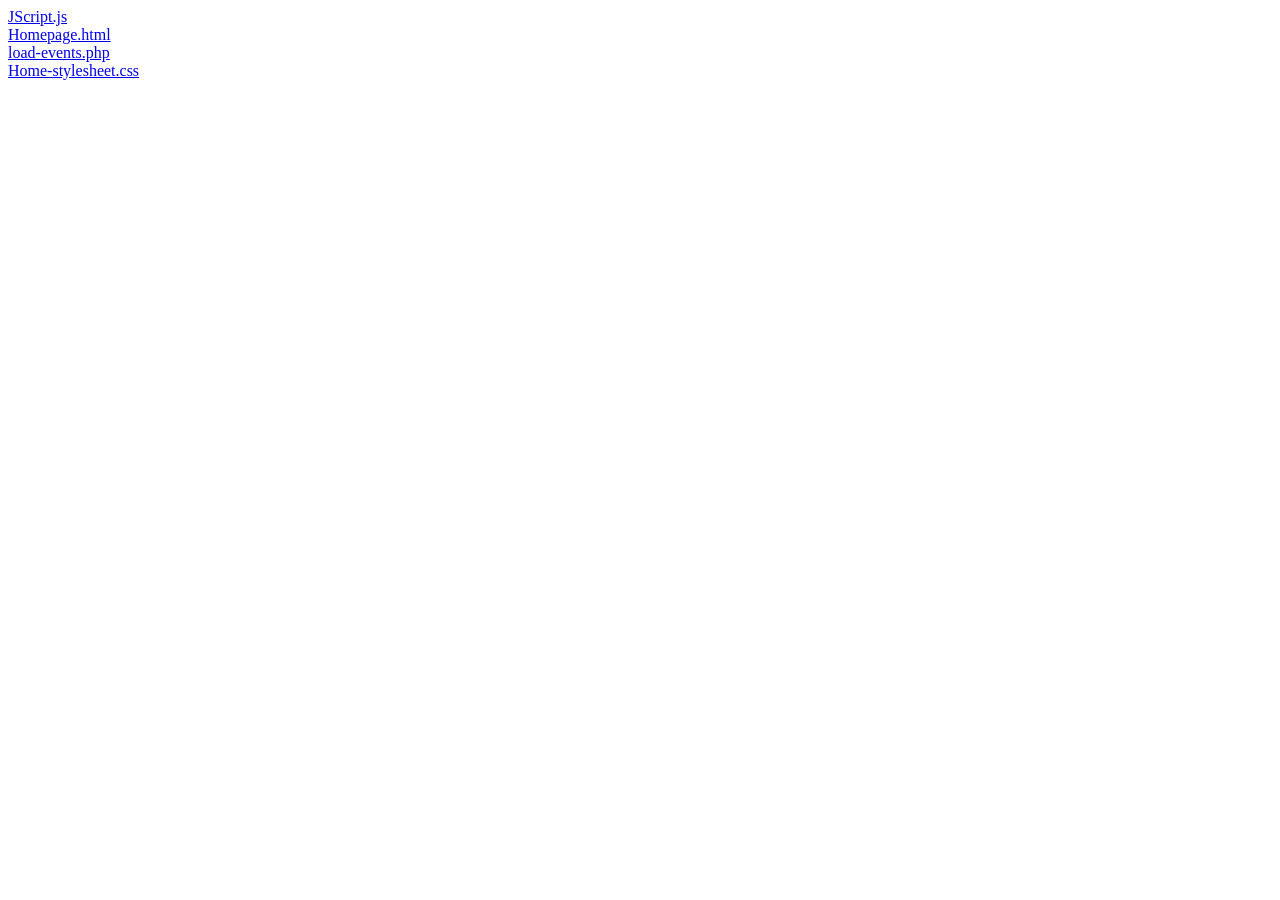
<file: GymBody/GymBody/GymBody/untitled/index.html>
<html><head><title>C:\Users\Terka\WebstormProjects\GymBody\untitled\GymBody\Homepage</title></head><body><a href="JScript.js.html">JScript.js</a><br /><a href="Homepage.html.html">Homepage.html</a><br /><a href="load-events.php.html">load-events.php</a><br /><a href="Home-stylesheet.css.html">Home-stylesheet.css</a><br /></body></html>
</file>
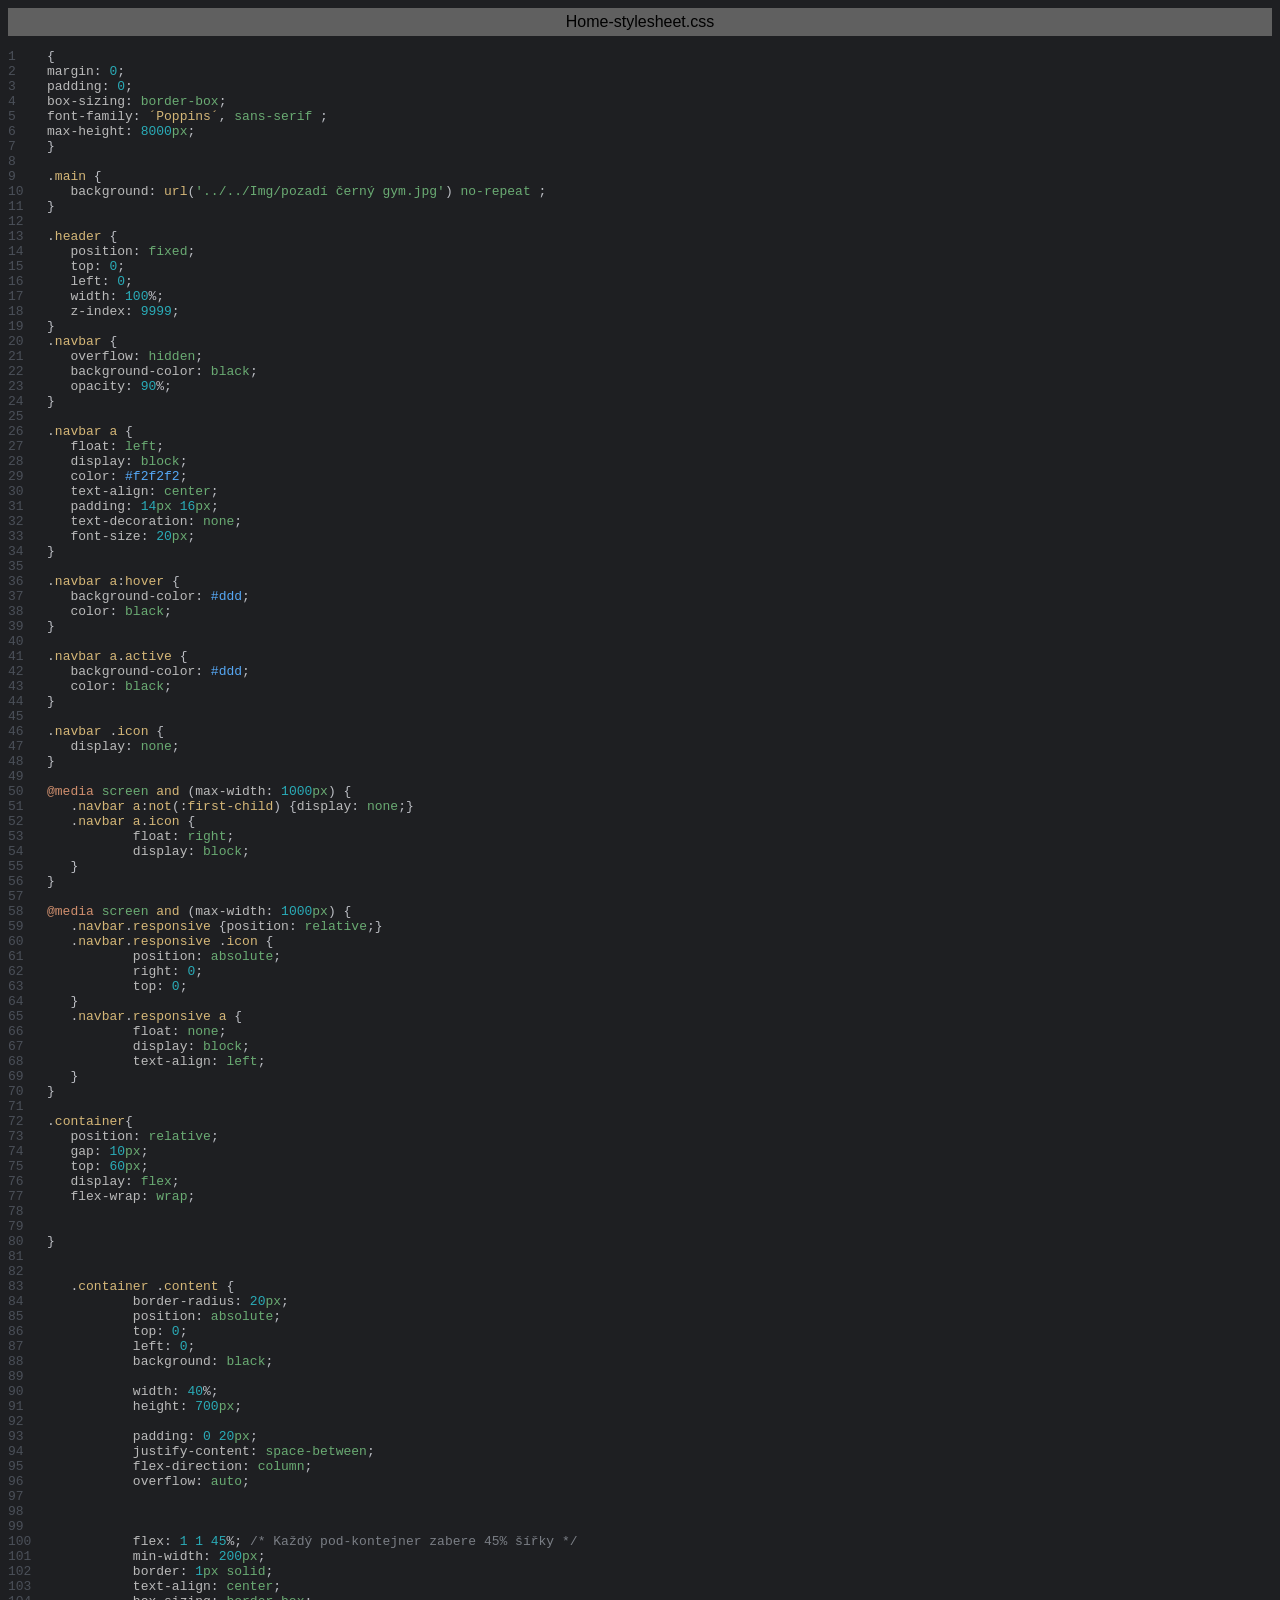
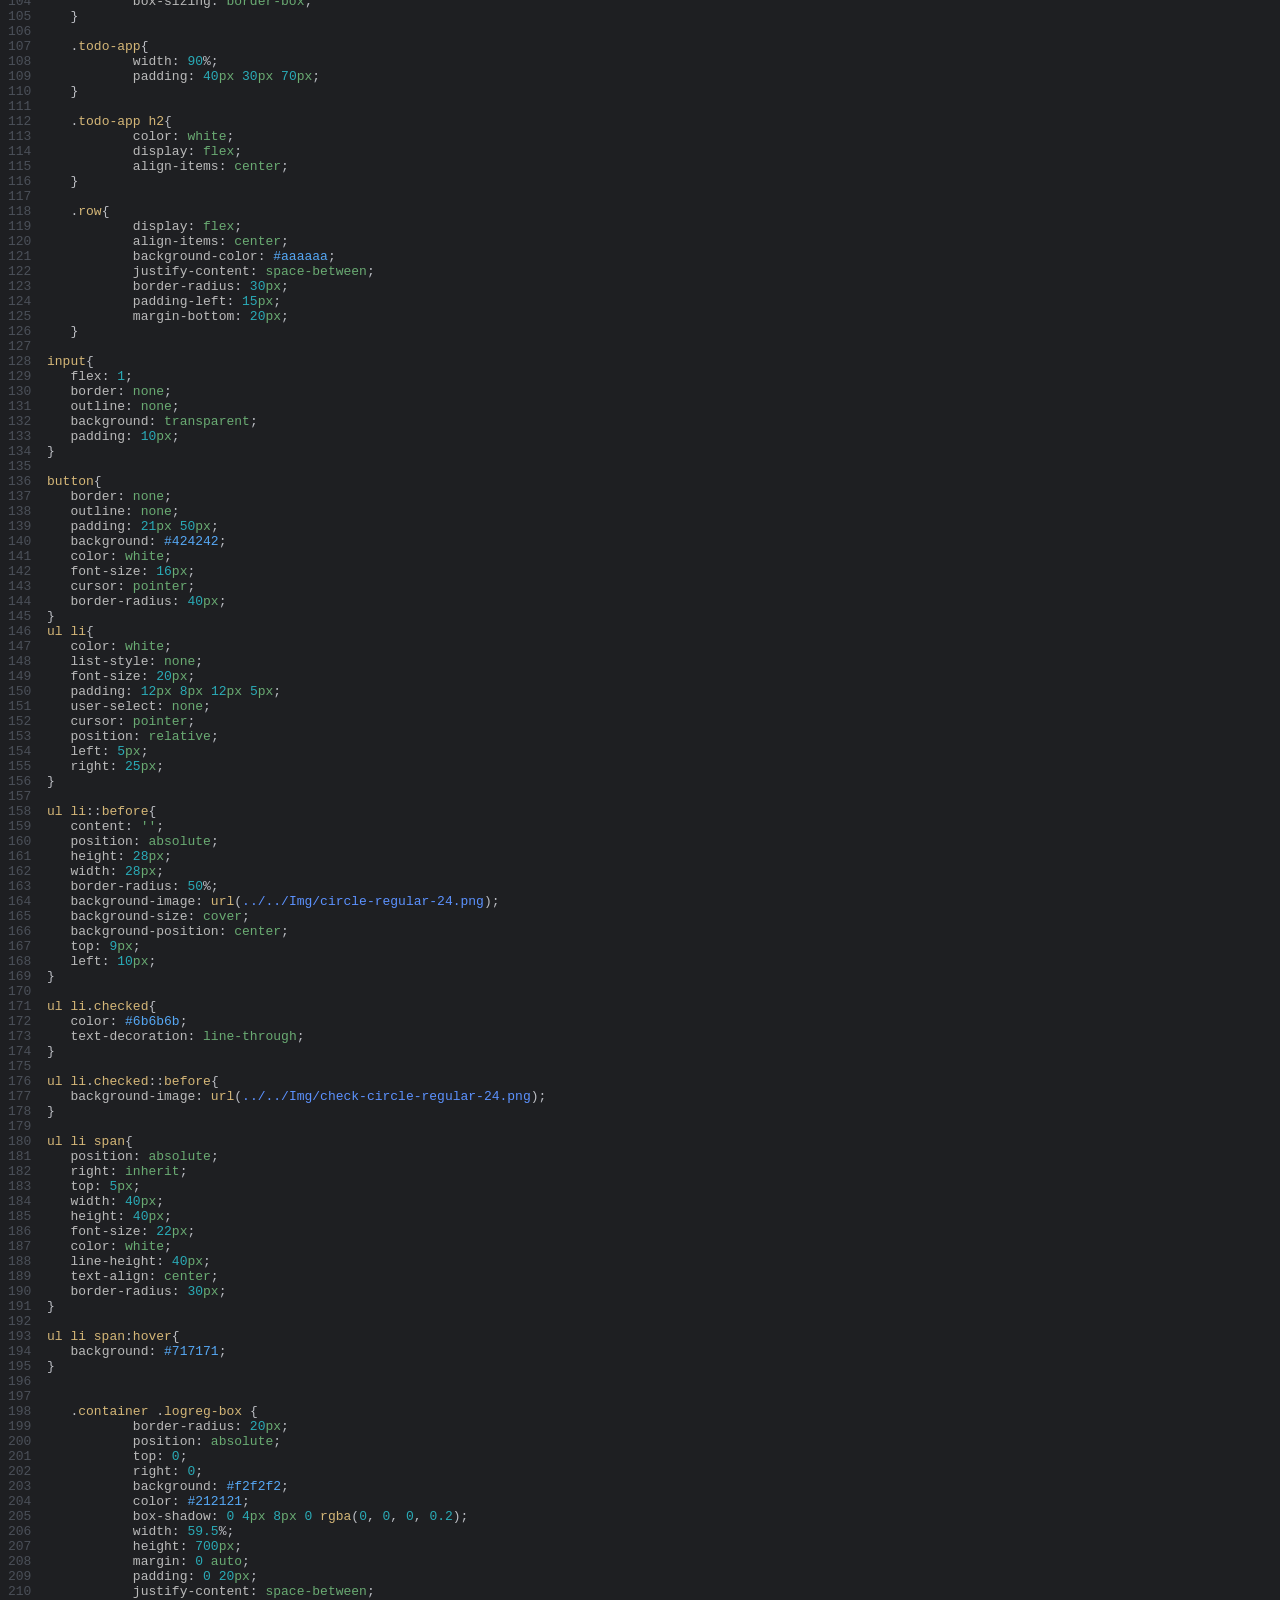
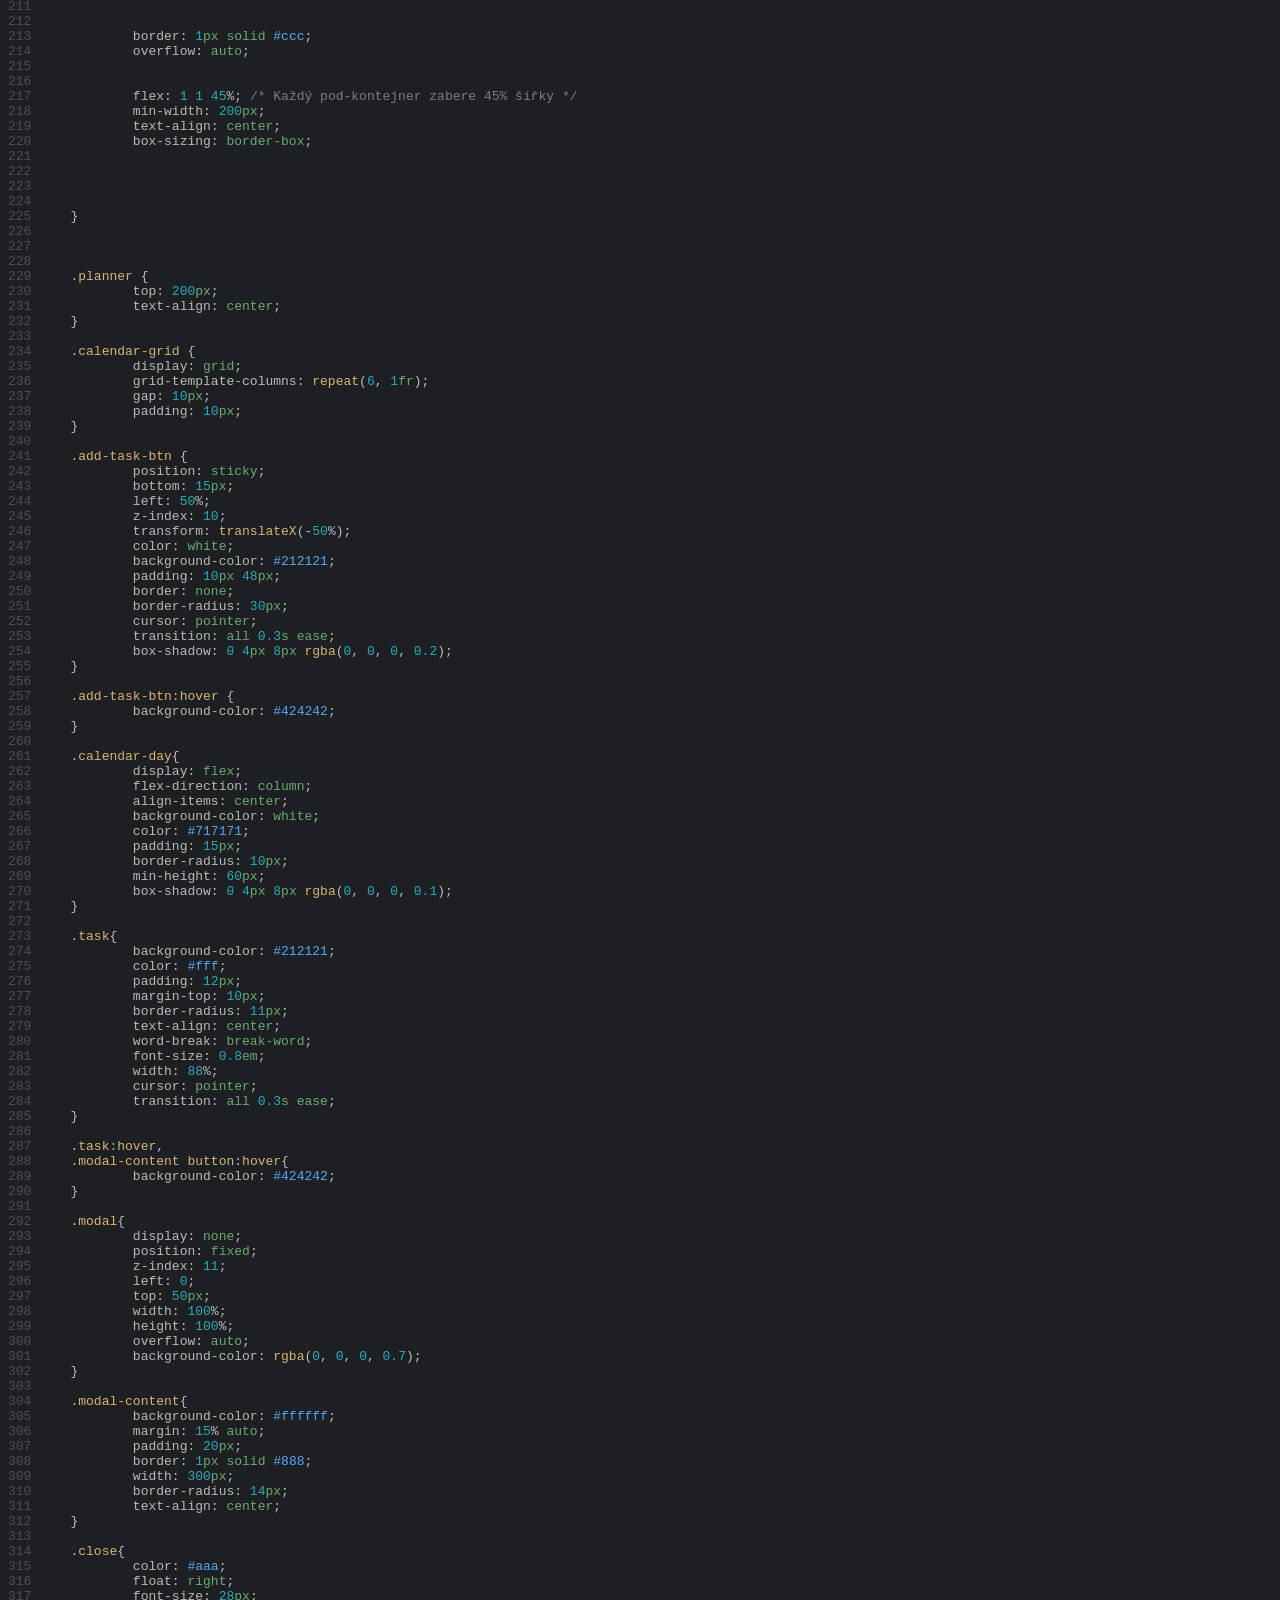
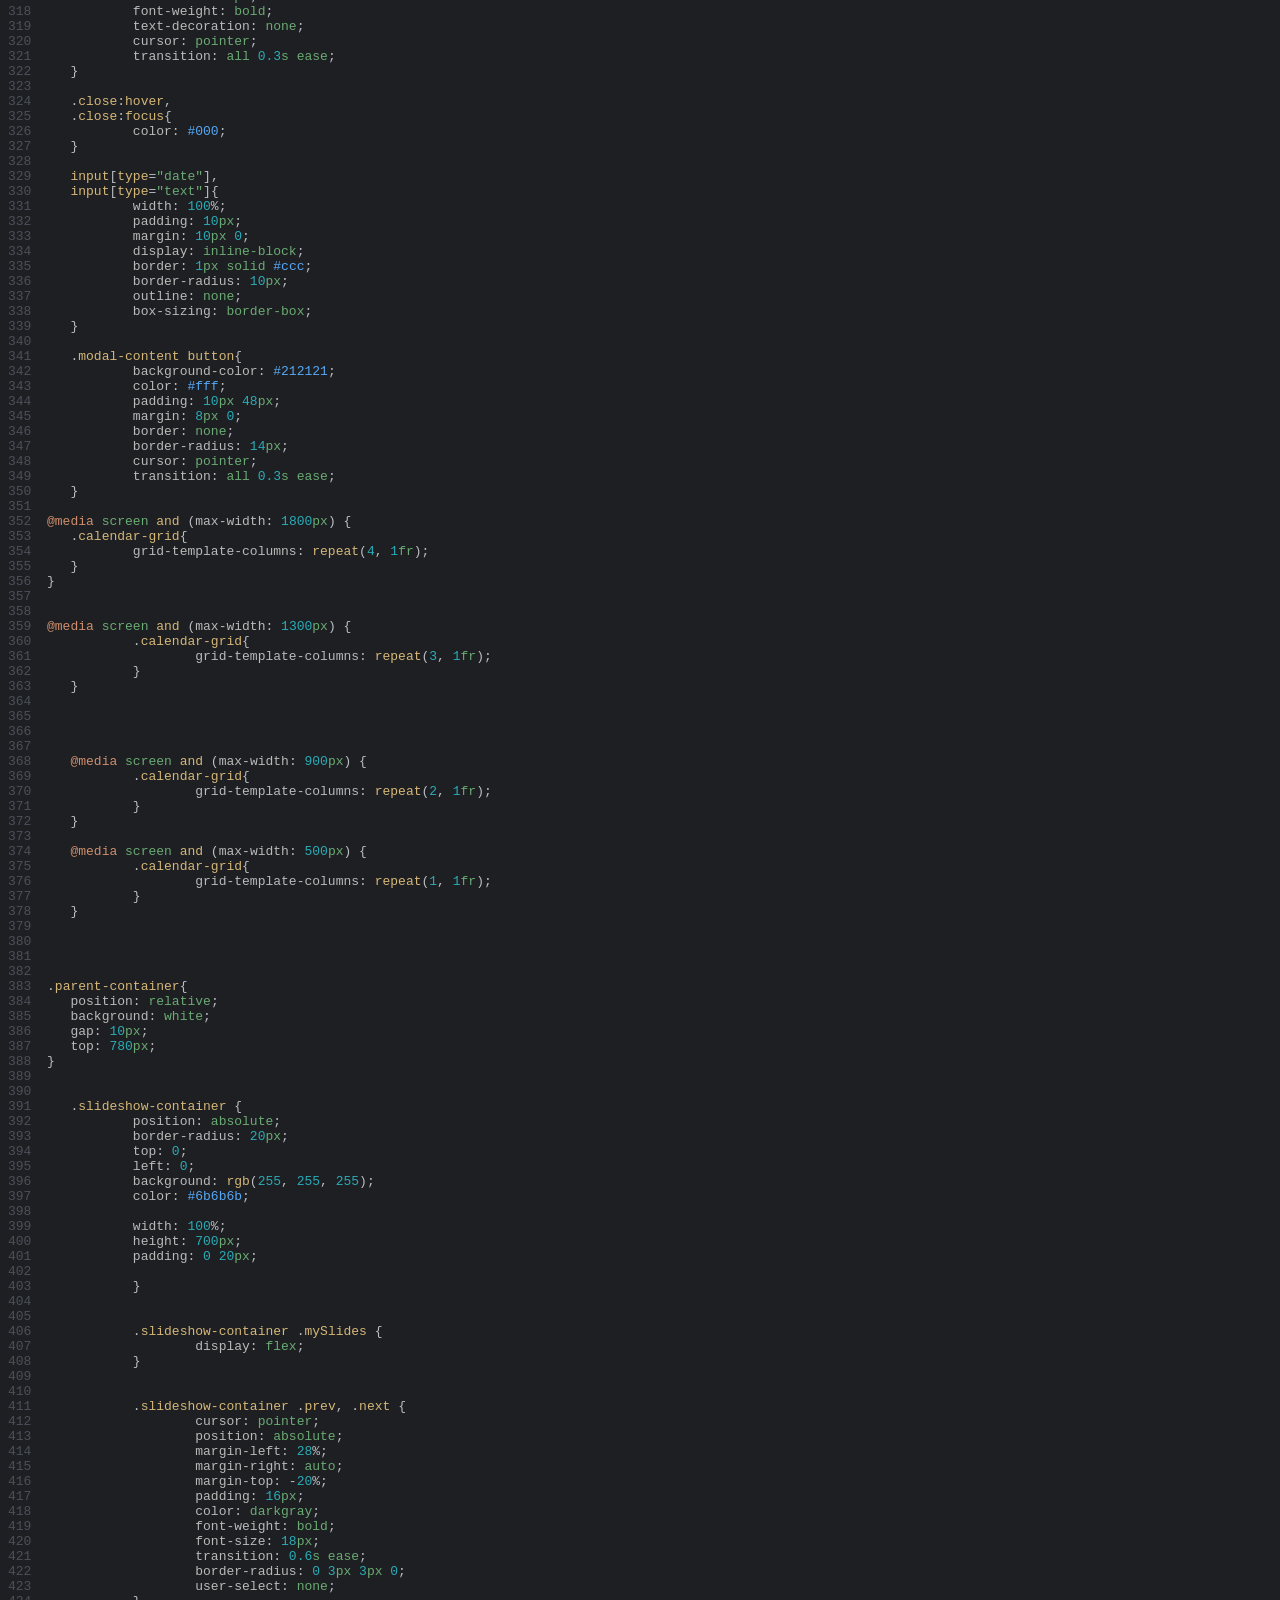
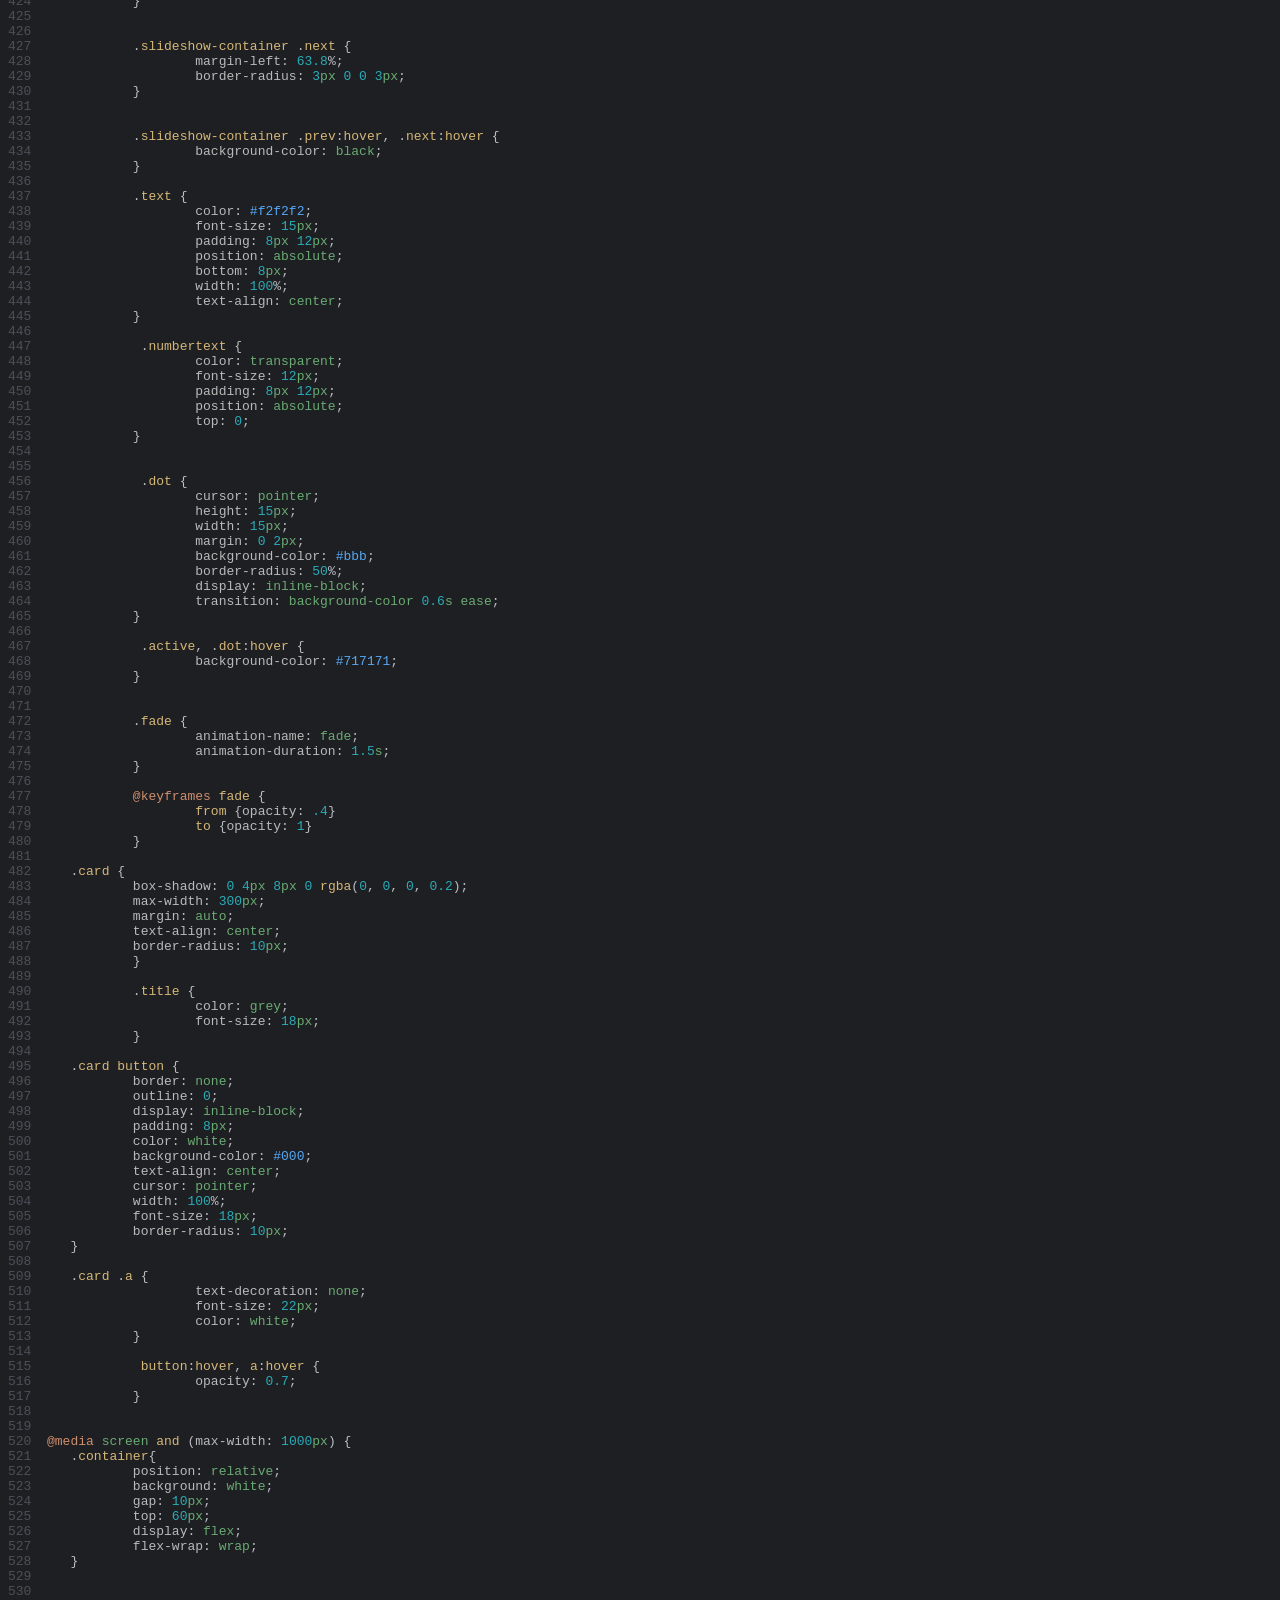
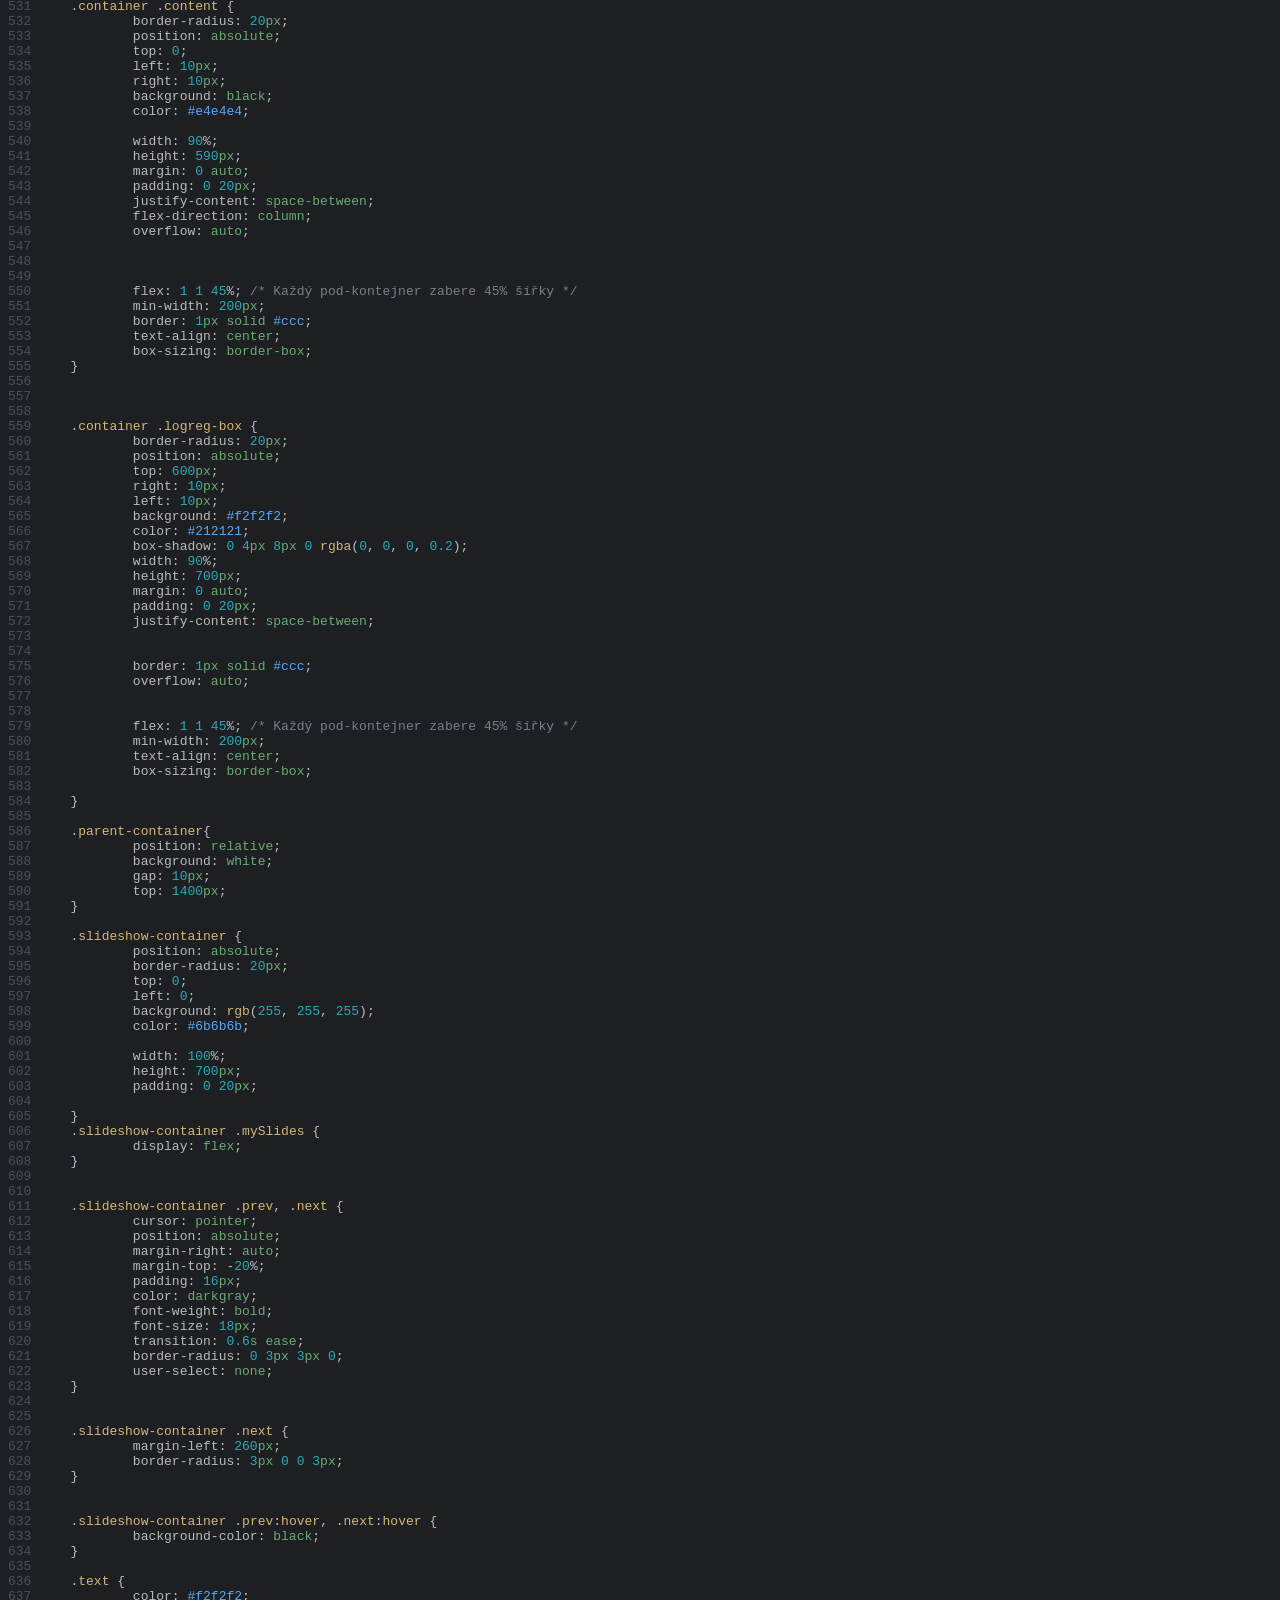
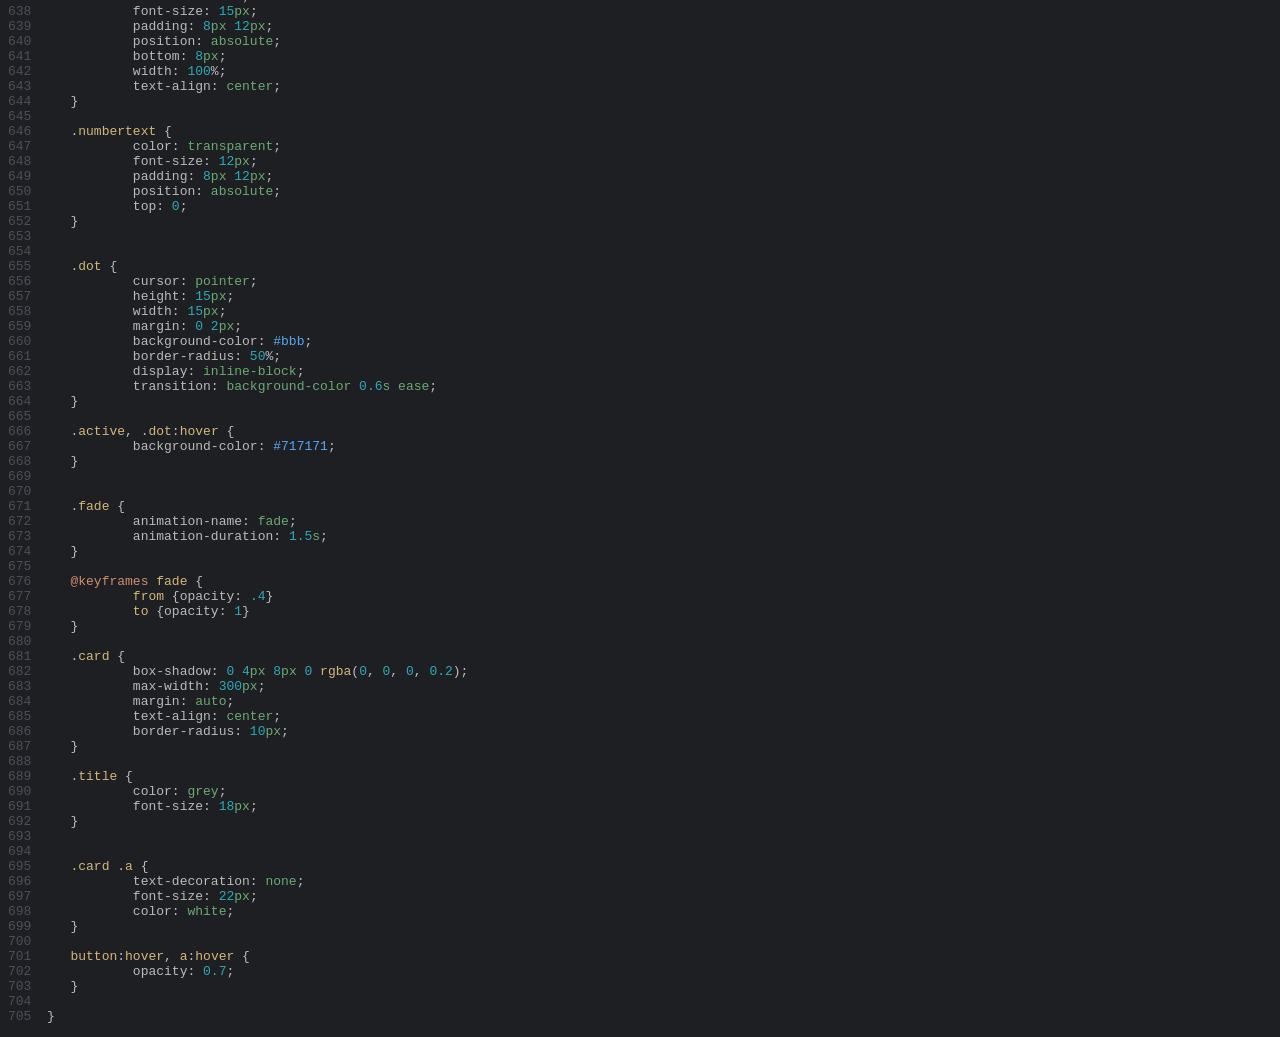
<file: GymBody/GymBody/GymBody/untitled/Home-stylesheet.css.html>
<html>
<head>
<title>Home-stylesheet.css</title>
<meta http-equiv="Content-Type" content="text/html; charset=utf-8">
<style type="text/css">
.s0 { color: #bcbec4;}
.s1 { color: #bcbec4;}
.s2 { color: #bababa;}
.s3 { color: #bcbec4;}
.s4 { color: #2aacb8;}
.s5 { color: #6aab73;}
.s6 { color: #d5b778;}
.s7 { color: #56a8f5;}
.s8 { color: #cf8e6d;}
.s9 { color: #7a7e85;}
.s10 { color: #5c92ff;}
.ln { color: #4b5059; font-weight: normal; font-style: normal; }
</style>
</head>
<body bgcolor="#1e1f22">
<table CELLSPACING=0 CELLPADDING=5 COLS=1 WIDTH="100%" BGCOLOR="#606060" >
<tr><td><center>
<font face="Arial, Helvetica" color="#000000">
Home-stylesheet.css</font>
</center></td></tr></table>
<pre><a name="l1"><span class="ln">1    </span></a><span class="s0">{</span>
<a name="l2"><span class="ln">2    </span></a><span class="s2">margin</span><span class="s3">: </span><span class="s4">0</span><span class="s0">;</span>
<a name="l3"><span class="ln">3    </span></a><span class="s2">padding</span><span class="s3">: </span><span class="s4">0</span><span class="s0">;</span>
<a name="l4"><span class="ln">4    </span></a><span class="s2">box-sizing</span><span class="s3">: </span><span class="s5">border-box</span><span class="s0">;</span>
<a name="l5"><span class="ln">5    </span></a><span class="s2">font-family</span><span class="s3">: </span><span class="s6">´Poppins´</span><span class="s0">, </span><span class="s5">sans-serif </span><span class="s0">;</span>
<a name="l6"><span class="ln">6    </span></a><span class="s2">max-height</span><span class="s3">: </span><span class="s4">8000</span><span class="s5">px</span><span class="s0">;</span>
<a name="l7"><span class="ln">7    </span></a><span class="s0">}</span>
<a name="l8"><span class="ln">8    </span></a>
<a name="l9"><span class="ln">9    </span></a><span class="s0">.</span><span class="s6">main </span><span class="s0">{</span>
<a name="l10"><span class="ln">10   </span></a>	<span class="s2">background</span><span class="s3">: </span><span class="s6">url</span><span class="s0">(</span><span class="s5">'../../Img/pozadí černý gym.jpg'</span><span class="s0">) </span><span class="s5">no-repeat </span><span class="s0">;</span>
<a name="l11"><span class="ln">11   </span></a><span class="s0">}</span>
<a name="l12"><span class="ln">12   </span></a>
<a name="l13"><span class="ln">13   </span></a><span class="s0">.</span><span class="s6">header </span><span class="s0">{</span>
<a name="l14"><span class="ln">14   </span></a>	<span class="s2">position</span><span class="s3">: </span><span class="s5">fixed</span><span class="s0">;</span>
<a name="l15"><span class="ln">15   </span></a>	<span class="s2">top</span><span class="s3">: </span><span class="s4">0</span><span class="s0">;</span>
<a name="l16"><span class="ln">16   </span></a>	<span class="s2">left</span><span class="s3">: </span><span class="s4">0</span><span class="s0">;</span>
<a name="l17"><span class="ln">17   </span></a>	<span class="s2">width</span><span class="s3">: </span><span class="s4">100</span><span class="s0">%;</span>
<a name="l18"><span class="ln">18   </span></a>	<span class="s2">z-index</span><span class="s3">: </span><span class="s4">9999</span><span class="s0">;</span>
<a name="l19"><span class="ln">19   </span></a><span class="s0">}</span>
<a name="l20"><span class="ln">20   </span></a><span class="s0">.</span><span class="s6">navbar </span><span class="s0">{</span>
<a name="l21"><span class="ln">21   </span></a>	<span class="s2">overflow</span><span class="s3">: </span><span class="s5">hidden</span><span class="s0">;</span>
<a name="l22"><span class="ln">22   </span></a>	<span class="s2">background-color</span><span class="s3">: </span><span class="s5">black</span><span class="s0">;</span>
<a name="l23"><span class="ln">23   </span></a>	<span class="s2">opacity</span><span class="s3">: </span><span class="s4">90</span><span class="s0">%;</span>
<a name="l24"><span class="ln">24   </span></a><span class="s0">}</span>
<a name="l25"><span class="ln">25   </span></a>
<a name="l26"><span class="ln">26   </span></a><span class="s0">.</span><span class="s6">navbar a </span><span class="s0">{</span>
<a name="l27"><span class="ln">27   </span></a>	<span class="s2">float</span><span class="s3">: </span><span class="s5">left</span><span class="s0">;</span>
<a name="l28"><span class="ln">28   </span></a>	<span class="s2">display</span><span class="s3">: </span><span class="s5">block</span><span class="s0">;</span>
<a name="l29"><span class="ln">29   </span></a>	<span class="s2">color</span><span class="s3">: </span><span class="s7">#f2f2f2</span><span class="s0">;</span>
<a name="l30"><span class="ln">30   </span></a>	<span class="s2">text-align</span><span class="s3">: </span><span class="s5">center</span><span class="s0">;</span>
<a name="l31"><span class="ln">31   </span></a>	<span class="s2">padding</span><span class="s3">: </span><span class="s4">14</span><span class="s5">px </span><span class="s4">16</span><span class="s5">px</span><span class="s0">;</span>
<a name="l32"><span class="ln">32   </span></a>	<span class="s2">text-decoration</span><span class="s3">: </span><span class="s5">none</span><span class="s0">;</span>
<a name="l33"><span class="ln">33   </span></a>	<span class="s2">font-size</span><span class="s3">: </span><span class="s4">20</span><span class="s5">px</span><span class="s0">;</span>
<a name="l34"><span class="ln">34   </span></a><span class="s0">}</span>
<a name="l35"><span class="ln">35   </span></a>
<a name="l36"><span class="ln">36   </span></a><span class="s0">.</span><span class="s6">navbar a</span><span class="s3">:</span><span class="s6">hover </span><span class="s0">{</span>
<a name="l37"><span class="ln">37   </span></a>	<span class="s2">background-color</span><span class="s3">: </span><span class="s7">#ddd</span><span class="s0">;</span>
<a name="l38"><span class="ln">38   </span></a>	<span class="s2">color</span><span class="s3">: </span><span class="s5">black</span><span class="s0">;</span>
<a name="l39"><span class="ln">39   </span></a><span class="s0">}</span>
<a name="l40"><span class="ln">40   </span></a>
<a name="l41"><span class="ln">41   </span></a><span class="s0">.</span><span class="s6">navbar a</span><span class="s0">.</span><span class="s6">active </span><span class="s0">{</span>
<a name="l42"><span class="ln">42   </span></a>	<span class="s2">background-color</span><span class="s3">: </span><span class="s7">#ddd</span><span class="s0">;</span>
<a name="l43"><span class="ln">43   </span></a>	<span class="s2">color</span><span class="s3">: </span><span class="s5">black</span><span class="s0">;</span>
<a name="l44"><span class="ln">44   </span></a><span class="s0">}</span>
<a name="l45"><span class="ln">45   </span></a>
<a name="l46"><span class="ln">46   </span></a><span class="s0">.</span><span class="s6">navbar </span><span class="s0">.</span><span class="s6">icon </span><span class="s0">{</span>
<a name="l47"><span class="ln">47   </span></a>	<span class="s2">display</span><span class="s3">: </span><span class="s5">none</span><span class="s0">;</span>
<a name="l48"><span class="ln">48   </span></a><span class="s0">}</span>
<a name="l49"><span class="ln">49   </span></a>
<a name="l50"><span class="ln">50   </span></a><span class="s8">@media </span><span class="s5">screen </span><span class="s6">and </span><span class="s0">(</span><span class="s2">max-width</span><span class="s3">: </span><span class="s4">1000</span><span class="s5">px</span><span class="s0">) {</span>
<a name="l51"><span class="ln">51   </span></a>	<span class="s0">.</span><span class="s6">navbar a</span><span class="s3">:</span><span class="s6">not</span><span class="s0">(</span><span class="s3">:</span><span class="s6">first-child</span><span class="s0">) {</span><span class="s2">display</span><span class="s3">: </span><span class="s5">none</span><span class="s0">;}</span>
<a name="l52"><span class="ln">52   </span></a>	<span class="s0">.</span><span class="s6">navbar a</span><span class="s0">.</span><span class="s6">icon </span><span class="s0">{</span>
<a name="l53"><span class="ln">53   </span></a>		<span class="s2">float</span><span class="s3">: </span><span class="s5">right</span><span class="s0">;</span>
<a name="l54"><span class="ln">54   </span></a>		<span class="s2">display</span><span class="s3">: </span><span class="s5">block</span><span class="s0">;</span>
<a name="l55"><span class="ln">55   </span></a>	<span class="s0">}</span>
<a name="l56"><span class="ln">56   </span></a><span class="s0">}</span>
<a name="l57"><span class="ln">57   </span></a>
<a name="l58"><span class="ln">58   </span></a><span class="s8">@media </span><span class="s5">screen </span><span class="s6">and </span><span class="s0">(</span><span class="s2">max-width</span><span class="s3">: </span><span class="s4">1000</span><span class="s5">px</span><span class="s0">) {</span>
<a name="l59"><span class="ln">59   </span></a>	<span class="s0">.</span><span class="s6">navbar</span><span class="s0">.</span><span class="s6">responsive </span><span class="s0">{</span><span class="s2">position</span><span class="s3">: </span><span class="s5">relative</span><span class="s0">;}</span>
<a name="l60"><span class="ln">60   </span></a>	<span class="s0">.</span><span class="s6">navbar</span><span class="s0">.</span><span class="s6">responsive </span><span class="s0">.</span><span class="s6">icon </span><span class="s0">{</span>
<a name="l61"><span class="ln">61   </span></a>		<span class="s2">position</span><span class="s3">: </span><span class="s5">absolute</span><span class="s0">;</span>
<a name="l62"><span class="ln">62   </span></a>		<span class="s2">right</span><span class="s3">: </span><span class="s4">0</span><span class="s0">;</span>
<a name="l63"><span class="ln">63   </span></a>		<span class="s2">top</span><span class="s3">: </span><span class="s4">0</span><span class="s0">;</span>
<a name="l64"><span class="ln">64   </span></a>	<span class="s0">}</span>
<a name="l65"><span class="ln">65   </span></a>	<span class="s0">.</span><span class="s6">navbar</span><span class="s0">.</span><span class="s6">responsive a </span><span class="s0">{</span>
<a name="l66"><span class="ln">66   </span></a>		<span class="s2">float</span><span class="s3">: </span><span class="s5">none</span><span class="s0">;</span>
<a name="l67"><span class="ln">67   </span></a>		<span class="s2">display</span><span class="s3">: </span><span class="s5">block</span><span class="s0">;</span>
<a name="l68"><span class="ln">68   </span></a>		<span class="s2">text-align</span><span class="s3">: </span><span class="s5">left</span><span class="s0">;</span>
<a name="l69"><span class="ln">69   </span></a>	<span class="s0">}</span>
<a name="l70"><span class="ln">70   </span></a><span class="s0">}</span>
<a name="l71"><span class="ln">71   </span></a>
<a name="l72"><span class="ln">72   </span></a><span class="s0">.</span><span class="s6">container</span><span class="s0">{</span>
<a name="l73"><span class="ln">73   </span></a>	<span class="s2">position</span><span class="s3">: </span><span class="s5">relative</span><span class="s0">;</span>
<a name="l74"><span class="ln">74   </span></a>	<span class="s2">gap</span><span class="s3">: </span><span class="s4">10</span><span class="s5">px</span><span class="s0">;</span>
<a name="l75"><span class="ln">75   </span></a>	<span class="s2">top</span><span class="s3">: </span><span class="s4">60</span><span class="s5">px</span><span class="s0">;</span>
<a name="l76"><span class="ln">76   </span></a>	<span class="s2">display</span><span class="s3">: </span><span class="s5">flex</span><span class="s0">;</span>
<a name="l77"><span class="ln">77   </span></a>	<span class="s2">flex-wrap</span><span class="s3">: </span><span class="s5">wrap</span><span class="s0">;</span>
<a name="l78"><span class="ln">78   </span></a>
<a name="l79"><span class="ln">79   </span></a>
<a name="l80"><span class="ln">80   </span></a><span class="s0">}</span>
<a name="l81"><span class="ln">81   </span></a>
<a name="l82"><span class="ln">82   </span></a>
<a name="l83"><span class="ln">83   </span></a>	<span class="s0">.</span><span class="s6">container </span><span class="s0">.</span><span class="s6">content </span><span class="s0">{</span>
<a name="l84"><span class="ln">84   </span></a>		<span class="s2">border-radius</span><span class="s3">: </span><span class="s4">20</span><span class="s5">px</span><span class="s0">;</span>
<a name="l85"><span class="ln">85   </span></a>		<span class="s2">position</span><span class="s3">: </span><span class="s5">absolute</span><span class="s0">;</span>
<a name="l86"><span class="ln">86   </span></a>		<span class="s2">top</span><span class="s3">: </span><span class="s4">0</span><span class="s0">;</span>
<a name="l87"><span class="ln">87   </span></a>		<span class="s2">left</span><span class="s3">: </span><span class="s4">0</span><span class="s0">;</span>
<a name="l88"><span class="ln">88   </span></a>		<span class="s2">background</span><span class="s3">: </span><span class="s5">black</span><span class="s0">;</span>
<a name="l89"><span class="ln">89   </span></a>
<a name="l90"><span class="ln">90   </span></a>		<span class="s2">width</span><span class="s3">: </span><span class="s4">40</span><span class="s0">%;</span>
<a name="l91"><span class="ln">91   </span></a>		<span class="s2">height</span><span class="s3">: </span><span class="s4">700</span><span class="s5">px</span><span class="s0">;</span>
<a name="l92"><span class="ln">92   </span></a>
<a name="l93"><span class="ln">93   </span></a>		<span class="s2">padding</span><span class="s3">: </span><span class="s4">0 20</span><span class="s5">px</span><span class="s0">;</span>
<a name="l94"><span class="ln">94   </span></a>		<span class="s2">justify-content</span><span class="s3">: </span><span class="s5">space-between</span><span class="s0">;</span>
<a name="l95"><span class="ln">95   </span></a>		<span class="s2">flex-direction</span><span class="s3">: </span><span class="s5">column</span><span class="s0">;</span>
<a name="l96"><span class="ln">96   </span></a>		<span class="s2">overflow</span><span class="s3">: </span><span class="s5">auto</span><span class="s0">;</span>
<a name="l97"><span class="ln">97   </span></a>
<a name="l98"><span class="ln">98   </span></a>
<a name="l99"><span class="ln">99   </span></a>
<a name="l100"><span class="ln">100  </span></a>		<span class="s2">flex</span><span class="s3">: </span><span class="s4">1 1 45</span><span class="s0">%; </span><span class="s9">/* Každý pod-kontejner zabere 45% šířky */</span>
<a name="l101"><span class="ln">101  </span></a>		<span class="s2">min-width</span><span class="s3">: </span><span class="s4">200</span><span class="s5">px</span><span class="s0">;</span>
<a name="l102"><span class="ln">102  </span></a>		<span class="s2">border</span><span class="s3">: </span><span class="s4">1</span><span class="s5">px solid</span><span class="s0">;</span>
<a name="l103"><span class="ln">103  </span></a>		<span class="s2">text-align</span><span class="s3">: </span><span class="s5">center</span><span class="s0">;</span>
<a name="l104"><span class="ln">104  </span></a>		<span class="s2">box-sizing</span><span class="s3">: </span><span class="s5">border-box</span><span class="s0">;</span>
<a name="l105"><span class="ln">105  </span></a>	<span class="s0">}</span>
<a name="l106"><span class="ln">106  </span></a>
<a name="l107"><span class="ln">107  </span></a>	<span class="s0">.</span><span class="s6">todo-app</span><span class="s0">{</span>
<a name="l108"><span class="ln">108  </span></a>		<span class="s2">width</span><span class="s3">: </span><span class="s4">90</span><span class="s0">%;</span>
<a name="l109"><span class="ln">109  </span></a>		<span class="s2">padding</span><span class="s3">: </span><span class="s4">40</span><span class="s5">px </span><span class="s4">30</span><span class="s5">px </span><span class="s4">70</span><span class="s5">px</span><span class="s0">;</span>
<a name="l110"><span class="ln">110  </span></a>	<span class="s0">}</span>
<a name="l111"><span class="ln">111  </span></a>
<a name="l112"><span class="ln">112  </span></a>	<span class="s0">.</span><span class="s6">todo-app h2</span><span class="s0">{</span>
<a name="l113"><span class="ln">113  </span></a>		<span class="s2">color</span><span class="s3">: </span><span class="s5">white</span><span class="s0">;</span>
<a name="l114"><span class="ln">114  </span></a>		<span class="s2">display</span><span class="s3">: </span><span class="s5">flex</span><span class="s0">;</span>
<a name="l115"><span class="ln">115  </span></a>		<span class="s2">align-items</span><span class="s3">: </span><span class="s5">center</span><span class="s0">;</span>
<a name="l116"><span class="ln">116  </span></a>	<span class="s0">}</span>
<a name="l117"><span class="ln">117  </span></a>
<a name="l118"><span class="ln">118  </span></a>	<span class="s0">.</span><span class="s6">row</span><span class="s0">{</span>
<a name="l119"><span class="ln">119  </span></a>		<span class="s2">display</span><span class="s3">: </span><span class="s5">flex</span><span class="s0">;</span>
<a name="l120"><span class="ln">120  </span></a>		<span class="s2">align-items</span><span class="s3">: </span><span class="s5">center</span><span class="s0">;</span>
<a name="l121"><span class="ln">121  </span></a>		<span class="s2">background-color</span><span class="s3">: </span><span class="s7">#aaaaaa</span><span class="s0">;</span>
<a name="l122"><span class="ln">122  </span></a>		<span class="s2">justify-content</span><span class="s3">: </span><span class="s5">space-between</span><span class="s0">;</span>
<a name="l123"><span class="ln">123  </span></a>		<span class="s2">border-radius</span><span class="s3">: </span><span class="s4">30</span><span class="s5">px</span><span class="s0">;</span>
<a name="l124"><span class="ln">124  </span></a>		<span class="s2">padding-left</span><span class="s3">: </span><span class="s4">15</span><span class="s5">px</span><span class="s0">;</span>
<a name="l125"><span class="ln">125  </span></a>		<span class="s2">margin-bottom</span><span class="s3">: </span><span class="s4">20</span><span class="s5">px</span><span class="s0">;</span>
<a name="l126"><span class="ln">126  </span></a>	<span class="s0">}</span>
<a name="l127"><span class="ln">127  </span></a>
<a name="l128"><span class="ln">128  </span></a><span class="s6">input</span><span class="s0">{</span>
<a name="l129"><span class="ln">129  </span></a>	<span class="s2">flex</span><span class="s3">: </span><span class="s4">1</span><span class="s0">;</span>
<a name="l130"><span class="ln">130  </span></a>	<span class="s2">border</span><span class="s3">: </span><span class="s5">none</span><span class="s0">;</span>
<a name="l131"><span class="ln">131  </span></a>	<span class="s2">outline</span><span class="s3">: </span><span class="s5">none</span><span class="s0">;</span>
<a name="l132"><span class="ln">132  </span></a>	<span class="s2">background</span><span class="s3">: </span><span class="s5">transparent</span><span class="s0">;</span>
<a name="l133"><span class="ln">133  </span></a>	<span class="s2">padding</span><span class="s3">: </span><span class="s4">10</span><span class="s5">px</span><span class="s0">;</span>
<a name="l134"><span class="ln">134  </span></a><span class="s0">}</span>
<a name="l135"><span class="ln">135  </span></a>
<a name="l136"><span class="ln">136  </span></a><span class="s6">button</span><span class="s0">{</span>
<a name="l137"><span class="ln">137  </span></a>	<span class="s2">border</span><span class="s3">: </span><span class="s5">none</span><span class="s0">;</span>
<a name="l138"><span class="ln">138  </span></a>	<span class="s2">outline</span><span class="s3">: </span><span class="s5">none</span><span class="s0">;</span>
<a name="l139"><span class="ln">139  </span></a>	<span class="s2">padding</span><span class="s3">: </span><span class="s4">21</span><span class="s5">px </span><span class="s4">50</span><span class="s5">px</span><span class="s0">;</span>
<a name="l140"><span class="ln">140  </span></a>	<span class="s2">background</span><span class="s3">: </span><span class="s7">#424242</span><span class="s0">;</span>
<a name="l141"><span class="ln">141  </span></a>	<span class="s2">color</span><span class="s3">: </span><span class="s5">white</span><span class="s0">;</span>
<a name="l142"><span class="ln">142  </span></a>	<span class="s2">font-size</span><span class="s3">: </span><span class="s4">16</span><span class="s5">px</span><span class="s0">;</span>
<a name="l143"><span class="ln">143  </span></a>	<span class="s2">cursor</span><span class="s3">: </span><span class="s5">pointer</span><span class="s0">;</span>
<a name="l144"><span class="ln">144  </span></a>	<span class="s2">border-radius</span><span class="s3">: </span><span class="s4">40</span><span class="s5">px</span><span class="s0">;</span>
<a name="l145"><span class="ln">145  </span></a><span class="s0">}</span>
<a name="l146"><span class="ln">146  </span></a><span class="s6">ul li</span><span class="s0">{</span>
<a name="l147"><span class="ln">147  </span></a>	<span class="s2">color</span><span class="s3">: </span><span class="s5">white</span><span class="s0">;</span>
<a name="l148"><span class="ln">148  </span></a>	<span class="s2">list-style</span><span class="s3">: </span><span class="s5">none</span><span class="s0">;</span>
<a name="l149"><span class="ln">149  </span></a>	<span class="s2">font-size</span><span class="s3">: </span><span class="s4">20</span><span class="s5">px</span><span class="s0">;</span>
<a name="l150"><span class="ln">150  </span></a>	<span class="s2">padding</span><span class="s3">: </span><span class="s4">12</span><span class="s5">px </span><span class="s4">8</span><span class="s5">px </span><span class="s4">12</span><span class="s5">px </span><span class="s4">5</span><span class="s5">px</span><span class="s0">;</span>
<a name="l151"><span class="ln">151  </span></a>	<span class="s2">user-select</span><span class="s3">: </span><span class="s5">none</span><span class="s0">;</span>
<a name="l152"><span class="ln">152  </span></a>	<span class="s2">cursor</span><span class="s3">: </span><span class="s5">pointer</span><span class="s0">;</span>
<a name="l153"><span class="ln">153  </span></a>	<span class="s2">position</span><span class="s3">: </span><span class="s5">relative</span><span class="s0">;</span>
<a name="l154"><span class="ln">154  </span></a>	<span class="s2">left</span><span class="s3">: </span><span class="s4">5</span><span class="s5">px</span><span class="s0">;</span>
<a name="l155"><span class="ln">155  </span></a>	<span class="s2">right</span><span class="s3">: </span><span class="s4">25</span><span class="s5">px</span><span class="s0">;</span>
<a name="l156"><span class="ln">156  </span></a><span class="s0">}</span>
<a name="l157"><span class="ln">157  </span></a>
<a name="l158"><span class="ln">158  </span></a><span class="s6">ul li</span><span class="s3">::</span><span class="s6">before</span><span class="s0">{</span>
<a name="l159"><span class="ln">159  </span></a>	<span class="s2">content</span><span class="s3">: </span><span class="s5">''</span><span class="s0">;</span>
<a name="l160"><span class="ln">160  </span></a>	<span class="s2">position</span><span class="s3">: </span><span class="s5">absolute</span><span class="s0">;</span>
<a name="l161"><span class="ln">161  </span></a>	<span class="s2">height</span><span class="s3">: </span><span class="s4">28</span><span class="s5">px</span><span class="s0">;</span>
<a name="l162"><span class="ln">162  </span></a>	<span class="s2">width</span><span class="s3">: </span><span class="s4">28</span><span class="s5">px</span><span class="s0">;</span>
<a name="l163"><span class="ln">163  </span></a>	<span class="s2">border-radius</span><span class="s3">: </span><span class="s4">50</span><span class="s0">%;</span>
<a name="l164"><span class="ln">164  </span></a>	<span class="s2">background-image</span><span class="s3">: </span><span class="s6">url</span><span class="s0">(</span><span class="s10">../../Img/circle-regular-24.png</span><span class="s0">);</span>
<a name="l165"><span class="ln">165  </span></a>	<span class="s2">background-size</span><span class="s3">: </span><span class="s5">cover</span><span class="s0">;</span>
<a name="l166"><span class="ln">166  </span></a>	<span class="s2">background-position</span><span class="s3">: </span><span class="s5">center</span><span class="s0">;</span>
<a name="l167"><span class="ln">167  </span></a>	<span class="s2">top</span><span class="s3">: </span><span class="s4">9</span><span class="s5">px</span><span class="s0">;</span>
<a name="l168"><span class="ln">168  </span></a>	<span class="s2">left</span><span class="s3">: </span><span class="s4">10</span><span class="s5">px</span><span class="s0">;</span>
<a name="l169"><span class="ln">169  </span></a><span class="s0">}</span>
<a name="l170"><span class="ln">170  </span></a>
<a name="l171"><span class="ln">171  </span></a><span class="s6">ul li</span><span class="s0">.</span><span class="s6">checked</span><span class="s0">{</span>
<a name="l172"><span class="ln">172  </span></a>	<span class="s2">color</span><span class="s3">: </span><span class="s7">#6b6b6b</span><span class="s0">;</span>
<a name="l173"><span class="ln">173  </span></a>	<span class="s2">text-decoration</span><span class="s3">: </span><span class="s5">line-through</span><span class="s0">;</span>
<a name="l174"><span class="ln">174  </span></a><span class="s0">}</span>
<a name="l175"><span class="ln">175  </span></a>
<a name="l176"><span class="ln">176  </span></a><span class="s6">ul li</span><span class="s0">.</span><span class="s6">checked</span><span class="s3">::</span><span class="s6">before</span><span class="s0">{</span>
<a name="l177"><span class="ln">177  </span></a>	<span class="s2">background-image</span><span class="s3">: </span><span class="s6">url</span><span class="s0">(</span><span class="s10">../../Img/check-circle-regular-24.png</span><span class="s0">);</span>
<a name="l178"><span class="ln">178  </span></a><span class="s0">}</span>
<a name="l179"><span class="ln">179  </span></a>
<a name="l180"><span class="ln">180  </span></a><span class="s6">ul li span</span><span class="s0">{</span>
<a name="l181"><span class="ln">181  </span></a>	<span class="s2">position</span><span class="s3">: </span><span class="s5">absolute</span><span class="s0">;</span>
<a name="l182"><span class="ln">182  </span></a>	<span class="s2">right</span><span class="s3">: </span><span class="s5">inherit</span><span class="s0">;</span>
<a name="l183"><span class="ln">183  </span></a>	<span class="s2">top</span><span class="s3">: </span><span class="s4">5</span><span class="s5">px</span><span class="s0">;</span>
<a name="l184"><span class="ln">184  </span></a>	<span class="s2">width</span><span class="s3">: </span><span class="s4">40</span><span class="s5">px</span><span class="s0">;</span>
<a name="l185"><span class="ln">185  </span></a>	<span class="s2">height</span><span class="s3">: </span><span class="s4">40</span><span class="s5">px</span><span class="s0">;</span>
<a name="l186"><span class="ln">186  </span></a>	<span class="s2">font-size</span><span class="s3">: </span><span class="s4">22</span><span class="s5">px</span><span class="s0">;</span>
<a name="l187"><span class="ln">187  </span></a>	<span class="s2">color</span><span class="s3">: </span><span class="s5">white</span><span class="s0">;</span>
<a name="l188"><span class="ln">188  </span></a>	<span class="s2">line-height</span><span class="s3">: </span><span class="s4">40</span><span class="s5">px</span><span class="s0">;</span>
<a name="l189"><span class="ln">189  </span></a>	<span class="s2">text-align</span><span class="s3">: </span><span class="s5">center</span><span class="s0">;</span>
<a name="l190"><span class="ln">190  </span></a>	<span class="s2">border-radius</span><span class="s3">: </span><span class="s4">30</span><span class="s5">px</span><span class="s0">;</span>
<a name="l191"><span class="ln">191  </span></a><span class="s0">}</span>
<a name="l192"><span class="ln">192  </span></a>
<a name="l193"><span class="ln">193  </span></a><span class="s6">ul li span</span><span class="s3">:</span><span class="s6">hover</span><span class="s0">{</span>
<a name="l194"><span class="ln">194  </span></a>	<span class="s2">background</span><span class="s3">: </span><span class="s7">#717171</span><span class="s0">;</span>
<a name="l195"><span class="ln">195  </span></a><span class="s0">}</span>
<a name="l196"><span class="ln">196  </span></a>
<a name="l197"><span class="ln">197  </span></a>
<a name="l198"><span class="ln">198  </span></a>	<span class="s0">.</span><span class="s6">container </span><span class="s0">.</span><span class="s6">logreg-box </span><span class="s0">{</span>
<a name="l199"><span class="ln">199  </span></a>		<span class="s2">border-radius</span><span class="s3">: </span><span class="s4">20</span><span class="s5">px</span><span class="s0">;</span>
<a name="l200"><span class="ln">200  </span></a>		<span class="s2">position</span><span class="s3">: </span><span class="s5">absolute</span><span class="s0">;</span>
<a name="l201"><span class="ln">201  </span></a>		<span class="s2">top</span><span class="s3">: </span><span class="s4">0</span><span class="s0">;</span>
<a name="l202"><span class="ln">202  </span></a>		<span class="s2">right</span><span class="s3">: </span><span class="s4">0</span><span class="s0">;</span>
<a name="l203"><span class="ln">203  </span></a>		<span class="s2">background</span><span class="s3">: </span><span class="s7">#f2f2f2</span><span class="s0">;</span>
<a name="l204"><span class="ln">204  </span></a>		<span class="s2">color</span><span class="s3">: </span><span class="s7">#212121</span><span class="s0">;</span>
<a name="l205"><span class="ln">205  </span></a>		<span class="s2">box-shadow</span><span class="s3">: </span><span class="s4">0 4</span><span class="s5">px </span><span class="s4">8</span><span class="s5">px </span><span class="s4">0 </span><span class="s6">rgba</span><span class="s0">(</span><span class="s4">0</span><span class="s0">, </span><span class="s4">0</span><span class="s0">, </span><span class="s4">0</span><span class="s0">, </span><span class="s4">0.2</span><span class="s0">);</span>
<a name="l206"><span class="ln">206  </span></a>		<span class="s2">width</span><span class="s3">: </span><span class="s4">59.5</span><span class="s0">%;</span>
<a name="l207"><span class="ln">207  </span></a>		<span class="s2">height</span><span class="s3">: </span><span class="s4">700</span><span class="s5">px</span><span class="s0">;</span>
<a name="l208"><span class="ln">208  </span></a>		<span class="s2">margin</span><span class="s3">: </span><span class="s4">0 </span><span class="s5">auto</span><span class="s0">;</span>
<a name="l209"><span class="ln">209  </span></a>		<span class="s2">padding</span><span class="s3">: </span><span class="s4">0 20</span><span class="s5">px</span><span class="s0">;</span>
<a name="l210"><span class="ln">210  </span></a>		<span class="s2">justify-content</span><span class="s3">: </span><span class="s5">space-between</span><span class="s0">;</span>
<a name="l211"><span class="ln">211  </span></a>
<a name="l212"><span class="ln">212  </span></a>
<a name="l213"><span class="ln">213  </span></a>		<span class="s2">border</span><span class="s3">: </span><span class="s4">1</span><span class="s5">px solid </span><span class="s7">#ccc</span><span class="s0">;</span>
<a name="l214"><span class="ln">214  </span></a>		<span class="s2">overflow</span><span class="s3">: </span><span class="s5">auto</span><span class="s0">;</span>
<a name="l215"><span class="ln">215  </span></a>
<a name="l216"><span class="ln">216  </span></a>
<a name="l217"><span class="ln">217  </span></a>		<span class="s2">flex</span><span class="s3">: </span><span class="s4">1 1 45</span><span class="s0">%; </span><span class="s9">/* Každý pod-kontejner zabere 45% šířky */</span>
<a name="l218"><span class="ln">218  </span></a>		<span class="s2">min-width</span><span class="s3">: </span><span class="s4">200</span><span class="s5">px</span><span class="s0">;</span>
<a name="l219"><span class="ln">219  </span></a>		<span class="s2">text-align</span><span class="s3">: </span><span class="s5">center</span><span class="s0">;</span>
<a name="l220"><span class="ln">220  </span></a>		<span class="s2">box-sizing</span><span class="s3">: </span><span class="s5">border-box</span><span class="s0">;</span>
<a name="l221"><span class="ln">221  </span></a>
<a name="l222"><span class="ln">222  </span></a>
<a name="l223"><span class="ln">223  </span></a>
<a name="l224"><span class="ln">224  </span></a>
<a name="l225"><span class="ln">225  </span></a>	<span class="s0">}</span>
<a name="l226"><span class="ln">226  </span></a>
<a name="l227"><span class="ln">227  </span></a>
<a name="l228"><span class="ln">228  </span></a>
<a name="l229"><span class="ln">229  </span></a>	<span class="s0">.</span><span class="s6">planner </span><span class="s0">{</span>
<a name="l230"><span class="ln">230  </span></a>		<span class="s2">top</span><span class="s3">: </span><span class="s4">200</span><span class="s5">px</span><span class="s0">;</span>
<a name="l231"><span class="ln">231  </span></a>		<span class="s2">text-align</span><span class="s3">: </span><span class="s5">center</span><span class="s0">;</span>
<a name="l232"><span class="ln">232  </span></a>	<span class="s0">}</span>
<a name="l233"><span class="ln">233  </span></a>
<a name="l234"><span class="ln">234  </span></a>	<span class="s0">.</span><span class="s6">calendar-grid </span><span class="s0">{</span>
<a name="l235"><span class="ln">235  </span></a>		<span class="s2">display</span><span class="s3">: </span><span class="s5">grid</span><span class="s0">;</span>
<a name="l236"><span class="ln">236  </span></a>		<span class="s2">grid-template-columns</span><span class="s3">: </span><span class="s6">repeat</span><span class="s0">(</span><span class="s4">6</span><span class="s0">, </span><span class="s4">1</span><span class="s5">fr</span><span class="s0">);</span>
<a name="l237"><span class="ln">237  </span></a>		<span class="s2">gap</span><span class="s3">: </span><span class="s4">10</span><span class="s5">px</span><span class="s0">;</span>
<a name="l238"><span class="ln">238  </span></a>		<span class="s2">padding</span><span class="s3">: </span><span class="s4">10</span><span class="s5">px</span><span class="s0">;</span>
<a name="l239"><span class="ln">239  </span></a>	<span class="s0">}</span>
<a name="l240"><span class="ln">240  </span></a>
<a name="l241"><span class="ln">241  </span></a>	<span class="s0">.</span><span class="s6">add-task-btn </span><span class="s0">{</span>
<a name="l242"><span class="ln">242  </span></a>		<span class="s2">position</span><span class="s3">: </span><span class="s5">sticky</span><span class="s0">;</span>
<a name="l243"><span class="ln">243  </span></a>		<span class="s2">bottom</span><span class="s3">: </span><span class="s4">15</span><span class="s5">px</span><span class="s0">;</span>
<a name="l244"><span class="ln">244  </span></a>		<span class="s2">left</span><span class="s3">: </span><span class="s4">50</span><span class="s0">%;</span>
<a name="l245"><span class="ln">245  </span></a>		<span class="s2">z-index</span><span class="s3">: </span><span class="s4">10</span><span class="s0">;</span>
<a name="l246"><span class="ln">246  </span></a>		<span class="s2">transform</span><span class="s3">: </span><span class="s6">translateX</span><span class="s0">(-</span><span class="s4">50</span><span class="s0">%);</span>
<a name="l247"><span class="ln">247  </span></a>		<span class="s2">color</span><span class="s3">: </span><span class="s5">white</span><span class="s0">;</span>
<a name="l248"><span class="ln">248  </span></a>		<span class="s2">background-color</span><span class="s3">: </span><span class="s7">#212121</span><span class="s0">;</span>
<a name="l249"><span class="ln">249  </span></a>		<span class="s2">padding</span><span class="s3">: </span><span class="s4">10</span><span class="s5">px </span><span class="s4">48</span><span class="s5">px</span><span class="s0">;</span>
<a name="l250"><span class="ln">250  </span></a>		<span class="s2">border</span><span class="s3">: </span><span class="s5">none</span><span class="s0">;</span>
<a name="l251"><span class="ln">251  </span></a>		<span class="s2">border-radius</span><span class="s3">: </span><span class="s4">30</span><span class="s5">px</span><span class="s0">;</span>
<a name="l252"><span class="ln">252  </span></a>		<span class="s2">cursor</span><span class="s3">: </span><span class="s5">pointer</span><span class="s0">;</span>
<a name="l253"><span class="ln">253  </span></a>		<span class="s2">transition</span><span class="s3">: </span><span class="s5">all </span><span class="s4">0.3</span><span class="s5">s ease</span><span class="s0">;</span>
<a name="l254"><span class="ln">254  </span></a>		<span class="s2">box-shadow</span><span class="s3">: </span><span class="s4">0 4</span><span class="s5">px </span><span class="s4">8</span><span class="s5">px </span><span class="s6">rgba</span><span class="s0">(</span><span class="s4">0</span><span class="s0">, </span><span class="s4">0</span><span class="s0">, </span><span class="s4">0</span><span class="s0">, </span><span class="s4">0.2</span><span class="s0">);</span>
<a name="l255"><span class="ln">255  </span></a>	<span class="s0">}</span>
<a name="l256"><span class="ln">256  </span></a>
<a name="l257"><span class="ln">257  </span></a>	<span class="s0">.</span><span class="s6">add-task-btn</span><span class="s3">:</span><span class="s6">hover </span><span class="s0">{</span>
<a name="l258"><span class="ln">258  </span></a>		<span class="s2">background-color</span><span class="s3">: </span><span class="s7">#424242</span><span class="s0">;</span>
<a name="l259"><span class="ln">259  </span></a>	<span class="s0">}</span>
<a name="l260"><span class="ln">260  </span></a>
<a name="l261"><span class="ln">261  </span></a>	<span class="s0">.</span><span class="s6">calendar-day</span><span class="s0">{</span>
<a name="l262"><span class="ln">262  </span></a>		<span class="s2">display</span><span class="s3">: </span><span class="s5">flex</span><span class="s0">;</span>
<a name="l263"><span class="ln">263  </span></a>		<span class="s2">flex-direction</span><span class="s3">: </span><span class="s5">column</span><span class="s0">;</span>
<a name="l264"><span class="ln">264  </span></a>		<span class="s2">align-items</span><span class="s3">: </span><span class="s5">center</span><span class="s0">;</span>
<a name="l265"><span class="ln">265  </span></a>		<span class="s2">background-color</span><span class="s3">: </span><span class="s5">white</span><span class="s0">;</span>
<a name="l266"><span class="ln">266  </span></a>		<span class="s2">color</span><span class="s3">: </span><span class="s7">#717171</span><span class="s0">;</span>
<a name="l267"><span class="ln">267  </span></a>		<span class="s2">padding</span><span class="s3">: </span><span class="s4">15</span><span class="s5">px</span><span class="s0">;</span>
<a name="l268"><span class="ln">268  </span></a>		<span class="s2">border-radius</span><span class="s3">: </span><span class="s4">10</span><span class="s5">px</span><span class="s0">;</span>
<a name="l269"><span class="ln">269  </span></a>		<span class="s2">min-height</span><span class="s3">: </span><span class="s4">60</span><span class="s5">px</span><span class="s0">;</span>
<a name="l270"><span class="ln">270  </span></a>		<span class="s2">box-shadow</span><span class="s3">: </span><span class="s4">0 4</span><span class="s5">px </span><span class="s4">8</span><span class="s5">px </span><span class="s6">rgba</span><span class="s0">(</span><span class="s4">0</span><span class="s0">, </span><span class="s4">0</span><span class="s0">, </span><span class="s4">0</span><span class="s0">, </span><span class="s4">0.1</span><span class="s0">);</span>
<a name="l271"><span class="ln">271  </span></a>	<span class="s0">}</span>
<a name="l272"><span class="ln">272  </span></a>
<a name="l273"><span class="ln">273  </span></a>	<span class="s0">.</span><span class="s6">task</span><span class="s0">{</span>
<a name="l274"><span class="ln">274  </span></a>		<span class="s2">background-color</span><span class="s3">: </span><span class="s7">#212121</span><span class="s0">;</span>
<a name="l275"><span class="ln">275  </span></a>		<span class="s2">color</span><span class="s3">: </span><span class="s7">#fff</span><span class="s0">;</span>
<a name="l276"><span class="ln">276  </span></a>		<span class="s2">padding</span><span class="s3">: </span><span class="s4">12</span><span class="s5">px</span><span class="s0">;</span>
<a name="l277"><span class="ln">277  </span></a>		<span class="s2">margin-top</span><span class="s3">: </span><span class="s4">10</span><span class="s5">px</span><span class="s0">;</span>
<a name="l278"><span class="ln">278  </span></a>		<span class="s2">border-radius</span><span class="s3">: </span><span class="s4">11</span><span class="s5">px</span><span class="s0">;</span>
<a name="l279"><span class="ln">279  </span></a>		<span class="s2">text-align</span><span class="s3">: </span><span class="s5">center</span><span class="s0">;</span>
<a name="l280"><span class="ln">280  </span></a>		<span class="s2">word-break</span><span class="s3">: </span><span class="s5">break-word</span><span class="s0">;</span>
<a name="l281"><span class="ln">281  </span></a>		<span class="s2">font-size</span><span class="s3">: </span><span class="s4">0.8</span><span class="s5">em</span><span class="s0">;</span>
<a name="l282"><span class="ln">282  </span></a>		<span class="s2">width</span><span class="s3">: </span><span class="s4">88</span><span class="s0">%;</span>
<a name="l283"><span class="ln">283  </span></a>		<span class="s2">cursor</span><span class="s3">: </span><span class="s5">pointer</span><span class="s0">;</span>
<a name="l284"><span class="ln">284  </span></a>		<span class="s2">transition</span><span class="s3">: </span><span class="s5">all </span><span class="s4">0.3</span><span class="s5">s ease</span><span class="s0">;</span>
<a name="l285"><span class="ln">285  </span></a>	<span class="s0">}</span>
<a name="l286"><span class="ln">286  </span></a>
<a name="l287"><span class="ln">287  </span></a>	<span class="s0">.</span><span class="s6">task</span><span class="s3">:</span><span class="s6">hover</span><span class="s0">,</span>
<a name="l288"><span class="ln">288  </span></a>	<span class="s0">.</span><span class="s6">modal-content button</span><span class="s3">:</span><span class="s6">hover</span><span class="s0">{</span>
<a name="l289"><span class="ln">289  </span></a>		<span class="s2">background-color</span><span class="s3">: </span><span class="s7">#424242</span><span class="s0">;</span>
<a name="l290"><span class="ln">290  </span></a>	<span class="s0">}</span>
<a name="l291"><span class="ln">291  </span></a>
<a name="l292"><span class="ln">292  </span></a>	<span class="s0">.</span><span class="s6">modal</span><span class="s0">{</span>
<a name="l293"><span class="ln">293  </span></a>		<span class="s2">display</span><span class="s3">: </span><span class="s5">none</span><span class="s0">;</span>
<a name="l294"><span class="ln">294  </span></a>		<span class="s2">position</span><span class="s3">: </span><span class="s5">fixed</span><span class="s0">;</span>
<a name="l295"><span class="ln">295  </span></a>		<span class="s2">z-index</span><span class="s3">: </span><span class="s4">11</span><span class="s0">;</span>
<a name="l296"><span class="ln">296  </span></a>		<span class="s2">left</span><span class="s3">: </span><span class="s4">0</span><span class="s0">;</span>
<a name="l297"><span class="ln">297  </span></a>		<span class="s2">top</span><span class="s3">: </span><span class="s4">50</span><span class="s5">px</span><span class="s0">;</span>
<a name="l298"><span class="ln">298  </span></a>		<span class="s2">width</span><span class="s3">: </span><span class="s4">100</span><span class="s0">%;</span>
<a name="l299"><span class="ln">299  </span></a>		<span class="s2">height</span><span class="s3">: </span><span class="s4">100</span><span class="s0">%;</span>
<a name="l300"><span class="ln">300  </span></a>		<span class="s2">overflow</span><span class="s3">: </span><span class="s5">auto</span><span class="s0">;</span>
<a name="l301"><span class="ln">301  </span></a>		<span class="s2">background-color</span><span class="s3">: </span><span class="s6">rgba</span><span class="s0">(</span><span class="s4">0</span><span class="s0">, </span><span class="s4">0</span><span class="s0">, </span><span class="s4">0</span><span class="s0">, </span><span class="s4">0.7</span><span class="s0">);</span>
<a name="l302"><span class="ln">302  </span></a>	<span class="s0">}</span>
<a name="l303"><span class="ln">303  </span></a>
<a name="l304"><span class="ln">304  </span></a>	<span class="s0">.</span><span class="s6">modal-content</span><span class="s0">{</span>
<a name="l305"><span class="ln">305  </span></a>		<span class="s2">background-color</span><span class="s3">: </span><span class="s7">#ffffff</span><span class="s0">;</span>
<a name="l306"><span class="ln">306  </span></a>		<span class="s2">margin</span><span class="s3">: </span><span class="s4">15</span><span class="s0">% </span><span class="s5">auto</span><span class="s0">;</span>
<a name="l307"><span class="ln">307  </span></a>		<span class="s2">padding</span><span class="s3">: </span><span class="s4">20</span><span class="s5">px</span><span class="s0">;</span>
<a name="l308"><span class="ln">308  </span></a>		<span class="s2">border</span><span class="s3">: </span><span class="s4">1</span><span class="s5">px solid </span><span class="s7">#888</span><span class="s0">;</span>
<a name="l309"><span class="ln">309  </span></a>		<span class="s2">width</span><span class="s3">: </span><span class="s4">300</span><span class="s5">px</span><span class="s0">;</span>
<a name="l310"><span class="ln">310  </span></a>		<span class="s2">border-radius</span><span class="s3">: </span><span class="s4">14</span><span class="s5">px</span><span class="s0">;</span>
<a name="l311"><span class="ln">311  </span></a>		<span class="s2">text-align</span><span class="s3">: </span><span class="s5">center</span><span class="s0">;</span>
<a name="l312"><span class="ln">312  </span></a>	<span class="s0">}</span>
<a name="l313"><span class="ln">313  </span></a>
<a name="l314"><span class="ln">314  </span></a>	<span class="s0">.</span><span class="s6">close</span><span class="s0">{</span>
<a name="l315"><span class="ln">315  </span></a>		<span class="s2">color</span><span class="s3">: </span><span class="s7">#aaa</span><span class="s0">;</span>
<a name="l316"><span class="ln">316  </span></a>		<span class="s2">float</span><span class="s3">: </span><span class="s5">right</span><span class="s0">;</span>
<a name="l317"><span class="ln">317  </span></a>		<span class="s2">font-size</span><span class="s3">: </span><span class="s4">28</span><span class="s5">px</span><span class="s0">;</span>
<a name="l318"><span class="ln">318  </span></a>		<span class="s2">font-weight</span><span class="s3">: </span><span class="s5">bold</span><span class="s0">;</span>
<a name="l319"><span class="ln">319  </span></a>		<span class="s2">text-decoration</span><span class="s3">: </span><span class="s5">none</span><span class="s0">;</span>
<a name="l320"><span class="ln">320  </span></a>		<span class="s2">cursor</span><span class="s3">: </span><span class="s5">pointer</span><span class="s0">;</span>
<a name="l321"><span class="ln">321  </span></a>		<span class="s2">transition</span><span class="s3">: </span><span class="s5">all </span><span class="s4">0.3</span><span class="s5">s ease</span><span class="s0">;</span>
<a name="l322"><span class="ln">322  </span></a>	<span class="s0">}</span>
<a name="l323"><span class="ln">323  </span></a>
<a name="l324"><span class="ln">324  </span></a>	<span class="s0">.</span><span class="s6">close</span><span class="s3">:</span><span class="s6">hover</span><span class="s0">,</span>
<a name="l325"><span class="ln">325  </span></a>	<span class="s0">.</span><span class="s6">close</span><span class="s3">:</span><span class="s6">focus</span><span class="s0">{</span>
<a name="l326"><span class="ln">326  </span></a>		<span class="s2">color</span><span class="s3">: </span><span class="s7">#000</span><span class="s0">;</span>
<a name="l327"><span class="ln">327  </span></a>	<span class="s0">}</span>
<a name="l328"><span class="ln">328  </span></a>
<a name="l329"><span class="ln">329  </span></a>	<span class="s6">input</span><span class="s0">[</span><span class="s6">type</span><span class="s0">=</span><span class="s5">&quot;date&quot;</span><span class="s0">],</span>
<a name="l330"><span class="ln">330  </span></a>	<span class="s6">input</span><span class="s0">[</span><span class="s6">type</span><span class="s0">=</span><span class="s5">&quot;text&quot;</span><span class="s0">]{</span>
<a name="l331"><span class="ln">331  </span></a>		<span class="s2">width</span><span class="s3">: </span><span class="s4">100</span><span class="s0">%;</span>
<a name="l332"><span class="ln">332  </span></a>		<span class="s2">padding</span><span class="s3">: </span><span class="s4">10</span><span class="s5">px</span><span class="s0">;</span>
<a name="l333"><span class="ln">333  </span></a>		<span class="s2">margin</span><span class="s3">: </span><span class="s4">10</span><span class="s5">px </span><span class="s4">0</span><span class="s0">;</span>
<a name="l334"><span class="ln">334  </span></a>		<span class="s2">display</span><span class="s3">: </span><span class="s5">inline-block</span><span class="s0">;</span>
<a name="l335"><span class="ln">335  </span></a>		<span class="s2">border</span><span class="s3">: </span><span class="s4">1</span><span class="s5">px solid </span><span class="s7">#ccc</span><span class="s0">;</span>
<a name="l336"><span class="ln">336  </span></a>		<span class="s2">border-radius</span><span class="s3">: </span><span class="s4">10</span><span class="s5">px</span><span class="s0">;</span>
<a name="l337"><span class="ln">337  </span></a>		<span class="s2">outline</span><span class="s3">: </span><span class="s5">none</span><span class="s0">;</span>
<a name="l338"><span class="ln">338  </span></a>		<span class="s2">box-sizing</span><span class="s3">: </span><span class="s5">border-box</span><span class="s0">;</span>
<a name="l339"><span class="ln">339  </span></a>	<span class="s0">}</span>
<a name="l340"><span class="ln">340  </span></a>
<a name="l341"><span class="ln">341  </span></a>	<span class="s0">.</span><span class="s6">modal-content button</span><span class="s0">{</span>
<a name="l342"><span class="ln">342  </span></a>		<span class="s2">background-color</span><span class="s3">: </span><span class="s7">#212121</span><span class="s0">;</span>
<a name="l343"><span class="ln">343  </span></a>		<span class="s2">color</span><span class="s3">: </span><span class="s7">#fff</span><span class="s0">;</span>
<a name="l344"><span class="ln">344  </span></a>		<span class="s2">padding</span><span class="s3">: </span><span class="s4">10</span><span class="s5">px </span><span class="s4">48</span><span class="s5">px</span><span class="s0">;</span>
<a name="l345"><span class="ln">345  </span></a>		<span class="s2">margin</span><span class="s3">: </span><span class="s4">8</span><span class="s5">px </span><span class="s4">0</span><span class="s0">;</span>
<a name="l346"><span class="ln">346  </span></a>		<span class="s2">border</span><span class="s3">: </span><span class="s5">none</span><span class="s0">;</span>
<a name="l347"><span class="ln">347  </span></a>		<span class="s2">border-radius</span><span class="s3">: </span><span class="s4">14</span><span class="s5">px</span><span class="s0">;</span>
<a name="l348"><span class="ln">348  </span></a>		<span class="s2">cursor</span><span class="s3">: </span><span class="s5">pointer</span><span class="s0">;</span>
<a name="l349"><span class="ln">349  </span></a>		<span class="s2">transition</span><span class="s3">: </span><span class="s5">all </span><span class="s4">0.3</span><span class="s5">s ease</span><span class="s0">;</span>
<a name="l350"><span class="ln">350  </span></a>	<span class="s0">}</span>
<a name="l351"><span class="ln">351  </span></a>
<a name="l352"><span class="ln">352  </span></a><span class="s8">@media </span><span class="s5">screen </span><span class="s6">and </span><span class="s0">(</span><span class="s2">max-width</span><span class="s3">: </span><span class="s4">1800</span><span class="s5">px</span><span class="s0">) {</span>
<a name="l353"><span class="ln">353  </span></a>	<span class="s0">.</span><span class="s6">calendar-grid</span><span class="s0">{</span>
<a name="l354"><span class="ln">354  </span></a>		<span class="s2">grid-template-columns</span><span class="s3">: </span><span class="s6">repeat</span><span class="s0">(</span><span class="s4">4</span><span class="s0">, </span><span class="s4">1</span><span class="s5">fr</span><span class="s0">);</span>
<a name="l355"><span class="ln">355  </span></a>	<span class="s0">}</span>
<a name="l356"><span class="ln">356  </span></a><span class="s0">}</span>
<a name="l357"><span class="ln">357  </span></a>
<a name="l358"><span class="ln">358  </span></a>
<a name="l359"><span class="ln">359  </span></a><span class="s8">@media </span><span class="s5">screen </span><span class="s6">and </span><span class="s0">(</span><span class="s2">max-width</span><span class="s3">: </span><span class="s4">1300</span><span class="s5">px</span><span class="s0">) {</span>
<a name="l360"><span class="ln">360  </span></a>		<span class="s0">.</span><span class="s6">calendar-grid</span><span class="s0">{</span>
<a name="l361"><span class="ln">361  </span></a>			<span class="s2">grid-template-columns</span><span class="s3">: </span><span class="s6">repeat</span><span class="s0">(</span><span class="s4">3</span><span class="s0">, </span><span class="s4">1</span><span class="s5">fr</span><span class="s0">);</span>
<a name="l362"><span class="ln">362  </span></a>		<span class="s0">}</span>
<a name="l363"><span class="ln">363  </span></a>	<span class="s0">}</span>
<a name="l364"><span class="ln">364  </span></a>
<a name="l365"><span class="ln">365  </span></a>
<a name="l366"><span class="ln">366  </span></a>
<a name="l367"><span class="ln">367  </span></a>
<a name="l368"><span class="ln">368  </span></a>	<span class="s8">@media </span><span class="s5">screen </span><span class="s6">and </span><span class="s0">(</span><span class="s2">max-width</span><span class="s3">: </span><span class="s4">900</span><span class="s5">px</span><span class="s0">) {</span>
<a name="l369"><span class="ln">369  </span></a>		<span class="s0">.</span><span class="s6">calendar-grid</span><span class="s0">{</span>
<a name="l370"><span class="ln">370  </span></a>			<span class="s2">grid-template-columns</span><span class="s3">: </span><span class="s6">repeat</span><span class="s0">(</span><span class="s4">2</span><span class="s0">, </span><span class="s4">1</span><span class="s5">fr</span><span class="s0">);</span>
<a name="l371"><span class="ln">371  </span></a>		<span class="s0">}</span>
<a name="l372"><span class="ln">372  </span></a>	<span class="s0">}</span>
<a name="l373"><span class="ln">373  </span></a>
<a name="l374"><span class="ln">374  </span></a>	<span class="s8">@media </span><span class="s5">screen </span><span class="s6">and </span><span class="s0">(</span><span class="s2">max-width</span><span class="s3">: </span><span class="s4">500</span><span class="s5">px</span><span class="s0">) {</span>
<a name="l375"><span class="ln">375  </span></a>		<span class="s0">.</span><span class="s6">calendar-grid</span><span class="s0">{</span>
<a name="l376"><span class="ln">376  </span></a>			<span class="s2">grid-template-columns</span><span class="s3">: </span><span class="s6">repeat</span><span class="s0">(</span><span class="s4">1</span><span class="s0">, </span><span class="s4">1</span><span class="s5">fr</span><span class="s0">);</span>
<a name="l377"><span class="ln">377  </span></a>		<span class="s0">}</span>
<a name="l378"><span class="ln">378  </span></a>	<span class="s0">}</span>
<a name="l379"><span class="ln">379  </span></a>
<a name="l380"><span class="ln">380  </span></a>
<a name="l381"><span class="ln">381  </span></a>
<a name="l382"><span class="ln">382  </span></a>
<a name="l383"><span class="ln">383  </span></a><span class="s0">.</span><span class="s6">parent-container</span><span class="s0">{</span>
<a name="l384"><span class="ln">384  </span></a>	<span class="s2">position</span><span class="s3">: </span><span class="s5">relative</span><span class="s0">;</span>
<a name="l385"><span class="ln">385  </span></a>	<span class="s2">background</span><span class="s3">: </span><span class="s5">white</span><span class="s0">;</span>
<a name="l386"><span class="ln">386  </span></a>	<span class="s2">gap</span><span class="s3">: </span><span class="s4">10</span><span class="s5">px</span><span class="s0">;</span>
<a name="l387"><span class="ln">387  </span></a>	<span class="s2">top</span><span class="s3">: </span><span class="s4">780</span><span class="s5">px</span><span class="s0">;</span>
<a name="l388"><span class="ln">388  </span></a><span class="s0">}</span>
<a name="l389"><span class="ln">389  </span></a>
<a name="l390"><span class="ln">390  </span></a>
<a name="l391"><span class="ln">391  </span></a>	<span class="s0">.</span><span class="s6">slideshow-container </span><span class="s0">{</span>
<a name="l392"><span class="ln">392  </span></a>		<span class="s2">position</span><span class="s3">: </span><span class="s5">absolute</span><span class="s0">;</span>
<a name="l393"><span class="ln">393  </span></a>		<span class="s2">border-radius</span><span class="s3">: </span><span class="s4">20</span><span class="s5">px</span><span class="s0">;</span>
<a name="l394"><span class="ln">394  </span></a>		<span class="s2">top</span><span class="s3">: </span><span class="s4">0</span><span class="s0">;</span>
<a name="l395"><span class="ln">395  </span></a>		<span class="s2">left</span><span class="s3">: </span><span class="s4">0</span><span class="s0">;</span>
<a name="l396"><span class="ln">396  </span></a>		<span class="s2">background</span><span class="s3">: </span><span class="s6">rgb</span><span class="s0">(</span><span class="s4">255</span><span class="s0">, </span><span class="s4">255</span><span class="s0">, </span><span class="s4">255</span><span class="s0">);</span>
<a name="l397"><span class="ln">397  </span></a>		<span class="s2">color</span><span class="s3">: </span><span class="s7">#6b6b6b</span><span class="s0">;</span>
<a name="l398"><span class="ln">398  </span></a>
<a name="l399"><span class="ln">399  </span></a>		<span class="s2">width</span><span class="s3">: </span><span class="s4">100</span><span class="s0">%;</span>
<a name="l400"><span class="ln">400  </span></a>		<span class="s2">height</span><span class="s3">: </span><span class="s4">700</span><span class="s5">px</span><span class="s0">;</span>
<a name="l401"><span class="ln">401  </span></a>		<span class="s2">padding</span><span class="s3">: </span><span class="s4">0 20</span><span class="s5">px</span><span class="s0">;</span>
<a name="l402"><span class="ln">402  </span></a>
<a name="l403"><span class="ln">403  </span></a>		<span class="s0">}</span>
<a name="l404"><span class="ln">404  </span></a>
<a name="l405"><span class="ln">405  </span></a>
<a name="l406"><span class="ln">406  </span></a>		<span class="s0">.</span><span class="s6">slideshow-container </span><span class="s0">.</span><span class="s6">mySlides </span><span class="s0">{</span>
<a name="l407"><span class="ln">407  </span></a>			<span class="s2">display</span><span class="s3">: </span><span class="s5">flex</span><span class="s0">;</span>
<a name="l408"><span class="ln">408  </span></a>		<span class="s0">}</span>
<a name="l409"><span class="ln">409  </span></a>
<a name="l410"><span class="ln">410  </span></a>
<a name="l411"><span class="ln">411  </span></a>		<span class="s0">.</span><span class="s6">slideshow-container </span><span class="s0">.</span><span class="s6">prev</span><span class="s0">, .</span><span class="s6">next </span><span class="s0">{</span>
<a name="l412"><span class="ln">412  </span></a>			<span class="s2">cursor</span><span class="s3">: </span><span class="s5">pointer</span><span class="s0">;</span>
<a name="l413"><span class="ln">413  </span></a>			<span class="s2">position</span><span class="s3">: </span><span class="s5">absolute</span><span class="s0">;</span>
<a name="l414"><span class="ln">414  </span></a>			<span class="s2">margin-left</span><span class="s3">: </span><span class="s4">28</span><span class="s0">%;</span>
<a name="l415"><span class="ln">415  </span></a>			<span class="s2">margin-right</span><span class="s3">: </span><span class="s5">auto</span><span class="s0">;</span>
<a name="l416"><span class="ln">416  </span></a>			<span class="s2">margin-top</span><span class="s3">: </span><span class="s0">-</span><span class="s4">20</span><span class="s0">%;</span>
<a name="l417"><span class="ln">417  </span></a>			<span class="s2">padding</span><span class="s3">: </span><span class="s4">16</span><span class="s5">px</span><span class="s0">;</span>
<a name="l418"><span class="ln">418  </span></a>			<span class="s2">color</span><span class="s3">: </span><span class="s5">darkgray</span><span class="s0">;</span>
<a name="l419"><span class="ln">419  </span></a>			<span class="s2">font-weight</span><span class="s3">: </span><span class="s5">bold</span><span class="s0">;</span>
<a name="l420"><span class="ln">420  </span></a>			<span class="s2">font-size</span><span class="s3">: </span><span class="s4">18</span><span class="s5">px</span><span class="s0">;</span>
<a name="l421"><span class="ln">421  </span></a>			<span class="s2">transition</span><span class="s3">: </span><span class="s4">0.6</span><span class="s5">s ease</span><span class="s0">;</span>
<a name="l422"><span class="ln">422  </span></a>			<span class="s2">border-radius</span><span class="s3">: </span><span class="s4">0 3</span><span class="s5">px </span><span class="s4">3</span><span class="s5">px </span><span class="s4">0</span><span class="s0">;</span>
<a name="l423"><span class="ln">423  </span></a>			<span class="s2">user-select</span><span class="s3">: </span><span class="s5">none</span><span class="s0">;</span>
<a name="l424"><span class="ln">424  </span></a>		<span class="s0">}</span>
<a name="l425"><span class="ln">425  </span></a>
<a name="l426"><span class="ln">426  </span></a>
<a name="l427"><span class="ln">427  </span></a>		<span class="s0">.</span><span class="s6">slideshow-container </span><span class="s0">.</span><span class="s6">next </span><span class="s0">{</span>
<a name="l428"><span class="ln">428  </span></a>			<span class="s2">margin-left</span><span class="s3">: </span><span class="s4">63.8</span><span class="s0">%;</span>
<a name="l429"><span class="ln">429  </span></a>			<span class="s2">border-radius</span><span class="s3">: </span><span class="s4">3</span><span class="s5">px </span><span class="s4">0 0 3</span><span class="s5">px</span><span class="s0">;</span>
<a name="l430"><span class="ln">430  </span></a>		<span class="s0">}</span>
<a name="l431"><span class="ln">431  </span></a>
<a name="l432"><span class="ln">432  </span></a>
<a name="l433"><span class="ln">433  </span></a>		<span class="s0">.</span><span class="s6">slideshow-container </span><span class="s0">.</span><span class="s6">prev</span><span class="s3">:</span><span class="s6">hover</span><span class="s0">, .</span><span class="s6">next</span><span class="s3">:</span><span class="s6">hover </span><span class="s0">{</span>
<a name="l434"><span class="ln">434  </span></a>			<span class="s2">background-color</span><span class="s3">: </span><span class="s5">black</span><span class="s0">;</span>
<a name="l435"><span class="ln">435  </span></a>		<span class="s0">}</span>
<a name="l436"><span class="ln">436  </span></a>
<a name="l437"><span class="ln">437  </span></a>		<span class="s0">.</span><span class="s6">text </span><span class="s0">{</span>
<a name="l438"><span class="ln">438  </span></a>			<span class="s2">color</span><span class="s3">: </span><span class="s7">#f2f2f2</span><span class="s0">;</span>
<a name="l439"><span class="ln">439  </span></a>			<span class="s2">font-size</span><span class="s3">: </span><span class="s4">15</span><span class="s5">px</span><span class="s0">;</span>
<a name="l440"><span class="ln">440  </span></a>			<span class="s2">padding</span><span class="s3">: </span><span class="s4">8</span><span class="s5">px </span><span class="s4">12</span><span class="s5">px</span><span class="s0">;</span>
<a name="l441"><span class="ln">441  </span></a>			<span class="s2">position</span><span class="s3">: </span><span class="s5">absolute</span><span class="s0">;</span>
<a name="l442"><span class="ln">442  </span></a>			<span class="s2">bottom</span><span class="s3">: </span><span class="s4">8</span><span class="s5">px</span><span class="s0">;</span>
<a name="l443"><span class="ln">443  </span></a>			<span class="s2">width</span><span class="s3">: </span><span class="s4">100</span><span class="s0">%;</span>
<a name="l444"><span class="ln">444  </span></a>			<span class="s2">text-align</span><span class="s3">: </span><span class="s5">center</span><span class="s0">;</span>
<a name="l445"><span class="ln">445  </span></a>		<span class="s0">}</span>
<a name="l446"><span class="ln">446  </span></a>
<a name="l447"><span class="ln">447  </span></a>		 <span class="s0">.</span><span class="s6">numbertext </span><span class="s0">{</span>
<a name="l448"><span class="ln">448  </span></a>			<span class="s2">color</span><span class="s3">: </span><span class="s5">transparent</span><span class="s0">;</span>
<a name="l449"><span class="ln">449  </span></a>			<span class="s2">font-size</span><span class="s3">: </span><span class="s4">12</span><span class="s5">px</span><span class="s0">;</span>
<a name="l450"><span class="ln">450  </span></a>			<span class="s2">padding</span><span class="s3">: </span><span class="s4">8</span><span class="s5">px </span><span class="s4">12</span><span class="s5">px</span><span class="s0">;</span>
<a name="l451"><span class="ln">451  </span></a>			<span class="s2">position</span><span class="s3">: </span><span class="s5">absolute</span><span class="s0">;</span>
<a name="l452"><span class="ln">452  </span></a>			<span class="s2">top</span><span class="s3">: </span><span class="s4">0</span><span class="s0">;</span>
<a name="l453"><span class="ln">453  </span></a>		<span class="s0">}</span>
<a name="l454"><span class="ln">454  </span></a>
<a name="l455"><span class="ln">455  </span></a>
<a name="l456"><span class="ln">456  </span></a>		 <span class="s0">.</span><span class="s6">dot </span><span class="s0">{</span>
<a name="l457"><span class="ln">457  </span></a>			<span class="s2">cursor</span><span class="s3">: </span><span class="s5">pointer</span><span class="s0">;</span>
<a name="l458"><span class="ln">458  </span></a>			<span class="s2">height</span><span class="s3">: </span><span class="s4">15</span><span class="s5">px</span><span class="s0">;</span>
<a name="l459"><span class="ln">459  </span></a>			<span class="s2">width</span><span class="s3">: </span><span class="s4">15</span><span class="s5">px</span><span class="s0">;</span>
<a name="l460"><span class="ln">460  </span></a>			<span class="s2">margin</span><span class="s3">: </span><span class="s4">0 2</span><span class="s5">px</span><span class="s0">;</span>
<a name="l461"><span class="ln">461  </span></a>			<span class="s2">background-color</span><span class="s3">: </span><span class="s7">#bbb</span><span class="s0">;</span>
<a name="l462"><span class="ln">462  </span></a>			<span class="s2">border-radius</span><span class="s3">: </span><span class="s4">50</span><span class="s0">%;</span>
<a name="l463"><span class="ln">463  </span></a>			<span class="s2">display</span><span class="s3">: </span><span class="s5">inline-block</span><span class="s0">;</span>
<a name="l464"><span class="ln">464  </span></a>			<span class="s2">transition</span><span class="s3">: </span><span class="s5">background-color </span><span class="s4">0.6</span><span class="s5">s ease</span><span class="s0">;</span>
<a name="l465"><span class="ln">465  </span></a>		<span class="s0">}</span>
<a name="l466"><span class="ln">466  </span></a>
<a name="l467"><span class="ln">467  </span></a>		 <span class="s0">.</span><span class="s6">active</span><span class="s0">, .</span><span class="s6">dot</span><span class="s3">:</span><span class="s6">hover </span><span class="s0">{</span>
<a name="l468"><span class="ln">468  </span></a>			<span class="s2">background-color</span><span class="s3">: </span><span class="s7">#717171</span><span class="s0">;</span>
<a name="l469"><span class="ln">469  </span></a>		<span class="s0">}</span>
<a name="l470"><span class="ln">470  </span></a>
<a name="l471"><span class="ln">471  </span></a>
<a name="l472"><span class="ln">472  </span></a>		<span class="s0">.</span><span class="s6">fade </span><span class="s0">{</span>
<a name="l473"><span class="ln">473  </span></a>			<span class="s2">animation-name</span><span class="s3">: </span><span class="s5">fade</span><span class="s0">;</span>
<a name="l474"><span class="ln">474  </span></a>			<span class="s2">animation-duration</span><span class="s3">: </span><span class="s4">1.5</span><span class="s5">s</span><span class="s0">;</span>
<a name="l475"><span class="ln">475  </span></a>		<span class="s0">}</span>
<a name="l476"><span class="ln">476  </span></a>
<a name="l477"><span class="ln">477  </span></a>		<span class="s8">@keyframes </span><span class="s6">fade </span><span class="s0">{</span>
<a name="l478"><span class="ln">478  </span></a>			<span class="s6">from </span><span class="s0">{</span><span class="s2">opacity</span><span class="s3">: </span><span class="s4">.4</span><span class="s0">}</span>
<a name="l479"><span class="ln">479  </span></a>			<span class="s6">to </span><span class="s0">{</span><span class="s2">opacity</span><span class="s3">: </span><span class="s4">1</span><span class="s0">}</span>
<a name="l480"><span class="ln">480  </span></a>		<span class="s0">}</span>
<a name="l481"><span class="ln">481  </span></a>
<a name="l482"><span class="ln">482  </span></a>	<span class="s0">.</span><span class="s6">card </span><span class="s0">{</span>
<a name="l483"><span class="ln">483  </span></a>		<span class="s2">box-shadow</span><span class="s3">: </span><span class="s4">0 4</span><span class="s5">px </span><span class="s4">8</span><span class="s5">px </span><span class="s4">0 </span><span class="s6">rgba</span><span class="s0">(</span><span class="s4">0</span><span class="s0">, </span><span class="s4">0</span><span class="s0">, </span><span class="s4">0</span><span class="s0">, </span><span class="s4">0.2</span><span class="s0">);</span>
<a name="l484"><span class="ln">484  </span></a>		<span class="s2">max-width</span><span class="s3">: </span><span class="s4">300</span><span class="s5">px</span><span class="s0">;</span>
<a name="l485"><span class="ln">485  </span></a>		<span class="s2">margin</span><span class="s3">: </span><span class="s5">auto</span><span class="s0">;</span>
<a name="l486"><span class="ln">486  </span></a>		<span class="s2">text-align</span><span class="s3">: </span><span class="s5">center</span><span class="s0">;</span>
<a name="l487"><span class="ln">487  </span></a>		<span class="s2">border-radius</span><span class="s3">: </span><span class="s4">10</span><span class="s5">px</span><span class="s0">;</span>
<a name="l488"><span class="ln">488  </span></a>		<span class="s0">}</span>
<a name="l489"><span class="ln">489  </span></a>
<a name="l490"><span class="ln">490  </span></a>		<span class="s0">.</span><span class="s6">title </span><span class="s0">{</span>
<a name="l491"><span class="ln">491  </span></a>			<span class="s2">color</span><span class="s3">: </span><span class="s5">grey</span><span class="s0">;</span>
<a name="l492"><span class="ln">492  </span></a>			<span class="s2">font-size</span><span class="s3">: </span><span class="s4">18</span><span class="s5">px</span><span class="s0">;</span>
<a name="l493"><span class="ln">493  </span></a>		<span class="s0">}</span>
<a name="l494"><span class="ln">494  </span></a>
<a name="l495"><span class="ln">495  </span></a>	<span class="s0">.</span><span class="s6">card button </span><span class="s0">{</span>
<a name="l496"><span class="ln">496  </span></a>		<span class="s2">border</span><span class="s3">: </span><span class="s5">none</span><span class="s0">;</span>
<a name="l497"><span class="ln">497  </span></a>		<span class="s2">outline</span><span class="s3">: </span><span class="s4">0</span><span class="s0">;</span>
<a name="l498"><span class="ln">498  </span></a>		<span class="s2">display</span><span class="s3">: </span><span class="s5">inline-block</span><span class="s0">;</span>
<a name="l499"><span class="ln">499  </span></a>		<span class="s2">padding</span><span class="s3">: </span><span class="s4">8</span><span class="s5">px</span><span class="s0">;</span>
<a name="l500"><span class="ln">500  </span></a>		<span class="s2">color</span><span class="s3">: </span><span class="s5">white</span><span class="s0">;</span>
<a name="l501"><span class="ln">501  </span></a>		<span class="s2">background-color</span><span class="s3">: </span><span class="s7">#000</span><span class="s0">;</span>
<a name="l502"><span class="ln">502  </span></a>		<span class="s2">text-align</span><span class="s3">: </span><span class="s5">center</span><span class="s0">;</span>
<a name="l503"><span class="ln">503  </span></a>		<span class="s2">cursor</span><span class="s3">: </span><span class="s5">pointer</span><span class="s0">;</span>
<a name="l504"><span class="ln">504  </span></a>		<span class="s2">width</span><span class="s3">: </span><span class="s4">100</span><span class="s0">%;</span>
<a name="l505"><span class="ln">505  </span></a>		<span class="s2">font-size</span><span class="s3">: </span><span class="s4">18</span><span class="s5">px</span><span class="s0">;</span>
<a name="l506"><span class="ln">506  </span></a>		<span class="s2">border-radius</span><span class="s3">: </span><span class="s4">10</span><span class="s5">px</span><span class="s0">;</span>
<a name="l507"><span class="ln">507  </span></a>	<span class="s0">}</span>
<a name="l508"><span class="ln">508  </span></a>
<a name="l509"><span class="ln">509  </span></a>	<span class="s0">.</span><span class="s6">card </span><span class="s0">.</span><span class="s6">a </span><span class="s0">{</span>
<a name="l510"><span class="ln">510  </span></a>			<span class="s2">text-decoration</span><span class="s3">: </span><span class="s5">none</span><span class="s0">;</span>
<a name="l511"><span class="ln">511  </span></a>			<span class="s2">font-size</span><span class="s3">: </span><span class="s4">22</span><span class="s5">px</span><span class="s0">;</span>
<a name="l512"><span class="ln">512  </span></a>			<span class="s2">color</span><span class="s3">: </span><span class="s5">white</span><span class="s0">;</span>
<a name="l513"><span class="ln">513  </span></a>		<span class="s0">}</span>
<a name="l514"><span class="ln">514  </span></a>
<a name="l515"><span class="ln">515  </span></a>		 <span class="s6">button</span><span class="s3">:</span><span class="s6">hover</span><span class="s0">, </span><span class="s6">a</span><span class="s3">:</span><span class="s6">hover </span><span class="s0">{</span>
<a name="l516"><span class="ln">516  </span></a>			<span class="s2">opacity</span><span class="s3">: </span><span class="s4">0.7</span><span class="s0">;</span>
<a name="l517"><span class="ln">517  </span></a>		<span class="s0">}</span>
<a name="l518"><span class="ln">518  </span></a>
<a name="l519"><span class="ln">519  </span></a>
<a name="l520"><span class="ln">520  </span></a><span class="s8">@media </span><span class="s5">screen </span><span class="s6">and </span><span class="s0">(</span><span class="s2">max-width</span><span class="s3">: </span><span class="s4">1000</span><span class="s5">px</span><span class="s0">) {</span>
<a name="l521"><span class="ln">521  </span></a>	<span class="s0">.</span><span class="s6">container</span><span class="s0">{</span>
<a name="l522"><span class="ln">522  </span></a>		<span class="s2">position</span><span class="s3">: </span><span class="s5">relative</span><span class="s0">;</span>
<a name="l523"><span class="ln">523  </span></a>		<span class="s2">background</span><span class="s3">: </span><span class="s5">white</span><span class="s0">;</span>
<a name="l524"><span class="ln">524  </span></a>		<span class="s2">gap</span><span class="s3">: </span><span class="s4">10</span><span class="s5">px</span><span class="s0">;</span>
<a name="l525"><span class="ln">525  </span></a>		<span class="s2">top</span><span class="s3">: </span><span class="s4">60</span><span class="s5">px</span><span class="s0">;</span>
<a name="l526"><span class="ln">526  </span></a>		<span class="s2">display</span><span class="s3">: </span><span class="s5">flex</span><span class="s0">;</span>
<a name="l527"><span class="ln">527  </span></a>		<span class="s2">flex-wrap</span><span class="s3">: </span><span class="s5">wrap</span><span class="s0">;</span>
<a name="l528"><span class="ln">528  </span></a>	<span class="s0">}</span>
<a name="l529"><span class="ln">529  </span></a>
<a name="l530"><span class="ln">530  </span></a>
<a name="l531"><span class="ln">531  </span></a>	<span class="s0">.</span><span class="s6">container </span><span class="s0">.</span><span class="s6">content </span><span class="s0">{</span>
<a name="l532"><span class="ln">532  </span></a>		<span class="s2">border-radius</span><span class="s3">: </span><span class="s4">20</span><span class="s5">px</span><span class="s0">;</span>
<a name="l533"><span class="ln">533  </span></a>		<span class="s2">position</span><span class="s3">: </span><span class="s5">absolute</span><span class="s0">;</span>
<a name="l534"><span class="ln">534  </span></a>		<span class="s2">top</span><span class="s3">: </span><span class="s4">0</span><span class="s0">;</span>
<a name="l535"><span class="ln">535  </span></a>		<span class="s2">left</span><span class="s3">: </span><span class="s4">10</span><span class="s5">px</span><span class="s0">;</span>
<a name="l536"><span class="ln">536  </span></a>		<span class="s2">right</span><span class="s3">: </span><span class="s4">10</span><span class="s5">px</span><span class="s0">;</span>
<a name="l537"><span class="ln">537  </span></a>		<span class="s2">background</span><span class="s3">: </span><span class="s5">black</span><span class="s0">;</span>
<a name="l538"><span class="ln">538  </span></a>		<span class="s2">color</span><span class="s3">: </span><span class="s7">#e4e4e4</span><span class="s0">;</span>
<a name="l539"><span class="ln">539  </span></a>
<a name="l540"><span class="ln">540  </span></a>		<span class="s2">width</span><span class="s3">: </span><span class="s4">90</span><span class="s0">%;</span>
<a name="l541"><span class="ln">541  </span></a>		<span class="s2">height</span><span class="s3">: </span><span class="s4">590</span><span class="s5">px</span><span class="s0">;</span>
<a name="l542"><span class="ln">542  </span></a>		<span class="s2">margin</span><span class="s3">: </span><span class="s4">0 </span><span class="s5">auto</span><span class="s0">;</span>
<a name="l543"><span class="ln">543  </span></a>		<span class="s2">padding</span><span class="s3">: </span><span class="s4">0 20</span><span class="s5">px</span><span class="s0">;</span>
<a name="l544"><span class="ln">544  </span></a>		<span class="s2">justify-content</span><span class="s3">: </span><span class="s5">space-between</span><span class="s0">;</span>
<a name="l545"><span class="ln">545  </span></a>		<span class="s2">flex-direction</span><span class="s3">: </span><span class="s5">column</span><span class="s0">;</span>
<a name="l546"><span class="ln">546  </span></a>		<span class="s2">overflow</span><span class="s3">: </span><span class="s5">auto</span><span class="s0">;</span>
<a name="l547"><span class="ln">547  </span></a>
<a name="l548"><span class="ln">548  </span></a>
<a name="l549"><span class="ln">549  </span></a>
<a name="l550"><span class="ln">550  </span></a>		<span class="s2">flex</span><span class="s3">: </span><span class="s4">1 1 45</span><span class="s0">%; </span><span class="s9">/* Každý pod-kontejner zabere 45% šířky */</span>
<a name="l551"><span class="ln">551  </span></a>		<span class="s2">min-width</span><span class="s3">: </span><span class="s4">200</span><span class="s5">px</span><span class="s0">;</span>
<a name="l552"><span class="ln">552  </span></a>		<span class="s2">border</span><span class="s3">: </span><span class="s4">1</span><span class="s5">px solid </span><span class="s7">#ccc</span><span class="s0">;</span>
<a name="l553"><span class="ln">553  </span></a>		<span class="s2">text-align</span><span class="s3">: </span><span class="s5">center</span><span class="s0">;</span>
<a name="l554"><span class="ln">554  </span></a>		<span class="s2">box-sizing</span><span class="s3">: </span><span class="s5">border-box</span><span class="s0">;</span>
<a name="l555"><span class="ln">555  </span></a>	<span class="s0">}</span>
<a name="l556"><span class="ln">556  </span></a>
<a name="l557"><span class="ln">557  </span></a>
<a name="l558"><span class="ln">558  </span></a>
<a name="l559"><span class="ln">559  </span></a>	<span class="s0">.</span><span class="s6">container </span><span class="s0">.</span><span class="s6">logreg-box </span><span class="s0">{</span>
<a name="l560"><span class="ln">560  </span></a>		<span class="s2">border-radius</span><span class="s3">: </span><span class="s4">20</span><span class="s5">px</span><span class="s0">;</span>
<a name="l561"><span class="ln">561  </span></a>		<span class="s2">position</span><span class="s3">: </span><span class="s5">absolute</span><span class="s0">;</span>
<a name="l562"><span class="ln">562  </span></a>		<span class="s2">top</span><span class="s3">: </span><span class="s4">600</span><span class="s5">px</span><span class="s0">;</span>
<a name="l563"><span class="ln">563  </span></a>		<span class="s2">right</span><span class="s3">: </span><span class="s4">10</span><span class="s5">px</span><span class="s0">;</span>
<a name="l564"><span class="ln">564  </span></a>		<span class="s2">left</span><span class="s3">: </span><span class="s4">10</span><span class="s5">px</span><span class="s0">;</span>
<a name="l565"><span class="ln">565  </span></a>		<span class="s2">background</span><span class="s3">: </span><span class="s7">#f2f2f2</span><span class="s0">;</span>
<a name="l566"><span class="ln">566  </span></a>		<span class="s2">color</span><span class="s3">: </span><span class="s7">#212121</span><span class="s0">;</span>
<a name="l567"><span class="ln">567  </span></a>		<span class="s2">box-shadow</span><span class="s3">: </span><span class="s4">0 4</span><span class="s5">px </span><span class="s4">8</span><span class="s5">px </span><span class="s4">0 </span><span class="s6">rgba</span><span class="s0">(</span><span class="s4">0</span><span class="s0">, </span><span class="s4">0</span><span class="s0">, </span><span class="s4">0</span><span class="s0">, </span><span class="s4">0.2</span><span class="s0">);</span>
<a name="l568"><span class="ln">568  </span></a>		<span class="s2">width</span><span class="s3">: </span><span class="s4">90</span><span class="s0">%;</span>
<a name="l569"><span class="ln">569  </span></a>		<span class="s2">height</span><span class="s3">: </span><span class="s4">700</span><span class="s5">px</span><span class="s0">;</span>
<a name="l570"><span class="ln">570  </span></a>		<span class="s2">margin</span><span class="s3">: </span><span class="s4">0 </span><span class="s5">auto</span><span class="s0">;</span>
<a name="l571"><span class="ln">571  </span></a>		<span class="s2">padding</span><span class="s3">: </span><span class="s4">0 20</span><span class="s5">px</span><span class="s0">;</span>
<a name="l572"><span class="ln">572  </span></a>		<span class="s2">justify-content</span><span class="s3">: </span><span class="s5">space-between</span><span class="s0">;</span>
<a name="l573"><span class="ln">573  </span></a>
<a name="l574"><span class="ln">574  </span></a>
<a name="l575"><span class="ln">575  </span></a>		<span class="s2">border</span><span class="s3">: </span><span class="s4">1</span><span class="s5">px solid </span><span class="s7">#ccc</span><span class="s0">;</span>
<a name="l576"><span class="ln">576  </span></a>		<span class="s2">overflow</span><span class="s3">: </span><span class="s5">auto</span><span class="s0">;</span>
<a name="l577"><span class="ln">577  </span></a>
<a name="l578"><span class="ln">578  </span></a>
<a name="l579"><span class="ln">579  </span></a>		<span class="s2">flex</span><span class="s3">: </span><span class="s4">1 1 45</span><span class="s0">%; </span><span class="s9">/* Každý pod-kontejner zabere 45% šířky */</span>
<a name="l580"><span class="ln">580  </span></a>		<span class="s2">min-width</span><span class="s3">: </span><span class="s4">200</span><span class="s5">px</span><span class="s0">;</span>
<a name="l581"><span class="ln">581  </span></a>		<span class="s2">text-align</span><span class="s3">: </span><span class="s5">center</span><span class="s0">;</span>
<a name="l582"><span class="ln">582  </span></a>		<span class="s2">box-sizing</span><span class="s3">: </span><span class="s5">border-box</span><span class="s0">;</span>
<a name="l583"><span class="ln">583  </span></a>
<a name="l584"><span class="ln">584  </span></a>	<span class="s0">}</span>
<a name="l585"><span class="ln">585  </span></a>
<a name="l586"><span class="ln">586  </span></a>	<span class="s0">.</span><span class="s6">parent-container</span><span class="s0">{</span>
<a name="l587"><span class="ln">587  </span></a>		<span class="s2">position</span><span class="s3">: </span><span class="s5">relative</span><span class="s0">;</span>
<a name="l588"><span class="ln">588  </span></a>		<span class="s2">background</span><span class="s3">: </span><span class="s5">white</span><span class="s0">;</span>
<a name="l589"><span class="ln">589  </span></a>		<span class="s2">gap</span><span class="s3">: </span><span class="s4">10</span><span class="s5">px</span><span class="s0">;</span>
<a name="l590"><span class="ln">590  </span></a>		<span class="s2">top</span><span class="s3">: </span><span class="s4">1400</span><span class="s5">px</span><span class="s0">;</span>
<a name="l591"><span class="ln">591  </span></a>	<span class="s0">}</span>
<a name="l592"><span class="ln">592  </span></a>
<a name="l593"><span class="ln">593  </span></a>	<span class="s0">.</span><span class="s6">slideshow-container </span><span class="s0">{</span>
<a name="l594"><span class="ln">594  </span></a>		<span class="s2">position</span><span class="s3">: </span><span class="s5">absolute</span><span class="s0">;</span>
<a name="l595"><span class="ln">595  </span></a>		<span class="s2">border-radius</span><span class="s3">: </span><span class="s4">20</span><span class="s5">px</span><span class="s0">;</span>
<a name="l596"><span class="ln">596  </span></a>		<span class="s2">top</span><span class="s3">: </span><span class="s4">0</span><span class="s0">;</span>
<a name="l597"><span class="ln">597  </span></a>		<span class="s2">left</span><span class="s3">: </span><span class="s4">0</span><span class="s0">;</span>
<a name="l598"><span class="ln">598  </span></a>		<span class="s2">background</span><span class="s3">: </span><span class="s6">rgb</span><span class="s0">(</span><span class="s4">255</span><span class="s0">, </span><span class="s4">255</span><span class="s0">, </span><span class="s4">255</span><span class="s0">);</span>
<a name="l599"><span class="ln">599  </span></a>		<span class="s2">color</span><span class="s3">: </span><span class="s7">#6b6b6b</span><span class="s0">;</span>
<a name="l600"><span class="ln">600  </span></a>
<a name="l601"><span class="ln">601  </span></a>		<span class="s2">width</span><span class="s3">: </span><span class="s4">100</span><span class="s0">%;</span>
<a name="l602"><span class="ln">602  </span></a>		<span class="s2">height</span><span class="s3">: </span><span class="s4">700</span><span class="s5">px</span><span class="s0">;</span>
<a name="l603"><span class="ln">603  </span></a>		<span class="s2">padding</span><span class="s3">: </span><span class="s4">0 20</span><span class="s5">px</span><span class="s0">;</span>
<a name="l604"><span class="ln">604  </span></a>
<a name="l605"><span class="ln">605  </span></a>	<span class="s0">}</span>
<a name="l606"><span class="ln">606  </span></a>	<span class="s0">.</span><span class="s6">slideshow-container </span><span class="s0">.</span><span class="s6">mySlides </span><span class="s0">{</span>
<a name="l607"><span class="ln">607  </span></a>		<span class="s2">display</span><span class="s3">: </span><span class="s5">flex</span><span class="s0">;</span>
<a name="l608"><span class="ln">608  </span></a>	<span class="s0">}</span>
<a name="l609"><span class="ln">609  </span></a>
<a name="l610"><span class="ln">610  </span></a>
<a name="l611"><span class="ln">611  </span></a>	<span class="s0">.</span><span class="s6">slideshow-container </span><span class="s0">.</span><span class="s6">prev</span><span class="s0">, .</span><span class="s6">next </span><span class="s0">{</span>
<a name="l612"><span class="ln">612  </span></a>		<span class="s2">cursor</span><span class="s3">: </span><span class="s5">pointer</span><span class="s0">;</span>
<a name="l613"><span class="ln">613  </span></a>		<span class="s2">position</span><span class="s3">: </span><span class="s5">absolute</span><span class="s0">;</span>
<a name="l614"><span class="ln">614  </span></a>		<span class="s2">margin-right</span><span class="s3">: </span><span class="s5">auto</span><span class="s0">;</span>
<a name="l615"><span class="ln">615  </span></a>		<span class="s2">margin-top</span><span class="s3">: </span><span class="s0">-</span><span class="s4">20</span><span class="s0">%;</span>
<a name="l616"><span class="ln">616  </span></a>		<span class="s2">padding</span><span class="s3">: </span><span class="s4">16</span><span class="s5">px</span><span class="s0">;</span>
<a name="l617"><span class="ln">617  </span></a>		<span class="s2">color</span><span class="s3">: </span><span class="s5">darkgray</span><span class="s0">;</span>
<a name="l618"><span class="ln">618  </span></a>		<span class="s2">font-weight</span><span class="s3">: </span><span class="s5">bold</span><span class="s0">;</span>
<a name="l619"><span class="ln">619  </span></a>		<span class="s2">font-size</span><span class="s3">: </span><span class="s4">18</span><span class="s5">px</span><span class="s0">;</span>
<a name="l620"><span class="ln">620  </span></a>		<span class="s2">transition</span><span class="s3">: </span><span class="s4">0.6</span><span class="s5">s ease</span><span class="s0">;</span>
<a name="l621"><span class="ln">621  </span></a>		<span class="s2">border-radius</span><span class="s3">: </span><span class="s4">0 3</span><span class="s5">px </span><span class="s4">3</span><span class="s5">px </span><span class="s4">0</span><span class="s0">;</span>
<a name="l622"><span class="ln">622  </span></a>		<span class="s2">user-select</span><span class="s3">: </span><span class="s5">none</span><span class="s0">;</span>
<a name="l623"><span class="ln">623  </span></a>	<span class="s0">}</span>
<a name="l624"><span class="ln">624  </span></a>
<a name="l625"><span class="ln">625  </span></a>
<a name="l626"><span class="ln">626  </span></a>	<span class="s0">.</span><span class="s6">slideshow-container </span><span class="s0">.</span><span class="s6">next </span><span class="s0">{</span>
<a name="l627"><span class="ln">627  </span></a>		<span class="s2">margin-left</span><span class="s3">: </span><span class="s4">260</span><span class="s5">px</span><span class="s0">;</span>
<a name="l628"><span class="ln">628  </span></a>		<span class="s2">border-radius</span><span class="s3">: </span><span class="s4">3</span><span class="s5">px </span><span class="s4">0 0 3</span><span class="s5">px</span><span class="s0">;</span>
<a name="l629"><span class="ln">629  </span></a>	<span class="s0">}</span>
<a name="l630"><span class="ln">630  </span></a>
<a name="l631"><span class="ln">631  </span></a>
<a name="l632"><span class="ln">632  </span></a>	<span class="s0">.</span><span class="s6">slideshow-container </span><span class="s0">.</span><span class="s6">prev</span><span class="s3">:</span><span class="s6">hover</span><span class="s0">, .</span><span class="s6">next</span><span class="s3">:</span><span class="s6">hover </span><span class="s0">{</span>
<a name="l633"><span class="ln">633  </span></a>		<span class="s2">background-color</span><span class="s3">: </span><span class="s5">black</span><span class="s0">;</span>
<a name="l634"><span class="ln">634  </span></a>	<span class="s0">}</span>
<a name="l635"><span class="ln">635  </span></a>
<a name="l636"><span class="ln">636  </span></a>	<span class="s0">.</span><span class="s6">text </span><span class="s0">{</span>
<a name="l637"><span class="ln">637  </span></a>		<span class="s2">color</span><span class="s3">: </span><span class="s7">#f2f2f2</span><span class="s0">;</span>
<a name="l638"><span class="ln">638  </span></a>		<span class="s2">font-size</span><span class="s3">: </span><span class="s4">15</span><span class="s5">px</span><span class="s0">;</span>
<a name="l639"><span class="ln">639  </span></a>		<span class="s2">padding</span><span class="s3">: </span><span class="s4">8</span><span class="s5">px </span><span class="s4">12</span><span class="s5">px</span><span class="s0">;</span>
<a name="l640"><span class="ln">640  </span></a>		<span class="s2">position</span><span class="s3">: </span><span class="s5">absolute</span><span class="s0">;</span>
<a name="l641"><span class="ln">641  </span></a>		<span class="s2">bottom</span><span class="s3">: </span><span class="s4">8</span><span class="s5">px</span><span class="s0">;</span>
<a name="l642"><span class="ln">642  </span></a>		<span class="s2">width</span><span class="s3">: </span><span class="s4">100</span><span class="s0">%;</span>
<a name="l643"><span class="ln">643  </span></a>		<span class="s2">text-align</span><span class="s3">: </span><span class="s5">center</span><span class="s0">;</span>
<a name="l644"><span class="ln">644  </span></a>	<span class="s0">}</span>
<a name="l645"><span class="ln">645  </span></a>
<a name="l646"><span class="ln">646  </span></a>	<span class="s0">.</span><span class="s6">numbertext </span><span class="s0">{</span>
<a name="l647"><span class="ln">647  </span></a>		<span class="s2">color</span><span class="s3">: </span><span class="s5">transparent</span><span class="s0">;</span>
<a name="l648"><span class="ln">648  </span></a>		<span class="s2">font-size</span><span class="s3">: </span><span class="s4">12</span><span class="s5">px</span><span class="s0">;</span>
<a name="l649"><span class="ln">649  </span></a>		<span class="s2">padding</span><span class="s3">: </span><span class="s4">8</span><span class="s5">px </span><span class="s4">12</span><span class="s5">px</span><span class="s0">;</span>
<a name="l650"><span class="ln">650  </span></a>		<span class="s2">position</span><span class="s3">: </span><span class="s5">absolute</span><span class="s0">;</span>
<a name="l651"><span class="ln">651  </span></a>		<span class="s2">top</span><span class="s3">: </span><span class="s4">0</span><span class="s0">;</span>
<a name="l652"><span class="ln">652  </span></a>	<span class="s0">}</span>
<a name="l653"><span class="ln">653  </span></a>
<a name="l654"><span class="ln">654  </span></a>
<a name="l655"><span class="ln">655  </span></a>	<span class="s0">.</span><span class="s6">dot </span><span class="s0">{</span>
<a name="l656"><span class="ln">656  </span></a>		<span class="s2">cursor</span><span class="s3">: </span><span class="s5">pointer</span><span class="s0">;</span>
<a name="l657"><span class="ln">657  </span></a>		<span class="s2">height</span><span class="s3">: </span><span class="s4">15</span><span class="s5">px</span><span class="s0">;</span>
<a name="l658"><span class="ln">658  </span></a>		<span class="s2">width</span><span class="s3">: </span><span class="s4">15</span><span class="s5">px</span><span class="s0">;</span>
<a name="l659"><span class="ln">659  </span></a>		<span class="s2">margin</span><span class="s3">: </span><span class="s4">0 2</span><span class="s5">px</span><span class="s0">;</span>
<a name="l660"><span class="ln">660  </span></a>		<span class="s2">background-color</span><span class="s3">: </span><span class="s7">#bbb</span><span class="s0">;</span>
<a name="l661"><span class="ln">661  </span></a>		<span class="s2">border-radius</span><span class="s3">: </span><span class="s4">50</span><span class="s0">%;</span>
<a name="l662"><span class="ln">662  </span></a>		<span class="s2">display</span><span class="s3">: </span><span class="s5">inline-block</span><span class="s0">;</span>
<a name="l663"><span class="ln">663  </span></a>		<span class="s2">transition</span><span class="s3">: </span><span class="s5">background-color </span><span class="s4">0.6</span><span class="s5">s ease</span><span class="s0">;</span>
<a name="l664"><span class="ln">664  </span></a>	<span class="s0">}</span>
<a name="l665"><span class="ln">665  </span></a>
<a name="l666"><span class="ln">666  </span></a>	<span class="s0">.</span><span class="s6">active</span><span class="s0">, .</span><span class="s6">dot</span><span class="s3">:</span><span class="s6">hover </span><span class="s0">{</span>
<a name="l667"><span class="ln">667  </span></a>		<span class="s2">background-color</span><span class="s3">: </span><span class="s7">#717171</span><span class="s0">;</span>
<a name="l668"><span class="ln">668  </span></a>	<span class="s0">}</span>
<a name="l669"><span class="ln">669  </span></a>
<a name="l670"><span class="ln">670  </span></a>
<a name="l671"><span class="ln">671  </span></a>	<span class="s0">.</span><span class="s6">fade </span><span class="s0">{</span>
<a name="l672"><span class="ln">672  </span></a>		<span class="s2">animation-name</span><span class="s3">: </span><span class="s5">fade</span><span class="s0">;</span>
<a name="l673"><span class="ln">673  </span></a>		<span class="s2">animation-duration</span><span class="s3">: </span><span class="s4">1.5</span><span class="s5">s</span><span class="s0">;</span>
<a name="l674"><span class="ln">674  </span></a>	<span class="s0">}</span>
<a name="l675"><span class="ln">675  </span></a>
<a name="l676"><span class="ln">676  </span></a>	<span class="s8">@keyframes </span><span class="s6">fade </span><span class="s0">{</span>
<a name="l677"><span class="ln">677  </span></a>		<span class="s6">from </span><span class="s0">{</span><span class="s2">opacity</span><span class="s3">: </span><span class="s4">.4</span><span class="s0">}</span>
<a name="l678"><span class="ln">678  </span></a>		<span class="s6">to </span><span class="s0">{</span><span class="s2">opacity</span><span class="s3">: </span><span class="s4">1</span><span class="s0">}</span>
<a name="l679"><span class="ln">679  </span></a>	<span class="s0">}</span>
<a name="l680"><span class="ln">680  </span></a>
<a name="l681"><span class="ln">681  </span></a>	<span class="s0">.</span><span class="s6">card </span><span class="s0">{</span>
<a name="l682"><span class="ln">682  </span></a>		<span class="s2">box-shadow</span><span class="s3">: </span><span class="s4">0 4</span><span class="s5">px </span><span class="s4">8</span><span class="s5">px </span><span class="s4">0 </span><span class="s6">rgba</span><span class="s0">(</span><span class="s4">0</span><span class="s0">, </span><span class="s4">0</span><span class="s0">, </span><span class="s4">0</span><span class="s0">, </span><span class="s4">0.2</span><span class="s0">);</span>
<a name="l683"><span class="ln">683  </span></a>		<span class="s2">max-width</span><span class="s3">: </span><span class="s4">300</span><span class="s5">px</span><span class="s0">;</span>
<a name="l684"><span class="ln">684  </span></a>		<span class="s2">margin</span><span class="s3">: </span><span class="s5">auto</span><span class="s0">;</span>
<a name="l685"><span class="ln">685  </span></a>		<span class="s2">text-align</span><span class="s3">: </span><span class="s5">center</span><span class="s0">;</span>
<a name="l686"><span class="ln">686  </span></a>		<span class="s2">border-radius</span><span class="s3">: </span><span class="s4">10</span><span class="s5">px</span><span class="s0">;</span>
<a name="l687"><span class="ln">687  </span></a>	<span class="s0">}</span>
<a name="l688"><span class="ln">688  </span></a>
<a name="l689"><span class="ln">689  </span></a>	<span class="s0">.</span><span class="s6">title </span><span class="s0">{</span>
<a name="l690"><span class="ln">690  </span></a>		<span class="s2">color</span><span class="s3">: </span><span class="s5">grey</span><span class="s0">;</span>
<a name="l691"><span class="ln">691  </span></a>		<span class="s2">font-size</span><span class="s3">: </span><span class="s4">18</span><span class="s5">px</span><span class="s0">;</span>
<a name="l692"><span class="ln">692  </span></a>	<span class="s0">}</span>
<a name="l693"><span class="ln">693  </span></a>
<a name="l694"><span class="ln">694  </span></a>
<a name="l695"><span class="ln">695  </span></a>	<span class="s0">.</span><span class="s6">card </span><span class="s0">.</span><span class="s6">a </span><span class="s0">{</span>
<a name="l696"><span class="ln">696  </span></a>		<span class="s2">text-decoration</span><span class="s3">: </span><span class="s5">none</span><span class="s0">;</span>
<a name="l697"><span class="ln">697  </span></a>		<span class="s2">font-size</span><span class="s3">: </span><span class="s4">22</span><span class="s5">px</span><span class="s0">;</span>
<a name="l698"><span class="ln">698  </span></a>		<span class="s2">color</span><span class="s3">: </span><span class="s5">white</span><span class="s0">;</span>
<a name="l699"><span class="ln">699  </span></a>	<span class="s0">}</span>
<a name="l700"><span class="ln">700  </span></a>
<a name="l701"><span class="ln">701  </span></a>	<span class="s6">button</span><span class="s3">:</span><span class="s6">hover</span><span class="s0">, </span><span class="s6">a</span><span class="s3">:</span><span class="s6">hover </span><span class="s0">{</span>
<a name="l702"><span class="ln">702  </span></a>		<span class="s2">opacity</span><span class="s3">: </span><span class="s4">0.7</span><span class="s0">;</span>
<a name="l703"><span class="ln">703  </span></a>	<span class="s0">}</span>
<a name="l704"><span class="ln">704  </span></a>
<a name="l705"><span class="ln">705  </span></a><span class="s0">}</span></pre>
</body>
</html>
</file>
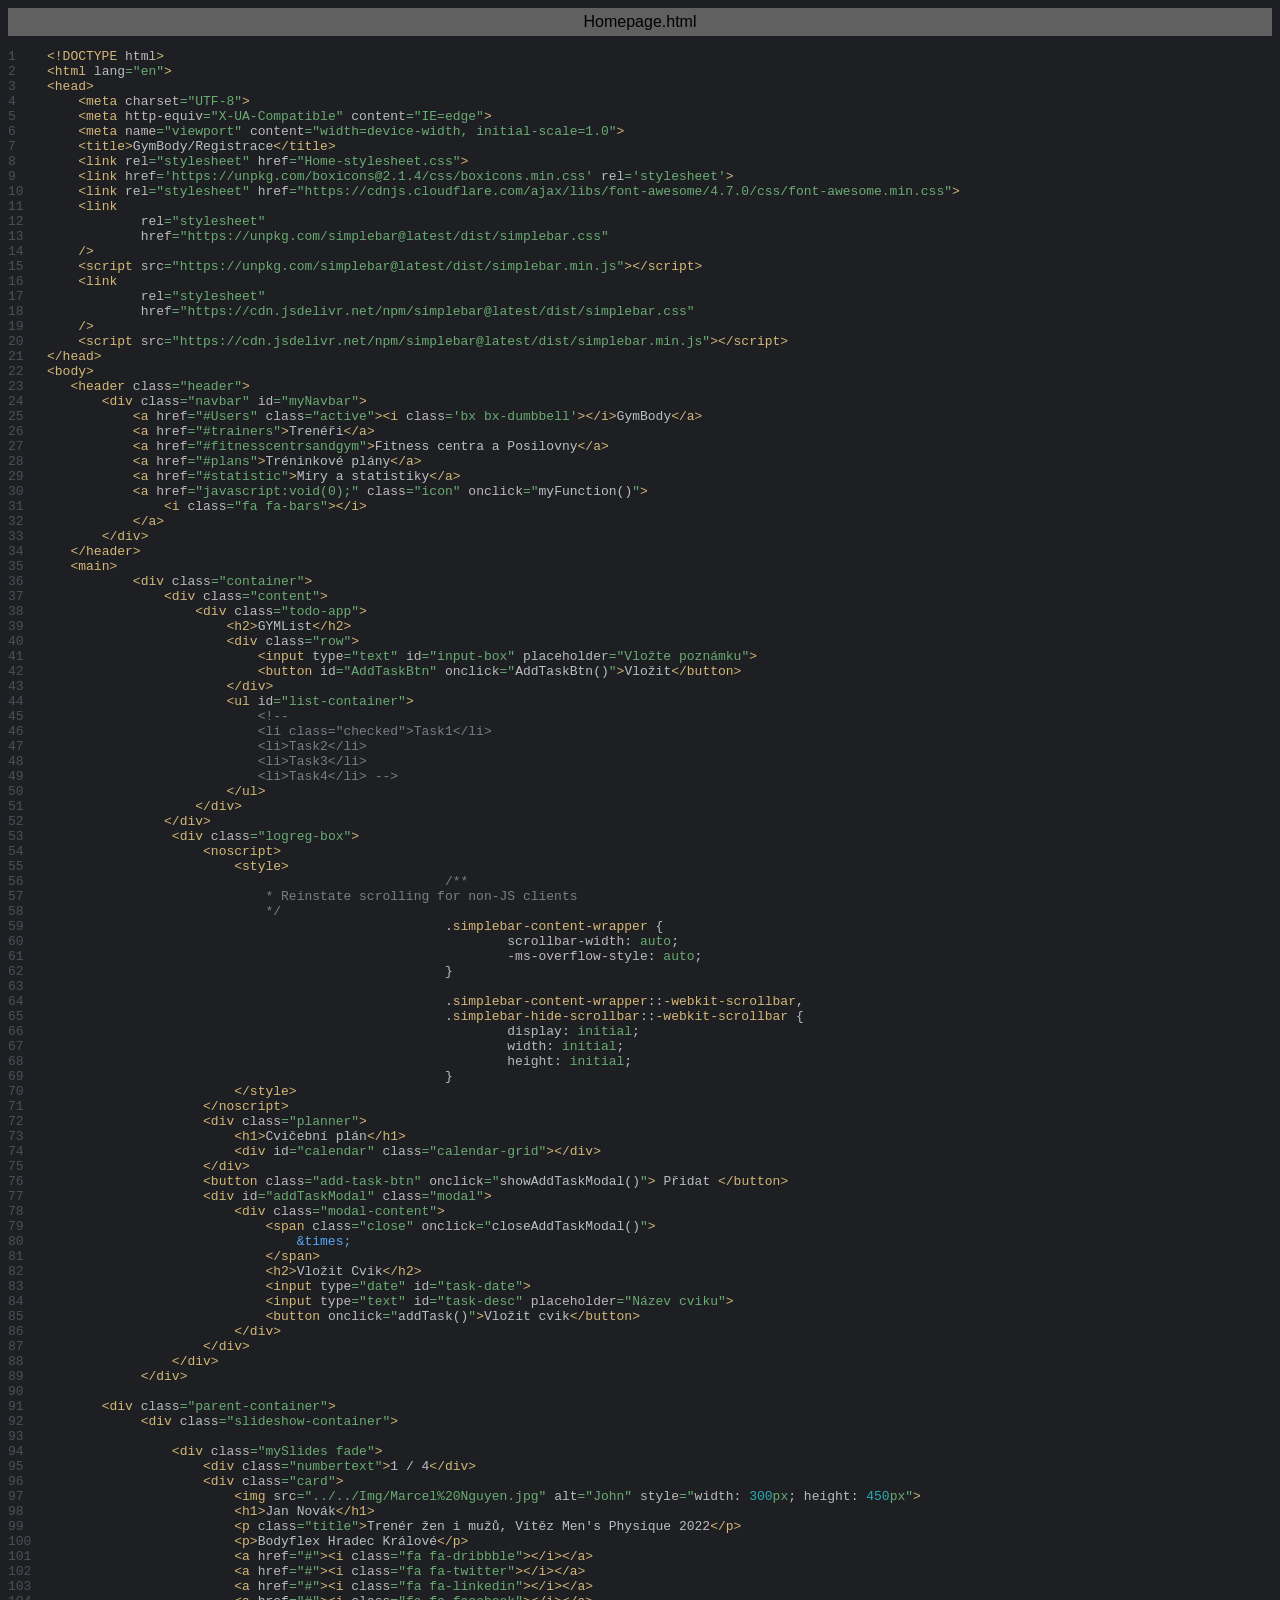
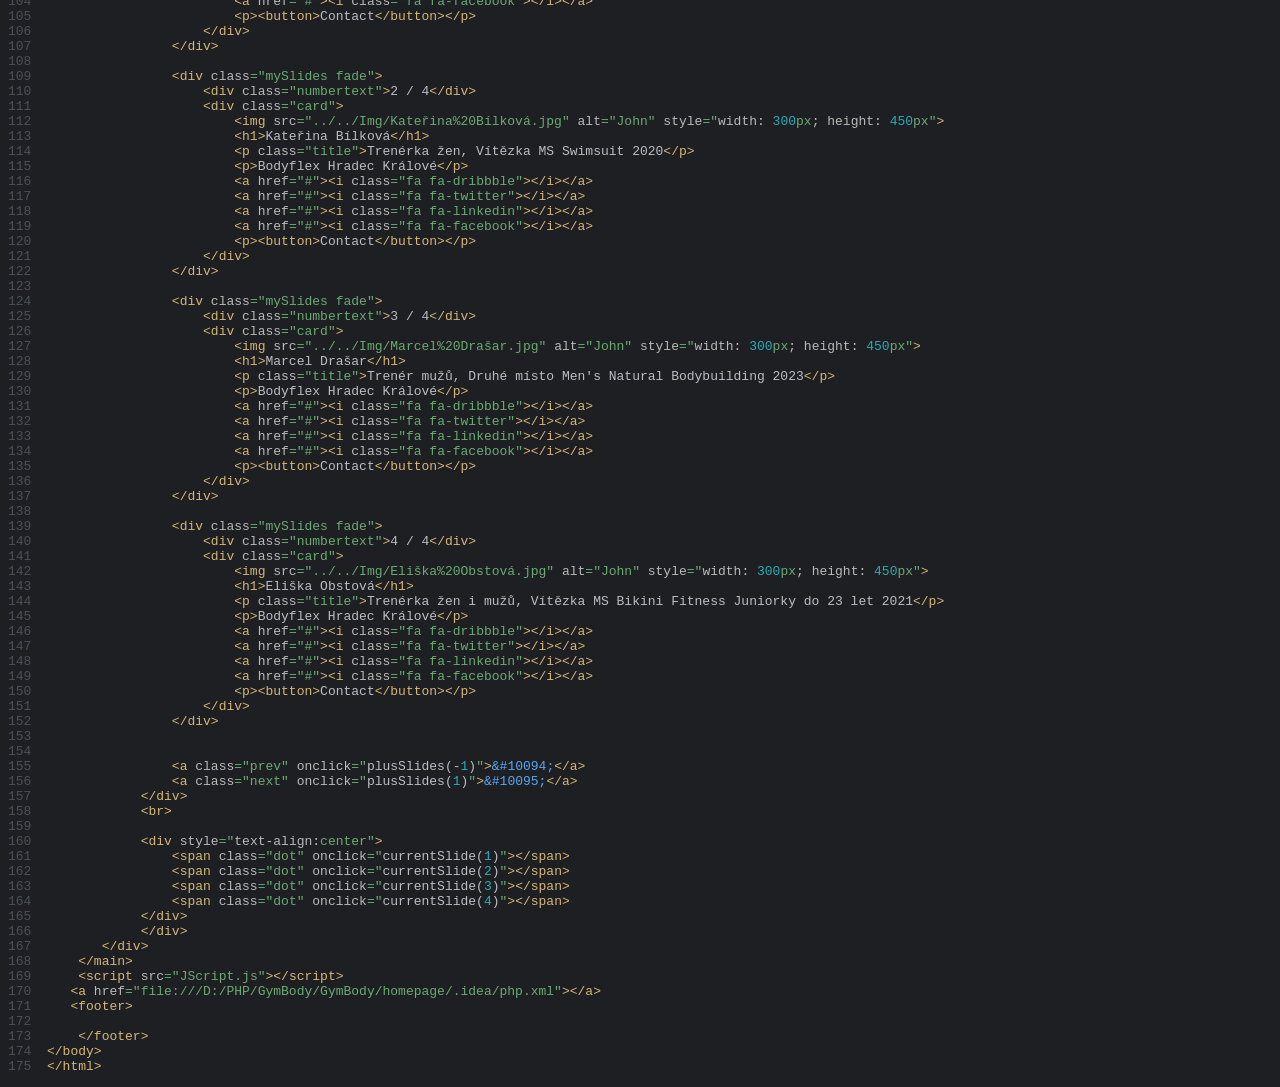
<file: GymBody/GymBody/GymBody/untitled/Homepage.html.html>
<html>
<head>
<title>Homepage.html</title>
<meta http-equiv="Content-Type" content="text/html; charset=utf-8">
<style type="text/css">
.s0 { color: #d5b778;}
.s1 { color: #bcbec4;}
.s2 { color: #bababa;}
.s3 { color: #6aab73;}
.s4 { color: #7a7e85;}
.s5 { color: #56a8f5;}
.s6 { color: #2aacb8;}
.ln { color: #4b5059; font-weight: normal; font-style: normal; }
</style>
</head>
<body bgcolor="#1e1f22">
<table CELLSPACING=0 CELLPADDING=5 COLS=1 WIDTH="100%" BGCOLOR="#606060" >
<tr><td><center>
<font face="Arial, Helvetica" color="#000000">
Homepage.html</font>
</center></td></tr></table>
<pre><a name="l1"><span class="ln">1    </span></a><span class="s0">&lt;!DOCTYPE </span><span class="s2">html</span><span class="s0">&gt;</span>
<a name="l2"><span class="ln">2    </span></a><span class="s0">&lt;html </span><span class="s2">lang</span><span class="s3">=&quot;en&quot;</span><span class="s0">&gt;</span>
<a name="l3"><span class="ln">3    </span></a><span class="s0">&lt;head&gt;</span>
<a name="l4"><span class="ln">4    </span></a>    <span class="s0">&lt;meta </span><span class="s2">charset</span><span class="s3">=&quot;UTF-8&quot;</span><span class="s0">&gt;</span>
<a name="l5"><span class="ln">5    </span></a>    <span class="s0">&lt;meta </span><span class="s2">http-equiv</span><span class="s3">=&quot;X-UA-Compatible&quot; </span><span class="s2">content</span><span class="s3">=&quot;IE=edge&quot;</span><span class="s0">&gt;</span>
<a name="l6"><span class="ln">6    </span></a>    <span class="s0">&lt;meta </span><span class="s2">name</span><span class="s3">=&quot;viewport&quot; </span><span class="s2">content</span><span class="s3">=&quot;width=device-width, initial-scale=1.0&quot;</span><span class="s0">&gt;</span>
<a name="l7"><span class="ln">7    </span></a>    <span class="s0">&lt;title&gt;</span><span class="s1">GymBody/Registrace</span><span class="s0">&lt;/title&gt;</span>
<a name="l8"><span class="ln">8    </span></a>    <span class="s0">&lt;link </span><span class="s2">rel</span><span class="s3">=&quot;stylesheet&quot; </span><span class="s2">href</span><span class="s3">=&quot;Home-stylesheet.css&quot;</span><span class="s0">&gt;</span>
<a name="l9"><span class="ln">9    </span></a>    <span class="s0">&lt;link </span><span class="s2">href</span><span class="s3">='https://unpkg.com/boxicons@2.1.4/css/boxicons.min.css' </span><span class="s2">rel</span><span class="s3">='stylesheet'</span><span class="s0">&gt;</span>
<a name="l10"><span class="ln">10   </span></a>    <span class="s0">&lt;link </span><span class="s2">rel</span><span class="s3">=&quot;stylesheet&quot; </span><span class="s2">href</span><span class="s3">=&quot;https://cdnjs.cloudflare.com/ajax/libs/font-awesome/4.7.0/css/font-awesome.min.css&quot;</span><span class="s0">&gt;</span>
<a name="l11"><span class="ln">11   </span></a>    <span class="s0">&lt;link</span>
<a name="l12"><span class="ln">12   </span></a>            <span class="s2">rel</span><span class="s3">=&quot;stylesheet&quot;</span>
<a name="l13"><span class="ln">13   </span></a>            <span class="s2">href</span><span class="s3">=&quot;https://unpkg.com/simplebar@latest/dist/simplebar.css&quot;</span>
<a name="l14"><span class="ln">14   </span></a>    <span class="s0">/&gt;</span>
<a name="l15"><span class="ln">15   </span></a>    <span class="s0">&lt;script </span><span class="s2">src</span><span class="s3">=&quot;https://unpkg.com/simplebar@latest/dist/simplebar.min.js&quot;</span><span class="s0">&gt;&lt;/script&gt;</span>
<a name="l16"><span class="ln">16   </span></a>    <span class="s0">&lt;link</span>
<a name="l17"><span class="ln">17   </span></a>            <span class="s2">rel</span><span class="s3">=&quot;stylesheet&quot;</span>
<a name="l18"><span class="ln">18   </span></a>            <span class="s2">href</span><span class="s3">=&quot;https://cdn.jsdelivr.net/npm/simplebar@latest/dist/simplebar.css&quot;</span>
<a name="l19"><span class="ln">19   </span></a>    <span class="s0">/&gt;</span>
<a name="l20"><span class="ln">20   </span></a>    <span class="s0">&lt;script </span><span class="s2">src</span><span class="s3">=&quot;https://cdn.jsdelivr.net/npm/simplebar@latest/dist/simplebar.min.js&quot;</span><span class="s0">&gt;&lt;/script&gt;</span>
<a name="l21"><span class="ln">21   </span></a><span class="s0">&lt;/head&gt;</span>
<a name="l22"><span class="ln">22   </span></a><span class="s0">&lt;body&gt;</span>
<a name="l23"><span class="ln">23   </span></a>   <span class="s0">&lt;header </span><span class="s2">class</span><span class="s3">=&quot;header&quot;</span><span class="s0">&gt;</span>
<a name="l24"><span class="ln">24   </span></a>       <span class="s0">&lt;div </span><span class="s2">class</span><span class="s3">=&quot;navbar&quot; </span><span class="s2">id</span><span class="s3">=&quot;myNavbar&quot;</span><span class="s0">&gt;</span>
<a name="l25"><span class="ln">25   </span></a>           <span class="s0">&lt;a </span><span class="s2">href</span><span class="s3">=&quot;#Users&quot; </span><span class="s2">class</span><span class="s3">=&quot;active&quot;</span><span class="s0">&gt;&lt;i </span><span class="s2">class</span><span class="s3">='bx bx-dumbbell'</span><span class="s0">&gt;&lt;/i&gt;</span><span class="s1">GymBody</span><span class="s0">&lt;/a&gt;</span>
<a name="l26"><span class="ln">26   </span></a>           <span class="s0">&lt;a </span><span class="s2">href</span><span class="s3">=&quot;#trainers&quot;</span><span class="s0">&gt;</span><span class="s1">Trenéři</span><span class="s0">&lt;/a&gt;</span>
<a name="l27"><span class="ln">27   </span></a>           <span class="s0">&lt;a </span><span class="s2">href</span><span class="s3">=&quot;#fitnesscentrsandgym&quot;</span><span class="s0">&gt;</span><span class="s1">Fitness centra a Posilovny</span><span class="s0">&lt;/a&gt;</span>
<a name="l28"><span class="ln">28   </span></a>           <span class="s0">&lt;a </span><span class="s2">href</span><span class="s3">=&quot;#plans&quot;</span><span class="s0">&gt;</span><span class="s1">Tréninkové plány</span><span class="s0">&lt;/a&gt;</span>
<a name="l29"><span class="ln">29   </span></a>           <span class="s0">&lt;a </span><span class="s2">href</span><span class="s3">=&quot;#statistic&quot;</span><span class="s0">&gt;</span><span class="s1">Míry a statistiky</span><span class="s0">&lt;/a&gt;</span>
<a name="l30"><span class="ln">30   </span></a>           <span class="s0">&lt;a </span><span class="s2">href</span><span class="s3">=&quot;javascript:void(0);&quot; </span><span class="s2">class</span><span class="s3">=&quot;icon&quot; </span><span class="s2">onclick</span><span class="s3">=&quot;</span><span class="s1">myFunction()</span><span class="s3">&quot;</span><span class="s0">&gt;</span>
<a name="l31"><span class="ln">31   </span></a>               <span class="s0">&lt;i </span><span class="s2">class</span><span class="s3">=&quot;fa fa-bars&quot;</span><span class="s0">&gt;&lt;/i&gt;</span>
<a name="l32"><span class="ln">32   </span></a>           <span class="s0">&lt;/a&gt;</span>
<a name="l33"><span class="ln">33   </span></a>       <span class="s0">&lt;/div&gt;</span>
<a name="l34"><span class="ln">34   </span></a>   <span class="s0">&lt;/header&gt;</span>
<a name="l35"><span class="ln">35   </span></a>   <span class="s0">&lt;main&gt;</span>
<a name="l36"><span class="ln">36   </span></a>           <span class="s0">&lt;div </span><span class="s2">class</span><span class="s3">=&quot;container&quot;</span><span class="s0">&gt;</span>
<a name="l37"><span class="ln">37   </span></a>               <span class="s0">&lt;div </span><span class="s2">class</span><span class="s3">=&quot;content&quot;</span><span class="s0">&gt;</span>
<a name="l38"><span class="ln">38   </span></a>                   <span class="s0">&lt;div </span><span class="s2">class</span><span class="s3">=&quot;todo-app&quot;</span><span class="s0">&gt;</span>
<a name="l39"><span class="ln">39   </span></a>                       <span class="s0">&lt;h2&gt;</span><span class="s1">GYMList</span><span class="s0">&lt;/h2&gt;</span>
<a name="l40"><span class="ln">40   </span></a>                       <span class="s0">&lt;div </span><span class="s2">class</span><span class="s3">=&quot;row&quot;</span><span class="s0">&gt;</span>
<a name="l41"><span class="ln">41   </span></a>                           <span class="s0">&lt;input </span><span class="s2">type</span><span class="s3">=&quot;text&quot; </span><span class="s2">id</span><span class="s3">=&quot;input-box&quot; </span><span class="s2">placeholder</span><span class="s3">=&quot;Vložte poznámku&quot;</span><span class="s0">&gt;</span>
<a name="l42"><span class="ln">42   </span></a>                           <span class="s0">&lt;button </span><span class="s2">id</span><span class="s3">=&quot;AddTaskBtn&quot; </span><span class="s2">onclick</span><span class="s3">=&quot;</span><span class="s1">AddTaskBtn()</span><span class="s3">&quot;</span><span class="s0">&gt;</span><span class="s1">Vložit</span><span class="s0">&lt;/button&gt;</span>
<a name="l43"><span class="ln">43   </span></a>                       <span class="s0">&lt;/div&gt;</span>
<a name="l44"><span class="ln">44   </span></a>                       <span class="s0">&lt;ul </span><span class="s2">id</span><span class="s3">=&quot;list-container&quot;</span><span class="s0">&gt;</span>
<a name="l45"><span class="ln">45   </span></a>                           <span class="s4">&lt;!--</span>
<a name="l46"><span class="ln">46   </span></a>                           <span class="s4">&lt;li class=&quot;checked&quot;&gt;Task1&lt;/li&gt; 
<a name="l47"><span class="ln">47   </span></a>                           &lt;li&gt;Task2&lt;/li&gt; 
<a name="l48"><span class="ln">48   </span></a>                           &lt;li&gt;Task3&lt;/li&gt; 
<a name="l49"><span class="ln">49   </span></a>                           &lt;li&gt;Task4&lt;/li&gt; --&gt;</span>
<a name="l50"><span class="ln">50   </span></a>                       <span class="s0">&lt;/ul&gt;</span>
<a name="l51"><span class="ln">51   </span></a>                   <span class="s0">&lt;/div&gt;</span>
<a name="l52"><span class="ln">52   </span></a>               <span class="s0">&lt;/div&gt;</span>
<a name="l53"><span class="ln">53   </span></a>                <span class="s0">&lt;div </span><span class="s2">class</span><span class="s3">=&quot;logreg-box&quot;</span><span class="s0">&gt;</span>
<a name="l54"><span class="ln">54   </span></a>                    <span class="s0">&lt;noscript&gt;</span>
<a name="l55"><span class="ln">55   </span></a>                        <span class="s0">&lt;style&gt;</span>
<a name="l56"><span class="ln">56   </span></a>							<span class="s4">/** 
<a name="l57"><span class="ln">57   </span></a>                            * Reinstate scrolling for non-JS clients 
<a name="l58"><span class="ln">58   </span></a>                            */</span>
<a name="l59"><span class="ln">59   </span></a>							<span class="s1">.</span><span class="s0">simplebar-content-wrapper </span><span class="s1">{</span>
<a name="l60"><span class="ln">60   </span></a>								<span class="s2">scrollbar-width</span><span class="s1">: </span><span class="s3">auto</span><span class="s1">;</span>
<a name="l61"><span class="ln">61   </span></a>								<span class="s2">-ms-overflow-style</span><span class="s1">: </span><span class="s3">auto</span><span class="s1">;</span>
<a name="l62"><span class="ln">62   </span></a>							<span class="s1">}</span>
<a name="l63"><span class="ln">63   </span></a>
<a name="l64"><span class="ln">64   </span></a>							<span class="s1">.</span><span class="s0">simplebar-content-wrapper</span><span class="s1">::</span><span class="s0">-webkit-scrollbar</span><span class="s1">,</span>
<a name="l65"><span class="ln">65   </span></a>							<span class="s1">.</span><span class="s0">simplebar-hide-scrollbar</span><span class="s1">::</span><span class="s0">-webkit-scrollbar </span><span class="s1">{</span>
<a name="l66"><span class="ln">66   </span></a>								<span class="s2">display</span><span class="s1">: </span><span class="s3">initial</span><span class="s1">;</span>
<a name="l67"><span class="ln">67   </span></a>								<span class="s2">width</span><span class="s1">: </span><span class="s3">initial</span><span class="s1">;</span>
<a name="l68"><span class="ln">68   </span></a>								<span class="s2">height</span><span class="s1">: </span><span class="s3">initial</span><span class="s1">;</span>
<a name="l69"><span class="ln">69   </span></a>							<span class="s1">}</span>
<a name="l70"><span class="ln">70   </span></a>                        <span class="s0">&lt;/style&gt;</span>
<a name="l71"><span class="ln">71   </span></a>                    <span class="s0">&lt;/noscript&gt;</span>
<a name="l72"><span class="ln">72   </span></a>                    <span class="s0">&lt;div </span><span class="s2">class</span><span class="s3">=&quot;planner&quot;</span><span class="s0">&gt;</span>
<a name="l73"><span class="ln">73   </span></a>                        <span class="s0">&lt;h1&gt;</span><span class="s1">Cvičební plán</span><span class="s0">&lt;/h1&gt;</span>
<a name="l74"><span class="ln">74   </span></a>                        <span class="s0">&lt;div </span><span class="s2">id</span><span class="s3">=&quot;calendar&quot; </span><span class="s2">class</span><span class="s3">=&quot;calendar-grid&quot;</span><span class="s0">&gt;&lt;/div&gt;</span>
<a name="l75"><span class="ln">75   </span></a>                    <span class="s0">&lt;/div&gt;</span>
<a name="l76"><span class="ln">76   </span></a>                    <span class="s0">&lt;button </span><span class="s2">class</span><span class="s3">=&quot;add-task-btn&quot; </span><span class="s2">onclick</span><span class="s3">=&quot;</span><span class="s1">showAddTaskModal()</span><span class="s3">&quot;</span><span class="s0">&gt; </span><span class="s1">Přidat </span><span class="s0">&lt;/button&gt;</span>
<a name="l77"><span class="ln">77   </span></a>                    <span class="s0">&lt;div </span><span class="s2">id</span><span class="s3">=&quot;addTaskModal&quot; </span><span class="s2">class</span><span class="s3">=&quot;modal&quot;</span><span class="s0">&gt;</span>
<a name="l78"><span class="ln">78   </span></a>                        <span class="s0">&lt;div </span><span class="s2">class</span><span class="s3">=&quot;modal-content&quot;</span><span class="s0">&gt;</span>
<a name="l79"><span class="ln">79   </span></a>                            <span class="s0">&lt;span </span><span class="s2">class</span><span class="s3">=&quot;close&quot; </span><span class="s2">onclick</span><span class="s3">=&quot;</span><span class="s1">closeAddTaskModal()</span><span class="s3">&quot;</span><span class="s0">&gt;</span>
<a name="l80"><span class="ln">80   </span></a>                                <span class="s5">&amp;times;</span>
<a name="l81"><span class="ln">81   </span></a>                            <span class="s0">&lt;/span&gt;</span>
<a name="l82"><span class="ln">82   </span></a>                            <span class="s0">&lt;h2&gt;</span><span class="s1">Vložit Cvik</span><span class="s0">&lt;/h2&gt;</span>
<a name="l83"><span class="ln">83   </span></a>                            <span class="s0">&lt;input </span><span class="s2">type</span><span class="s3">=&quot;date&quot; </span><span class="s2">id</span><span class="s3">=&quot;task-date&quot;</span><span class="s0">&gt;</span>
<a name="l84"><span class="ln">84   </span></a>                            <span class="s0">&lt;input </span><span class="s2">type</span><span class="s3">=&quot;text&quot; </span><span class="s2">id</span><span class="s3">=&quot;task-desc&quot; </span><span class="s2">placeholder</span><span class="s3">=&quot;Název cviku&quot;</span><span class="s0">&gt;</span>
<a name="l85"><span class="ln">85   </span></a>                            <span class="s0">&lt;button </span><span class="s2">onclick</span><span class="s3">=&quot;</span><span class="s1">addTask()</span><span class="s3">&quot;</span><span class="s0">&gt;</span><span class="s1">Vložit cvik</span><span class="s0">&lt;/button&gt;</span>
<a name="l86"><span class="ln">86   </span></a>                        <span class="s0">&lt;/div&gt;</span>
<a name="l87"><span class="ln">87   </span></a>                    <span class="s0">&lt;/div&gt;</span>
<a name="l88"><span class="ln">88   </span></a>                <span class="s0">&lt;/div&gt;</span>
<a name="l89"><span class="ln">89   </span></a>            <span class="s0">&lt;/div&gt;</span>
<a name="l90"><span class="ln">90   </span></a>
<a name="l91"><span class="ln">91   </span></a>       <span class="s0">&lt;div </span><span class="s2">class</span><span class="s3">=&quot;parent-container&quot;</span><span class="s0">&gt;</span>
<a name="l92"><span class="ln">92   </span></a>            <span class="s0">&lt;div </span><span class="s2">class</span><span class="s3">=&quot;slideshow-container&quot;</span><span class="s0">&gt;</span>
<a name="l93"><span class="ln">93   </span></a>
<a name="l94"><span class="ln">94   </span></a>                <span class="s0">&lt;div </span><span class="s2">class</span><span class="s3">=&quot;mySlides fade&quot;</span><span class="s0">&gt;</span>
<a name="l95"><span class="ln">95   </span></a>                    <span class="s0">&lt;div </span><span class="s2">class</span><span class="s3">=&quot;numbertext&quot;</span><span class="s0">&gt;</span><span class="s1">1 / 4</span><span class="s0">&lt;/div&gt;</span>
<a name="l96"><span class="ln">96   </span></a>                    <span class="s0">&lt;div </span><span class="s2">class</span><span class="s3">=&quot;card&quot;</span><span class="s0">&gt;</span>
<a name="l97"><span class="ln">97   </span></a>                        <span class="s0">&lt;img </span><span class="s2">src</span><span class="s3">=&quot;../../Img/Marcel%20Nguyen.jpg&quot; </span><span class="s2">alt</span><span class="s3">=&quot;John&quot; </span><span class="s2">style</span><span class="s3">=&quot;</span><span class="s2">width</span><span class="s1">: </span><span class="s6">300</span><span class="s3">px</span><span class="s1">; </span><span class="s2">height</span><span class="s1">: </span><span class="s6">450</span><span class="s3">px&quot;</span><span class="s0">&gt;</span>
<a name="l98"><span class="ln">98   </span></a>                        <span class="s0">&lt;h1&gt;</span><span class="s1">Jan Novák</span><span class="s0">&lt;/h1&gt;</span>
<a name="l99"><span class="ln">99   </span></a>                        <span class="s0">&lt;p </span><span class="s2">class</span><span class="s3">=&quot;title&quot;</span><span class="s0">&gt;</span><span class="s1">Trenér žen i mužů, Vítěz Men's Physique 2022</span><span class="s0">&lt;/p&gt;</span>
<a name="l100"><span class="ln">100  </span></a>                        <span class="s0">&lt;p&gt;</span><span class="s1">Bodyflex Hradec Králové</span><span class="s0">&lt;/p&gt;</span>
<a name="l101"><span class="ln">101  </span></a>                        <span class="s0">&lt;a </span><span class="s2">href</span><span class="s3">=&quot;#&quot;</span><span class="s0">&gt;&lt;i </span><span class="s2">class</span><span class="s3">=&quot;fa fa-dribbble&quot;</span><span class="s0">&gt;&lt;/i&gt;&lt;/a&gt;</span>
<a name="l102"><span class="ln">102  </span></a>                        <span class="s0">&lt;a </span><span class="s2">href</span><span class="s3">=&quot;#&quot;</span><span class="s0">&gt;&lt;i </span><span class="s2">class</span><span class="s3">=&quot;fa fa-twitter&quot;</span><span class="s0">&gt;&lt;/i&gt;&lt;/a&gt;</span>
<a name="l103"><span class="ln">103  </span></a>                        <span class="s0">&lt;a </span><span class="s2">href</span><span class="s3">=&quot;#&quot;</span><span class="s0">&gt;&lt;i </span><span class="s2">class</span><span class="s3">=&quot;fa fa-linkedin&quot;</span><span class="s0">&gt;&lt;/i&gt;&lt;/a&gt;</span>
<a name="l104"><span class="ln">104  </span></a>                        <span class="s0">&lt;a </span><span class="s2">href</span><span class="s3">=&quot;#&quot;</span><span class="s0">&gt;&lt;i </span><span class="s2">class</span><span class="s3">=&quot;fa fa-facebook&quot;</span><span class="s0">&gt;&lt;/i&gt;&lt;/a&gt;</span>
<a name="l105"><span class="ln">105  </span></a>                        <span class="s0">&lt;p&gt;&lt;button&gt;</span><span class="s1">Contact</span><span class="s0">&lt;/button&gt;&lt;/p&gt;</span>
<a name="l106"><span class="ln">106  </span></a>                    <span class="s0">&lt;/div&gt;</span>
<a name="l107"><span class="ln">107  </span></a>                <span class="s0">&lt;/div&gt;</span>
<a name="l108"><span class="ln">108  </span></a>
<a name="l109"><span class="ln">109  </span></a>                <span class="s0">&lt;div </span><span class="s2">class</span><span class="s3">=&quot;mySlides fade&quot;</span><span class="s0">&gt;</span>
<a name="l110"><span class="ln">110  </span></a>                    <span class="s0">&lt;div </span><span class="s2">class</span><span class="s3">=&quot;numbertext&quot;</span><span class="s0">&gt;</span><span class="s1">2 / 4</span><span class="s0">&lt;/div&gt;</span>
<a name="l111"><span class="ln">111  </span></a>                    <span class="s0">&lt;div </span><span class="s2">class</span><span class="s3">=&quot;card&quot;</span><span class="s0">&gt;</span>
<a name="l112"><span class="ln">112  </span></a>                        <span class="s0">&lt;img </span><span class="s2">src</span><span class="s3">=&quot;../../Img/Kateřina%20Bílková.jpg&quot; </span><span class="s2">alt</span><span class="s3">=&quot;John&quot; </span><span class="s2">style</span><span class="s3">=&quot;</span><span class="s2">width</span><span class="s1">: </span><span class="s6">300</span><span class="s3">px</span><span class="s1">; </span><span class="s2">height</span><span class="s1">: </span><span class="s6">450</span><span class="s3">px&quot;</span><span class="s0">&gt;</span>
<a name="l113"><span class="ln">113  </span></a>                        <span class="s0">&lt;h1&gt;</span><span class="s1">Kateřina Bílková</span><span class="s0">&lt;/h1&gt;</span>
<a name="l114"><span class="ln">114  </span></a>                        <span class="s0">&lt;p </span><span class="s2">class</span><span class="s3">=&quot;title&quot;</span><span class="s0">&gt;</span><span class="s1">Trenérka žen, Vítězka MS Swimsuit 2020</span><span class="s0">&lt;/p&gt;</span>
<a name="l115"><span class="ln">115  </span></a>                        <span class="s0">&lt;p&gt;</span><span class="s1">Bodyflex Hradec Králové</span><span class="s0">&lt;/p&gt;</span>
<a name="l116"><span class="ln">116  </span></a>                        <span class="s0">&lt;a </span><span class="s2">href</span><span class="s3">=&quot;#&quot;</span><span class="s0">&gt;&lt;i </span><span class="s2">class</span><span class="s3">=&quot;fa fa-dribbble&quot;</span><span class="s0">&gt;&lt;/i&gt;&lt;/a&gt;</span>
<a name="l117"><span class="ln">117  </span></a>                        <span class="s0">&lt;a </span><span class="s2">href</span><span class="s3">=&quot;#&quot;</span><span class="s0">&gt;&lt;i </span><span class="s2">class</span><span class="s3">=&quot;fa fa-twitter&quot;</span><span class="s0">&gt;&lt;/i&gt;&lt;/a&gt;</span>
<a name="l118"><span class="ln">118  </span></a>                        <span class="s0">&lt;a </span><span class="s2">href</span><span class="s3">=&quot;#&quot;</span><span class="s0">&gt;&lt;i </span><span class="s2">class</span><span class="s3">=&quot;fa fa-linkedin&quot;</span><span class="s0">&gt;&lt;/i&gt;&lt;/a&gt;</span>
<a name="l119"><span class="ln">119  </span></a>                        <span class="s0">&lt;a </span><span class="s2">href</span><span class="s3">=&quot;#&quot;</span><span class="s0">&gt;&lt;i </span><span class="s2">class</span><span class="s3">=&quot;fa fa-facebook&quot;</span><span class="s0">&gt;&lt;/i&gt;&lt;/a&gt;</span>
<a name="l120"><span class="ln">120  </span></a>                        <span class="s0">&lt;p&gt;&lt;button&gt;</span><span class="s1">Contact</span><span class="s0">&lt;/button&gt;&lt;/p&gt;</span>
<a name="l121"><span class="ln">121  </span></a>                    <span class="s0">&lt;/div&gt;</span>
<a name="l122"><span class="ln">122  </span></a>                <span class="s0">&lt;/div&gt;</span>
<a name="l123"><span class="ln">123  </span></a>
<a name="l124"><span class="ln">124  </span></a>                <span class="s0">&lt;div </span><span class="s2">class</span><span class="s3">=&quot;mySlides fade&quot;</span><span class="s0">&gt;</span>
<a name="l125"><span class="ln">125  </span></a>                    <span class="s0">&lt;div </span><span class="s2">class</span><span class="s3">=&quot;numbertext&quot;</span><span class="s0">&gt;</span><span class="s1">3 / 4</span><span class="s0">&lt;/div&gt;</span>
<a name="l126"><span class="ln">126  </span></a>                    <span class="s0">&lt;div </span><span class="s2">class</span><span class="s3">=&quot;card&quot;</span><span class="s0">&gt;</span>
<a name="l127"><span class="ln">127  </span></a>                        <span class="s0">&lt;img </span><span class="s2">src</span><span class="s3">=&quot;../../Img/Marcel%20Drašar.jpg&quot; </span><span class="s2">alt</span><span class="s3">=&quot;John&quot; </span><span class="s2">style</span><span class="s3">=&quot;</span><span class="s2">width</span><span class="s1">: </span><span class="s6">300</span><span class="s3">px</span><span class="s1">; </span><span class="s2">height</span><span class="s1">: </span><span class="s6">450</span><span class="s3">px&quot;</span><span class="s0">&gt;</span>
<a name="l128"><span class="ln">128  </span></a>                        <span class="s0">&lt;h1&gt;</span><span class="s1">Marcel Drašar</span><span class="s0">&lt;/h1&gt;</span>
<a name="l129"><span class="ln">129  </span></a>                        <span class="s0">&lt;p </span><span class="s2">class</span><span class="s3">=&quot;title&quot;</span><span class="s0">&gt;</span><span class="s1">Trenér mužů, Druhé místo Men's Natural Bodybuilding 2023</span><span class="s0">&lt;/p&gt;</span>
<a name="l130"><span class="ln">130  </span></a>                        <span class="s0">&lt;p&gt;</span><span class="s1">Bodyflex Hradec Králové</span><span class="s0">&lt;/p&gt;</span>
<a name="l131"><span class="ln">131  </span></a>                        <span class="s0">&lt;a </span><span class="s2">href</span><span class="s3">=&quot;#&quot;</span><span class="s0">&gt;&lt;i </span><span class="s2">class</span><span class="s3">=&quot;fa fa-dribbble&quot;</span><span class="s0">&gt;&lt;/i&gt;&lt;/a&gt;</span>
<a name="l132"><span class="ln">132  </span></a>                        <span class="s0">&lt;a </span><span class="s2">href</span><span class="s3">=&quot;#&quot;</span><span class="s0">&gt;&lt;i </span><span class="s2">class</span><span class="s3">=&quot;fa fa-twitter&quot;</span><span class="s0">&gt;&lt;/i&gt;&lt;/a&gt;</span>
<a name="l133"><span class="ln">133  </span></a>                        <span class="s0">&lt;a </span><span class="s2">href</span><span class="s3">=&quot;#&quot;</span><span class="s0">&gt;&lt;i </span><span class="s2">class</span><span class="s3">=&quot;fa fa-linkedin&quot;</span><span class="s0">&gt;&lt;/i&gt;&lt;/a&gt;</span>
<a name="l134"><span class="ln">134  </span></a>                        <span class="s0">&lt;a </span><span class="s2">href</span><span class="s3">=&quot;#&quot;</span><span class="s0">&gt;&lt;i </span><span class="s2">class</span><span class="s3">=&quot;fa fa-facebook&quot;</span><span class="s0">&gt;&lt;/i&gt;&lt;/a&gt;</span>
<a name="l135"><span class="ln">135  </span></a>                        <span class="s0">&lt;p&gt;&lt;button&gt;</span><span class="s1">Contact</span><span class="s0">&lt;/button&gt;&lt;/p&gt;</span>
<a name="l136"><span class="ln">136  </span></a>                    <span class="s0">&lt;/div&gt;</span>
<a name="l137"><span class="ln">137  </span></a>                <span class="s0">&lt;/div&gt;</span>
<a name="l138"><span class="ln">138  </span></a>
<a name="l139"><span class="ln">139  </span></a>                <span class="s0">&lt;div </span><span class="s2">class</span><span class="s3">=&quot;mySlides fade&quot;</span><span class="s0">&gt;</span>
<a name="l140"><span class="ln">140  </span></a>                    <span class="s0">&lt;div </span><span class="s2">class</span><span class="s3">=&quot;numbertext&quot;</span><span class="s0">&gt;</span><span class="s1">4 / 4</span><span class="s0">&lt;/div&gt;</span>
<a name="l141"><span class="ln">141  </span></a>                    <span class="s0">&lt;div </span><span class="s2">class</span><span class="s3">=&quot;card&quot;</span><span class="s0">&gt;</span>
<a name="l142"><span class="ln">142  </span></a>                        <span class="s0">&lt;img </span><span class="s2">src</span><span class="s3">=&quot;../../Img/Eliška%20Obstová.jpg&quot; </span><span class="s2">alt</span><span class="s3">=&quot;John&quot; </span><span class="s2">style</span><span class="s3">=&quot;</span><span class="s2">width</span><span class="s1">: </span><span class="s6">300</span><span class="s3">px</span><span class="s1">; </span><span class="s2">height</span><span class="s1">: </span><span class="s6">450</span><span class="s3">px&quot;</span><span class="s0">&gt;</span>
<a name="l143"><span class="ln">143  </span></a>                        <span class="s0">&lt;h1&gt;</span><span class="s1">Eliška Obstová</span><span class="s0">&lt;/h1&gt;</span>
<a name="l144"><span class="ln">144  </span></a>                        <span class="s0">&lt;p </span><span class="s2">class</span><span class="s3">=&quot;title&quot;</span><span class="s0">&gt;</span><span class="s1">Trenérka žen i mužů, Vítězka MS Bikini Fitness Juniorky do 23 let 2021</span><span class="s0">&lt;/p&gt;</span>
<a name="l145"><span class="ln">145  </span></a>                        <span class="s0">&lt;p&gt;</span><span class="s1">Bodyflex Hradec Králové</span><span class="s0">&lt;/p&gt;</span>
<a name="l146"><span class="ln">146  </span></a>                        <span class="s0">&lt;a </span><span class="s2">href</span><span class="s3">=&quot;#&quot;</span><span class="s0">&gt;&lt;i </span><span class="s2">class</span><span class="s3">=&quot;fa fa-dribbble&quot;</span><span class="s0">&gt;&lt;/i&gt;&lt;/a&gt;</span>
<a name="l147"><span class="ln">147  </span></a>                        <span class="s0">&lt;a </span><span class="s2">href</span><span class="s3">=&quot;#&quot;</span><span class="s0">&gt;&lt;i </span><span class="s2">class</span><span class="s3">=&quot;fa fa-twitter&quot;</span><span class="s0">&gt;&lt;/i&gt;&lt;/a&gt;</span>
<a name="l148"><span class="ln">148  </span></a>                        <span class="s0">&lt;a </span><span class="s2">href</span><span class="s3">=&quot;#&quot;</span><span class="s0">&gt;&lt;i </span><span class="s2">class</span><span class="s3">=&quot;fa fa-linkedin&quot;</span><span class="s0">&gt;&lt;/i&gt;&lt;/a&gt;</span>
<a name="l149"><span class="ln">149  </span></a>                        <span class="s0">&lt;a </span><span class="s2">href</span><span class="s3">=&quot;#&quot;</span><span class="s0">&gt;&lt;i </span><span class="s2">class</span><span class="s3">=&quot;fa fa-facebook&quot;</span><span class="s0">&gt;&lt;/i&gt;&lt;/a&gt;</span>
<a name="l150"><span class="ln">150  </span></a>                        <span class="s0">&lt;p&gt;&lt;button&gt;</span><span class="s1">Contact</span><span class="s0">&lt;/button&gt;&lt;/p&gt;</span>
<a name="l151"><span class="ln">151  </span></a>                    <span class="s0">&lt;/div&gt;</span>
<a name="l152"><span class="ln">152  </span></a>                <span class="s0">&lt;/div&gt;</span>
<a name="l153"><span class="ln">153  </span></a>
<a name="l154"><span class="ln">154  </span></a>
<a name="l155"><span class="ln">155  </span></a>                <span class="s0">&lt;a </span><span class="s2">class</span><span class="s3">=&quot;prev&quot; </span><span class="s2">onclick</span><span class="s3">=&quot;</span><span class="s1">plusSlides(-</span><span class="s6">1</span><span class="s1">)</span><span class="s3">&quot;</span><span class="s0">&gt;</span><span class="s5">&amp;#10094;</span><span class="s0">&lt;/a&gt;</span>
<a name="l156"><span class="ln">156  </span></a>                <span class="s0">&lt;a </span><span class="s2">class</span><span class="s3">=&quot;next&quot; </span><span class="s2">onclick</span><span class="s3">=&quot;</span><span class="s1">plusSlides(</span><span class="s6">1</span><span class="s1">)</span><span class="s3">&quot;</span><span class="s0">&gt;</span><span class="s5">&amp;#10095;</span><span class="s0">&lt;/a&gt;</span>
<a name="l157"><span class="ln">157  </span></a>            <span class="s0">&lt;/div&gt;</span>
<a name="l158"><span class="ln">158  </span></a>            <span class="s0">&lt;br&gt;</span>
<a name="l159"><span class="ln">159  </span></a>
<a name="l160"><span class="ln">160  </span></a>            <span class="s0">&lt;div </span><span class="s2">style</span><span class="s3">=&quot;</span><span class="s2">text-align</span><span class="s1">:</span><span class="s3">center&quot;</span><span class="s0">&gt;</span>
<a name="l161"><span class="ln">161  </span></a>                <span class="s0">&lt;span </span><span class="s2">class</span><span class="s3">=&quot;dot&quot; </span><span class="s2">onclick</span><span class="s3">=&quot;</span><span class="s1">currentSlide(</span><span class="s6">1</span><span class="s1">)</span><span class="s3">&quot;</span><span class="s0">&gt;&lt;/span&gt;</span>
<a name="l162"><span class="ln">162  </span></a>                <span class="s0">&lt;span </span><span class="s2">class</span><span class="s3">=&quot;dot&quot; </span><span class="s2">onclick</span><span class="s3">=&quot;</span><span class="s1">currentSlide(</span><span class="s6">2</span><span class="s1">)</span><span class="s3">&quot;</span><span class="s0">&gt;&lt;/span&gt;</span>
<a name="l163"><span class="ln">163  </span></a>                <span class="s0">&lt;span </span><span class="s2">class</span><span class="s3">=&quot;dot&quot; </span><span class="s2">onclick</span><span class="s3">=&quot;</span><span class="s1">currentSlide(</span><span class="s6">3</span><span class="s1">)</span><span class="s3">&quot;</span><span class="s0">&gt;&lt;/span&gt;</span>
<a name="l164"><span class="ln">164  </span></a>                <span class="s0">&lt;span </span><span class="s2">class</span><span class="s3">=&quot;dot&quot; </span><span class="s2">onclick</span><span class="s3">=&quot;</span><span class="s1">currentSlide(</span><span class="s6">4</span><span class="s1">)</span><span class="s3">&quot;</span><span class="s0">&gt;&lt;/span&gt;</span>
<a name="l165"><span class="ln">165  </span></a>            <span class="s0">&lt;/div&gt;</span>
<a name="l166"><span class="ln">166  </span></a>            <span class="s0">&lt;/div&gt;</span>
<a name="l167"><span class="ln">167  </span></a>       <span class="s0">&lt;/div&gt;</span>
<a name="l168"><span class="ln">168  </span></a>    <span class="s0">&lt;/main&gt;</span>
<a name="l169"><span class="ln">169  </span></a>    <span class="s0">&lt;script </span><span class="s2">src</span><span class="s3">=&quot;JScript.js&quot;</span><span class="s0">&gt;&lt;/script&gt;</span>
<a name="l170"><span class="ln">170  </span></a>   <span class="s0">&lt;a </span><span class="s2">href</span><span class="s3">=&quot;file:///D:/PHP/GymBody/GymBody/homepage/.idea/php.xml&quot;</span><span class="s0">&gt;&lt;/a&gt;</span>
<a name="l171"><span class="ln">171  </span></a>   <span class="s0">&lt;footer&gt;</span>
<a name="l172"><span class="ln">172  </span></a>
<a name="l173"><span class="ln">173  </span></a>    <span class="s0">&lt;/footer&gt;</span>
<a name="l174"><span class="ln">174  </span></a><span class="s0">&lt;/body&gt;</span>
<a name="l175"><span class="ln">175  </span></a><span class="s0">&lt;/html&gt;</span></pre>
</body>
</html>
</file>
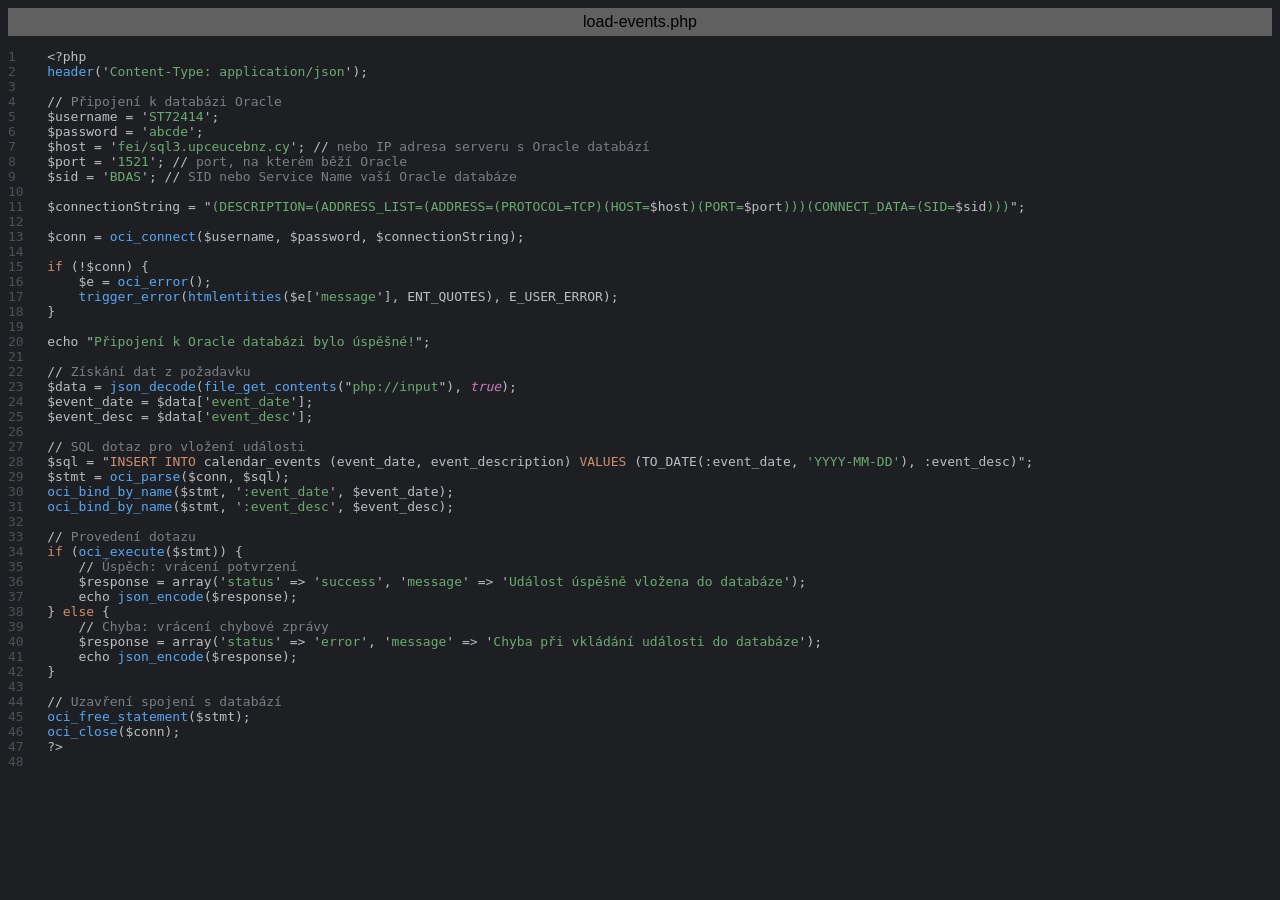
<file: GymBody/GymBody/GymBody/untitled/load-events.php.html>
<html>
<head>
<title>load-events.php</title>
<meta http-equiv="Content-Type" content="text/html; charset=utf-8">
<style type="text/css">
.s0 { color: #bcbec4;}
.s1 { color: #56a8f5;}
.s2 { color: #bcbec4;}
.s3 { color: #6aab73;}
.s4 { color: #7a7e85;}
.s5 { color: #cf8e6d;}
.s6 { color: #c77dbb; font-style: italic;}
.ln { color: #4b5059; font-weight: normal; font-style: normal; }
</style>
</head>
<body bgcolor="#1e1f22">
<table CELLSPACING=0 CELLPADDING=5 COLS=1 WIDTH="100%" BGCOLOR="#606060" >
<tr><td><center>
<font face="Arial, Helvetica" color="#000000">
load-events.php</font>
</center></td></tr></table>
<pre><a name="l1"><span class="ln">1    </span></a><span class="s0">&lt;?php</span>
<a name="l2"><span class="ln">2    </span></a><span class="s1">header</span><span class="s2">('</span><span class="s3">Content-Type: application/json</span><span class="s2">');</span>
<a name="l3"><span class="ln">3    </span></a>
<a name="l4"><span class="ln">4    </span></a><span class="s2">// </span><span class="s4">Připojení k databázi Oracle</span>
<a name="l5"><span class="ln">5    </span></a><span class="s2">$username = '</span><span class="s3">ST72414</span><span class="s2">';</span>
<a name="l6"><span class="ln">6    </span></a><span class="s2">$password = '</span><span class="s3">abcde</span><span class="s2">';</span>
<a name="l7"><span class="ln">7    </span></a><span class="s2">$host = '</span><span class="s3">fei/sql3.upceucebnz.cy</span><span class="s2">'; // </span><span class="s4">nebo IP adresa serveru s Oracle databází</span>
<a name="l8"><span class="ln">8    </span></a><span class="s2">$port = '</span><span class="s3">1521</span><span class="s2">'; // </span><span class="s4">port, na kterém běží Oracle</span>
<a name="l9"><span class="ln">9    </span></a><span class="s2">$sid = '</span><span class="s3">BDAS</span><span class="s2">'; // </span><span class="s4">SID nebo Service Name vaší Oracle databáze</span>
<a name="l10"><span class="ln">10   </span></a>
<a name="l11"><span class="ln">11   </span></a><span class="s2">$connectionString = &quot;</span><span class="s3">(DESCRIPTION=(ADDRESS_LIST=(ADDRESS=(PROTOCOL=TCP)(HOST=</span><span class="s2">$host</span><span class="s3">)(PORT=</span><span class="s2">$port</span><span class="s3">)))(CONNECT_DATA=(SID=</span><span class="s2">$sid</span><span class="s3">)))</span><span class="s2">&quot;;</span>
<a name="l12"><span class="ln">12   </span></a>
<a name="l13"><span class="ln">13   </span></a><span class="s2">$conn = </span><span class="s1">oci_connect</span><span class="s2">($username, $password, $connectionString);</span>
<a name="l14"><span class="ln">14   </span></a>
<a name="l15"><span class="ln">15   </span></a><span class="s5">if </span><span class="s2">(!$conn) {</span>
<a name="l16"><span class="ln">16   </span></a>    <span class="s2">$e = </span><span class="s1">oci_error</span><span class="s2">();</span>
<a name="l17"><span class="ln">17   </span></a>    <span class="s1">trigger_error</span><span class="s2">(</span><span class="s1">htmlentities</span><span class="s2">($e['</span><span class="s3">message</span><span class="s2">'], </span><span class="s0">ENT_QUOTES</span><span class="s2">), </span><span class="s0">E_USER_ERROR</span><span class="s2">);</span>
<a name="l18"><span class="ln">18   </span></a><span class="s2">}</span>
<a name="l19"><span class="ln">19   </span></a>
<a name="l20"><span class="ln">20   </span></a><span class="s2">echo &quot;</span><span class="s3">Připojení k Oracle databázi bylo úspěšné!</span><span class="s2">&quot;;</span>
<a name="l21"><span class="ln">21   </span></a>
<a name="l22"><span class="ln">22   </span></a><span class="s2">// </span><span class="s4">Získání dat z požadavku</span>
<a name="l23"><span class="ln">23   </span></a><span class="s2">$data = </span><span class="s1">json_decode</span><span class="s2">(</span><span class="s1">file_get_contents</span><span class="s2">(&quot;</span><span class="s3">php://input</span><span class="s2">&quot;), </span><span class="s6">true</span><span class="s2">);</span>
<a name="l24"><span class="ln">24   </span></a><span class="s2">$event_date = $data['</span><span class="s3">event_date</span><span class="s2">'];</span>
<a name="l25"><span class="ln">25   </span></a><span class="s2">$event_desc = $data['</span><span class="s3">event_desc</span><span class="s2">'];</span>
<a name="l26"><span class="ln">26   </span></a>
<a name="l27"><span class="ln">27   </span></a><span class="s2">// </span><span class="s4">SQL dotaz pro vložení události</span>
<a name="l28"><span class="ln">28   </span></a><span class="s2">$sql = &quot;</span><span class="s5">INSERT INTO </span><span class="s0">calendar_events (event_date, event_description) </span><span class="s5">VALUES </span><span class="s0">(TO_DATE(:event_date, </span><span class="s3">'YYYY-MM-DD'</span><span class="s0">), :event_desc)</span><span class="s2">&quot;;</span>
<a name="l29"><span class="ln">29   </span></a><span class="s2">$stmt = </span><span class="s1">oci_parse</span><span class="s2">($conn, $sql);</span>
<a name="l30"><span class="ln">30   </span></a><span class="s1">oci_bind_by_name</span><span class="s2">($stmt, '</span><span class="s3">:event_date</span><span class="s2">', $event_date);</span>
<a name="l31"><span class="ln">31   </span></a><span class="s1">oci_bind_by_name</span><span class="s2">($stmt, '</span><span class="s3">:event_desc</span><span class="s2">', $event_desc);</span>
<a name="l32"><span class="ln">32   </span></a>
<a name="l33"><span class="ln">33   </span></a><span class="s2">// </span><span class="s4">Provedení dotazu</span>
<a name="l34"><span class="ln">34   </span></a><span class="s5">if </span><span class="s2">(</span><span class="s1">oci_execute</span><span class="s2">($stmt)) {</span>
<a name="l35"><span class="ln">35   </span></a>    <span class="s2">// </span><span class="s4">Úspěch: vrácení potvrzení</span>
<a name="l36"><span class="ln">36   </span></a>    <span class="s2">$response = array('</span><span class="s3">status</span><span class="s2">' =&gt; '</span><span class="s3">success</span><span class="s2">', '</span><span class="s3">message</span><span class="s2">' =&gt; '</span><span class="s3">Událost úspěšně vložena do databáze</span><span class="s2">');</span>
<a name="l37"><span class="ln">37   </span></a>    <span class="s2">echo </span><span class="s1">json_encode</span><span class="s2">($response);</span>
<a name="l38"><span class="ln">38   </span></a><span class="s2">} </span><span class="s5">else </span><span class="s2">{</span>
<a name="l39"><span class="ln">39   </span></a>    <span class="s2">// </span><span class="s4">Chyba: vrácení chybové zprávy</span>
<a name="l40"><span class="ln">40   </span></a>    <span class="s2">$response = array('</span><span class="s3">status</span><span class="s2">' =&gt; '</span><span class="s3">error</span><span class="s2">', '</span><span class="s3">message</span><span class="s2">' =&gt; '</span><span class="s3">Chyba při vkládání události do databáze</span><span class="s2">');</span>
<a name="l41"><span class="ln">41   </span></a>    <span class="s2">echo </span><span class="s1">json_encode</span><span class="s2">($response);</span>
<a name="l42"><span class="ln">42   </span></a><span class="s2">}</span>
<a name="l43"><span class="ln">43   </span></a>
<a name="l44"><span class="ln">44   </span></a><span class="s2">// </span><span class="s4">Uzavření spojení s databází</span>
<a name="l45"><span class="ln">45   </span></a><span class="s1">oci_free_statement</span><span class="s2">($stmt);</span>
<a name="l46"><span class="ln">46   </span></a><span class="s1">oci_close</span><span class="s2">($conn);</span>
<a name="l47"><span class="ln">47   </span></a><span class="s0">?&gt;</span>
<a name="l48"><span class="ln">48   </span></a></pre>
</body>
</html>
</file>
